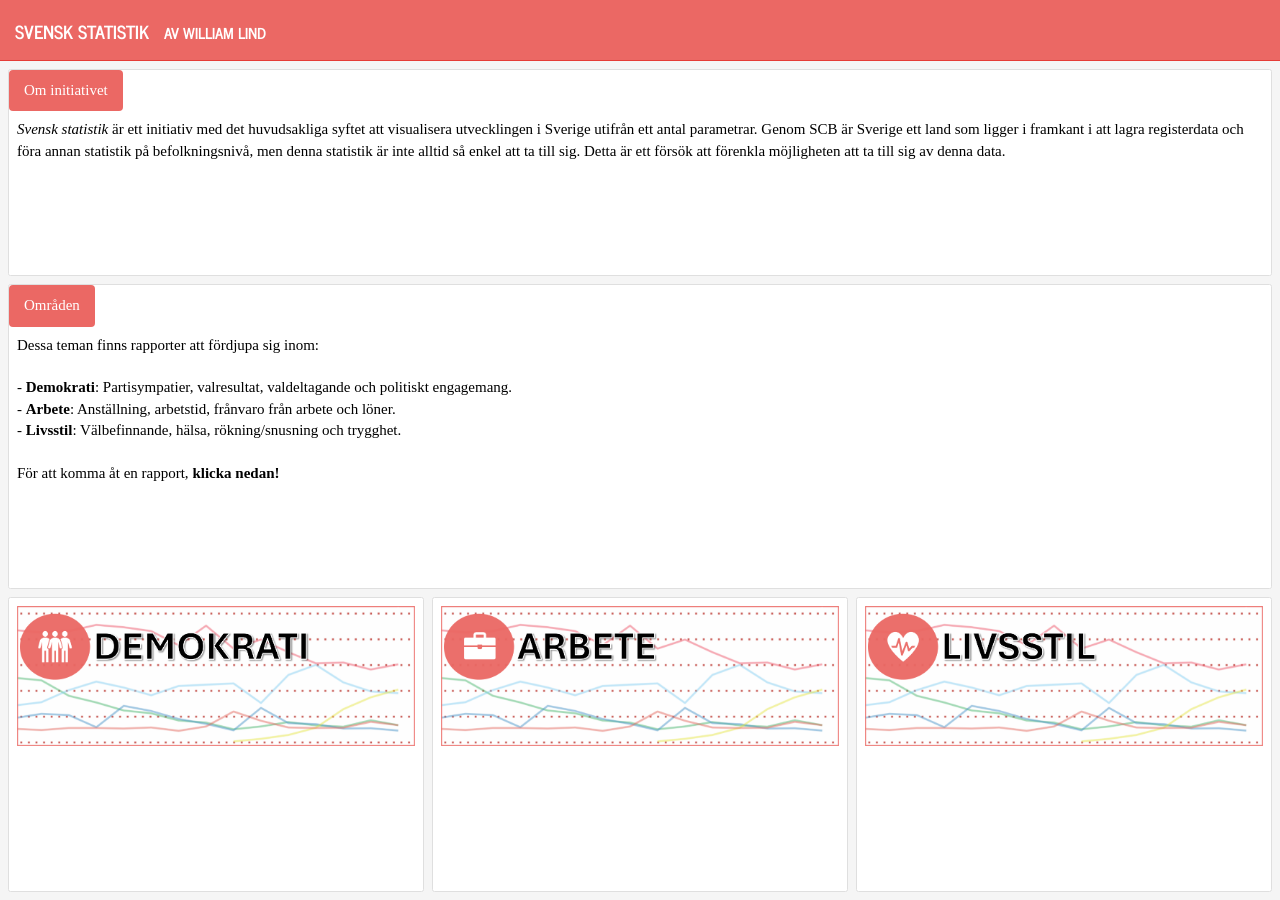
<file: docs/index.html>
<!DOCTYPE html>
<html xmlns="http://www.w3.org/1999/xhtml">
<head>

<meta charset="utf-8">
<meta http-equiv="Content-Type" content="text/html; charset=utf-8" />
<meta name="generator" content="pandoc" />
<meta name="author" content="av William Lind" />



<title>Svensk statistik</title>

<meta property="og:title" content="Svensk statistik" />

<meta name='viewport' content='width=device-width, initial-scale=1.0, maximum-scale=1.0, user-scalable=no' />

<link rel="icon" href="data:image/x-icon;" type="image/x-icon">


<script type="text/javascript">
window.FlexDashboardComponents = [];
</script>

<script src="site_libs/header-attrs-2.26/header-attrs.js"></script>
<script src="site_libs/jquery-3.6.0/jquery-3.6.0.min.js"></script>
<meta name="viewport" content="width=device-width, initial-scale=1" />
<link href="site_libs/bootstrap-3.3.5/css/journal.min.css" rel="stylesheet" />
<script src="site_libs/bootstrap-3.3.5/js/bootstrap.min.js"></script>
<script src="site_libs/bootstrap-3.3.5/shim/html5shiv.min.js"></script>
<script src="site_libs/bootstrap-3.3.5/shim/respond.min.js"></script>
<style>h1 {font-size: 34px;}
       h1.title {font-size: 38px;}
       h2 {font-size: 30px;}
       h3 {font-size: 24px;}
       h4 {font-size: 18px;}
       h5 {font-size: 16px;}
       h6 {font-size: 12px;}
       code {color: inherit; background-color: rgba(0, 0, 0, 0.04);}
       pre:not([class]) { background-color: white }</style>
<script src="site_libs/stickytableheaders-0.1.19/jquery.stickytableheaders.min.js"></script>
<link href="site_libs/value-box-accent-static-0.6.2/theme-journal-value-box.css" rel="stylesheet" />
<link href="site_libs/flexdashboard-css-0.6.2/flexdashboard.min.css" rel="stylesheet" />
<link href="site_libs/flexdashboard-css-0.6.2/theme-journal.css" rel="stylesheet" />
<style type="text/css">
/*
  CSS for flexdashboard.js' use of Sly(). The sizing/position of this CSS needs to be
  applied _before_ flexdashboard.js initializes, which is why this CSS has been pulled
  out from flexdashboard.scss and inlined in the document's head.
*/

.storyboard-nav button {
  background: transparent;
  border: 0;
  opacity: .3;
  outline: none;
  padding: 0;
}

.storyboard-nav button:hover,
.storyboard-nav button:hover {
  opacity: .5;
}

.storyboard-nav button:disabled,
.storyboard-nav button:disabled {
  opacity: .1;
}

.storyboard-nav .sbnext,
.storyboard-nav .sbprev {
  float: left;
  width: 2%;
  height: 120px;
}

.storyboard-nav .sbprev {
  text-align: left;
  width: 2%;
}

.storyboard-nav .sbnext {
  float: right;
  text-align: right;
  margin-right: 8px;
}

.storyboard-nav .sbframelist {
  margin: 0 auto;
  width: 94%;
  height: 120px;
  overflow: hidden;
  text-shadow: none;
  margin-bottom: 8px;
}

.storyboard-nav .sbframelist ul {
  list-style: none;
  margin: 0;
  padding: 0;
  height: 100%;
}

.storyboard-nav .sbframelist ul li {
  float: left;
  width: 270px;
  height: 100%;
  padding: 10px 10px 10px 10px;
  margin-right: 8px;
  text-align: left;
  cursor: pointer;
}

.storyboard-nav .sbframelist ul li:last-child {
  margin-right: 0px;
}

.sbframe-commentary {
  width: 300px;
}

.sbframe-commentary ul {
  padding-left: 22px;
}

.sbframe.active {
  display: flex;
}

.sbframe:not(.active) {
  display: none;
}
@media only screen and (min-width: 768px) {
html, body {
  height: 100%;
}

#dashboard-container {
  height: 100%;
}
}
</style>


<link rel="stylesheet" href="styles.css" type="text/css" />

</head>

<body>

<div class="navbar navbar-inverse navbar-fixed-top" role="navigation">
<div class="container-fluid">
<div class="navbar-header">

<span class="navbar-logo pull-left">
  
</span>
<span class="navbar-brand">
  Svensk statistik
  <span class="navbar-author">
    av William Lind
    </span>
</span>

<button id="navbar-button" type="button" class="navbar-toggle collapsed pull-right" data-toggle="collapse" data-bs-toggle="collapse" data-target="#navbar" data-bs-target="#navbar">
<span class="icon-bar"></span>
<span class="icon-bar"></span>
<span class="icon-bar"></span>
</button>

</div>
<div id="navbar" class="navbar-collapse collapse">
<ul class="nav navbar-nav navbar-left">
</ul>
<ul class="nav navbar-nav navbar-right">
</ul>
</div><!--/.nav-collapse-->
</div><!--/.container-->
</div><!--/.navbar-->

<script type="text/javascript">


var FlexDashboard = (function () {

  // initialize options
  var _options = {};

  var FlexDashboard = function() {

    // default options
    _options = $.extend(_options, {
      theme: "cosmo",
      fillPage: false,
      orientation: 'columns',
      storyboard: false,
      defaultFigWidth: 576,
      defaultFigHeight: 461,
      defaultFigWidthMobile: 360,
      defaultFigHeightMobile: 461,
      isMobile: false,
      isPortrait: false,
      resize_reload: true
    });
  };

  function init(options) {

    // extend default options
    $.extend(true, _options, options);

    // add ids to sections that don't have them (pandoc won't assign ids
    // to e.g. sections with titles consisting of only chinese characters)
    var nextId = 1;
    $('.level1:not([id]),.level2:not([id]),.level3:not([id])').each(function() {
      $(this).attr('id', 'dashboard-' + nextId++);
    });

    // find navbar items
    var navbarItems = $('#flexdashboard-navbar');
    if (navbarItems.length)
      navbarItems = JSON.parse(navbarItems.html());
    addNavbarItems(navbarItems);

    // find the main dashboard container
    var dashboardContainer = $('#dashboard-container');

    // resolve mobile classes
    resolveMobileClasses(dashboardContainer);

    // one time global initialization for components
    componentsInit(dashboardContainer);

    // look for a global sidebar
    var globalSidebar = dashboardContainer.find(".section.level1.sidebar");
    if (globalSidebar.length > 0) {

      // global layout for fullscreen displays
      if (!isMobilePhone()) {

         // hoist it up to the top level
         globalSidebar.insertBefore(dashboardContainer);

         // lay it out (set width/positions)
         layoutSidebar(globalSidebar, dashboardContainer);

      // tuck sidebar into first page for mobile phones
      } else {

        // convert it into a level3 section
        globalSidebar.removeClass('sidebar');
        globalSidebar.removeClass('level1');
        globalSidebar.addClass('level3');
        var h1 = globalSidebar.children('h1');
        var h3 = $('<h3></h3>');
        h3.append(h1.contents());
        h3.insertBefore(h1);
        h1.detach();

        // move it into the first page
        var page = dashboardContainer.find('.section.level1').first();
        if (page.length > 0)
          page.prepend(globalSidebar);
      }
    }

    // look for pages to layout
    var pages = $('div.section.level1');
    if (pages.length > 0) {

        // find the navbar and collapse on clicked
        var navbar = $('#navbar');
        navbar.on("click", "a[data-toggle!=dropdown]", null, function () {
           navbar.collapse('hide');
        });

        // envelop the dashboard container in a tab content div
        dashboardContainer.wrapInner('<div class="tab-content"></div>');

        pages.each(function(index) {

          // lay it out
          layoutDashboardPage($(this));

          // add it to the navbar
          addToNavbar($(this), index === 0);

        });

    } else {

      // remove the navbar and navbar button if we don't
      // have any navbuttons
      if (navbarItems.length === 0) {
        $('#navbar').remove();
        $('#navbar-button').remove();
      }

      // add the storyboard class if requested
      if (_options.storyboard)
        dashboardContainer.addClass('storyboard');

      // layout the entire page
      layoutDashboardPage(dashboardContainer);
    }

    // if we are in shiny we need to trigger a window resize event to
    // force correct layout of shiny-bound-output elements
    if (isShinyDoc())
      $(window).trigger('resize');

    // make main components visible
    $('.section.sidebar').css('visibility', 'visible');
    dashboardContainer.css('visibility', 'visible');

    // handle location hash
    handleLocationHash();

    // intialize prism highlighting
    initPrismHighlighting();

    // record mobile and orientation state then register a handler
    // to refresh if resize_reload is set to true and it changes
    _options.isMobile = isMobilePhone();
    _options.isPortrait = isPortrait();
    if (_options.resize_reload) {
      $(window).on('resize', function() {
        if (_options.isMobile !== isMobilePhone() ||
            _options.isPortrait !== isPortrait()) {
          window.location.reload();
        }
      });
    } else {
      // if in desktop mode and resizing to mobile, make sure the heights are 100%
      // This enforces what `fillpage.css` does for "wider" pages.
      // Since we are not reloading once the page becomes small, we need to force the height to 100%
      // This is a new situation introduced when `_options.resize_reload` is `false`
      if (! _options.isMobile) {
        // only add if `fillpage.css` was added in the first place
        if (_options.fillPage) {
          // fillpage.css
          $("html,body,#dashboard").css("height", "100%");
        }
      }
    }
    // trigger layoutcomplete event
    dashboardContainer.trigger('flexdashboard:layoutcomplete');
  }

  function resolveMobileClasses(dashboardContainer) {
     // add top level layout class
    dashboardContainer.addClass(isMobilePhone() ? 'mobile-layout' :
                                                  'desktop-layout');

    // look for .mobile sections and add .no-mobile to their peers
    var mobileSections = $('.section.mobile');
    mobileSections.each(function() {
       var id = $(this).attr('id');
       var nomobileId = id.replace(/-\d+$/, '');
       $('#' + nomobileId).addClass('no-mobile');
    });
  }

  function addNavbarItems(navbarItems) {

    var navbarLeft = $('ul.navbar-left');
    var navbarRight = $('ul.navbar-right');

    for (var i = 0; i<navbarItems.length; i++) {

      // get the item
      var item = navbarItems[i];

      // determine the container
      var container = null;
      if (item.align === "left")
        container = navbarLeft;
      else
        container = navbarRight;

      // navbar menu if we have multiple items
      if (item.items) {
        var menu = navbarMenu(null, item.icon, item.title, container);
        for (var j = 0; j<item.items.length; j++) {
          var subItem = item.items[j];
          var li = $('<li></li>');
          var a = navbarLink(subItem.icon, subItem.title, subItem.href, subItem.target);
          a.removeClass("nav-link").addClass("dropdown-item");
          li.append(a);
          menu.append(li);
        }
      } else {
        var li = $('<li class="nav-item"></li>');
        li.append(navbarLink(item.icon, item.title, item.href, item.target));
        container.append(li);
      }
    }
  }

  // create or get a reference to an existing dropdown menu
  function navbarMenu(id, icon, title, container) {
    var existingMenu = [];
    if (id)
      existingMenu = container.children('#' + id);
    if (existingMenu.length > 0) {
      return existingMenu.children('ul');
    } else {
      var li = $('<li class="nav-item"></li>');
      if (id)
        li.attr('id', id);
      li.addClass('dropdown');
      // auto add "Share" title on mobile if necessary
      if (!title && icon && (icon === "fa-share-alt") && isMobilePhone())
        title = "Share";
      if (title) {
        title = title + ' <span class="caret"></span>';
      }
      var a = navbarLink(icon, title, "#");
      a.addClass('dropdown-toggle');
      a.attr('data-toggle', 'dropdown');
      a.attr('data-bs-toggle', 'dropdown');
      a.attr('role', 'button');
      a.attr('aria-expanded', 'false');
      li.append(a);
      var ul = $('<ul class="dropdown-menu"></ul>');
      ul.attr('role', 'menu');
      li.append(ul);
      container.append(li);
      return ul;
    }
  }

  function addToNavbar(page, active) {

    // capture the id and data-icon attribute (if any)
    var id = page.attr('id');
    var icon = page.attr('data-icon');
    var navmenu = page.attr('data-navmenu');
    var navmenuIcon = page.attr('data-navmenu-icon');

    // get hidden state (transfer this to navbar)
    var hidden = page.hasClass('hidden');
    page.removeClass('hidden');

    // sanitize the id for use with bootstrap tabs
    id = id.replace(/[.\/?&!#<>]/g, '').replace(/\s/g, '_');
    page.attr('id', id);

    // get the wrapper
    var wrapper = page.closest('.dashboard-page-wrapper');

    // move the id to the wrapper
    page.removeAttr('id');
    wrapper.attr('id', id);

    // add the tab-pane class to the wrapper
    wrapper.addClass('tab-pane');

    // get a reference to the h1, discover its inner contens, then detach it
    var h1 = wrapper.find('h1').first();
    var title = h1.contents();
    h1.detach();

    // create a navbar item
    var li = $('<li></li>');
    var a = navbarLink(icon, title, '#' + id);
    a.attr('data-toggle', 'tab');
    a.attr('data-bs-toggle', 'tab');
    li.append(a);

    // add it to the navbar (or navbar menu if specified)
    var container = $('ul.navbar-left');
    if (navmenu) {
      var menuId = navmenu.replace(/\s+/g, '');
      var menu = navbarMenu(menuId, navmenuIcon, navmenu, container);
      li.find("> a").removeClass("nav-link").addClass("dropdown-item");
      menu.append(li);
    } else {
      li.addClass("nav-item")
      container.append(li);
    }

    // mark active tab and corresponding nav menu item
    if (active)
      $(a).tab("show");

    // hide it if requested
    if (hidden)
      li.addClass('hidden');
  }

  function navbarLink(icon, title, href, target) {

    var a = $('<a class="nav-link"></a>');
    if (icon) {

      // get the name of the icon set and icon
      var dashPos = icon.indexOf("-");
      var iconSet = null;
      var iconSplit = icon.split(" ");
      if (iconSplit.length > 1) {
        iconSet = iconSplit[0];
        icon = iconSplit.slice(1).join(" ");
      } else {
        iconSet = icon.substring(0, dashPos);
      }
      var iconName = icon.substring(dashPos + 1);

      // create the icon
      var iconElement = $('<span class="' + iconSet + ' ' + icon + '"></span>');
      if (title)
        iconElement.css('margin-right', '7px');
      a.append(iconElement);
      // if href is null see if we can auto-generate based on icon (e.g. social)
      if (!href)
        maybeGenerateLinkFromIcon(iconName, a);
    }
    if (title)
      a.append(title);

    // add the href.
    if (href) {
      if (href === "source_embed") {
        a.attr('href', '#');
        a.attr('data-featherlight', "#flexdashboard-source-code");
        a.featherlight({
            beforeOpen: function(event){
              $('body').addClass('unselectable');
            },
            afterClose: function(event){
              $('body').removeClass('unselectable');
            }
        });
      } else {
        a.attr('href', href);
      }
    }

    // add the arget
    if (target)
      a.attr('target', target);

    return a;
  }

  // auto generate a link from an icon name (e.g. twitter) when possible
  function maybeGenerateLinkFromIcon(iconName, a) {

     var serviceLinks = {
      "twitter": "https://twitter.com/share?text=" + encodeURIComponent(document.title) + "&url="+encodeURIComponent(location.href),
      "facebook": "https://www.facebook.com/sharer/sharer.php?u="+encodeURIComponent(location.href),
      "linkedin": "https://www.linkedin.com/shareArticle?mini=true&url="+encodeURIComponent(location.href) + "&title=" + encodeURIComponent(document.title),
      "pinterest": "https://pinterest.com/pin/create/link/?url="+encodeURIComponent(location.href) + "&description=" + encodeURIComponent(document.title)
    };

    var makeSocialLink = function(a, href) {
      a.attr('href', '#');
      a.on('click', function(e) {
        e.preventDefault();
        window.open(href);
      });
    };

    $.each(serviceLinks, function(key, value) {
      if (iconName.indexOf(key) !== -1)
        makeSocialLink(a, value);
    });
  }

  // layout a dashboard page
  function layoutDashboardPage(page) {

    // use a page wrapper so that free form content above the
    // dashboard appears at the top rather than the side (as it
    // would without the wrapper in a column orientation)
    var wrapper = $('<div class="dashboard-page-wrapper"></div>');
    page.wrap(wrapper);

    // if there are no level2 or level3 headers synthesize a level3
    // header to contain the (e.g. frame it, scroll container, etc.)
    var headers = page.find('h2,h3');
    if (headers.length === 0)
      page.wrapInner('<div class="section level3"></div>');

    // hoist up any content before level 2 or level 3 headers
    var children = page.children();
    children.each(function(index) {
      if ($(this).hasClass('level2') || $(this).hasClass('level3'))
        return false;
      $(this).insertBefore(page);
    });

    // determine orientation and fillPage behavior for distinct media
    var orientation, fillPage, storyboard;

    // media: mobile phone
    if (isMobilePhone()) {

      // if there is a sidebar we need to ensure it's content
      // is properly framed as an h3
      var sidebar = page.find('.section.sidebar');
      sidebar.removeClass('sidebar');
      sidebar.wrapInner('<div class="section level3"></div>');
      var h2 = sidebar.find('h2');
      var h3 = $('<h3></h3>');
      h3.append(h2.contents());
      h3.insertBefore(h2);
      h2.detach();

      // wipeout h2 elements then enclose them in a single h2
      var level2 = page.find('div.section.level2');
      level2.each(function() {
        level2.children('h2').remove();
        level2.children().unwrap();
      });
      page.wrapInner('<div class="section level2"></div>');

      // substitute mobile images
      if (isPortrait()) {
        var mobileFigures = $('img.mobile-figure');
        mobileFigures.each(function() {
          // get the src (might be base64 encoded)
          var src = $(this).attr('src');

          // find it's peer
          var id = $(this).attr('data-mobile-figure-id');
          var img = $('img[data-figure-id=' + id + "]");
          img.attr('src', src)
             .attr('width', _options.defaultFigWidthMobile)
             .attr('height', _options.defaultFigHeightMobile);
        });
      }

      // hoist storyboard commentary into it's own section
      if (page.hasClass('storyboard')) {
        var commentaryHR = page.find('div.section.level3 hr');
        commentaryHR.each(function() {
          var commentary = $(this).nextAll().detach();
          var commentarySection = $('<div class="section level3"></div>');
          commentarySection.append(commentary);
          commentarySection.insertAfter($(this).closest('div.section.level3'));
          $(this).remove();
        });
      }

      // force a non full screen layout by columns
      orientation = _options.orientation = 'columns';
      fillPage = _options.fillPage = false;
      storyboard = _options.storyboard = false;

    // media: desktop
    } else {

      // determine orientation
      orientation = page.attr('data-orientation');
      if (orientation !== 'rows' && orientation != 'columns')
        orientation = _options.orientation;

      // determine storyboard mode
      storyboard = page.hasClass('storyboard');

      // fillPage based on options (force for storyboard)
      fillPage = _options.fillPage || storyboard;

      // handle sidebar
      var sidebar = page.find('.section.level2.sidebar');
      if (sidebar.length > 0)
        layoutSidebar(sidebar, page);
    }

    // give it and it's parent divs height: 100% if we are in fillPage mode
    if (fillPage) {
      page.addClass('vertical-layout-fill');
      page.css('height', '100%');
      page.parents('div').css('height', '100%');
    } else {
      page.addClass('vertical-layout-scroll');
    }

    // perform the layout
    if (storyboard)
      layoutPageAsStoryboard(page);
    else if (orientation === 'rows')
      layoutPageByRows(page, fillPage);
    else if (orientation === 'columns')
      layoutPageByColumns(page, fillPage);
  }

  function layoutSidebar(sidebar, content) {

    // get it out of the header hierarchy
    sidebar = sidebar.first();
    if (sidebar.hasClass('level1')) {
      sidebar.removeClass('level1');
      sidebar.children('h1').remove();
    } else if (sidebar.hasClass('level2')) {
      sidebar.removeClass('level2');
      sidebar.children('h2').remove();
    }

    // determine width
    var sidebarWidth = isTablet() ? 220 : 250;
    var dataWidth = parseInt(sidebar.attr('data-width'));
    if (dataWidth)
      sidebarWidth = dataWidth;

    // set the width and shift the page right to accomodate the sidebar
    sidebar.css('width', sidebarWidth + 'px');
    content.css('padding-left', sidebarWidth + 'px');

    // wrap it's contents in a form
    sidebar.wrapInner($('<form></form>'));
  }

  function layoutPageAsStoryboard(page) {

    // create storyboard navigation
    var nav = $('<div class="storyboard-nav"></div>');

    // add navigation buttons
    var prev = $('<button class="sbprev"><i class="fa fa-angle-left"></i></button>');
    nav.append(prev);
    var next= $('<button class="sbnext"><i class="fa fa-angle-right"></i></button>');
    nav.append(next);

    // add navigation frame
    var frameList = $('<div class="sbframelist"></div>');
    nav.append(frameList);
    var ul = $('<ul></ul>');
    frameList.append(ul);

     // find all the level3 sections (those are the storyboard frames)
    var frames = page.find('div.section.level3');
    frames.each(function() {

      // mark it
      $(this).addClass('sbframe');

      // divide it into chart content and (optional) commentary
      $(this).addClass('dashboard-column-orientation');

      // stuff the chart into it's own div w/ flex
      $(this).wrapInner('<div class="sbframe-component"></div>');
      setFlex($(this), 1);
      var frame = $(this).children('.sbframe-component');

      // extract the title from the h3
      var li = $('<li></li>');
      var h3 = frame.children('h3');
      li.append(h3.contents());
      h3.detach();
      ul.append(li);

      // extract commentary
      var hr = frame.children('hr');
      if (hr.length) {
        var commentary = hr.nextAll().detach();
        hr.remove();
        var commentaryFrame = $('<div class="sbframe-commentary"></div>');
        commentaryFrame.addClass('flowing-content-shim');
        commentaryFrame.addClass('flowing-content-container');
        commentaryFrame.append(commentary);
        $(this).append(commentaryFrame);

        // look for a data-commentary-width attribute
        var commentaryWidth = $(this).attr('data-commentary-width');
        if (commentaryWidth)
          commentaryFrame.css('width', commentaryWidth + 'px');
      }

      // layout the chart (force flex)
      var result = layoutChart(frame, true);

      // ice the notes if there are none
      if (!result.notes)
        frame.find('.chart-notes').remove();

      // set flex on chart
      setFlex(frame, 1);
    });

    // create a div to hold all the frames
    var frameContent = $('<div class="sbframe-content"></div>');
    frameContent.addClass('dashboard-row-orientation');
    frameContent.append(frames.detach());

    // row orientation to stack nav and frame content
    page.addClass('dashboard-row-orientation');
    page.append(nav);
    page.append(frameContent);
    setFlex(frameContent, 1);

    // initialize sly
    var sly = new Sly(frameList, {
    		horizontal: true,
    		itemNav: 'basic',
    		smart: true,
    		activateOn: 'click',
    		startAt: 0,
    		scrollBy: 1,
    		activatePageOn: 'click',
    		speed: 200,
    		moveBy: 600,
    		dragHandle: true,
    		dynamicHandle: true,
    		clickBar: true,
    		keyboardNavBy: 'items',
    		next: next,
    		prev: prev
    	}).init();

    // make first frame active
    frames.removeClass('active');
    frames.first().addClass('active');

    // subscribe to frame changed events
    sly.on('active', function (eventName, itemIndex) {
      frames.removeClass('active');
      frames.eq(itemIndex).addClass('active')
                          .trigger('shown');
    });
  }

  function layoutPageByRows(page, fillPage) {

    // row orientation
    page.addClass('dashboard-row-orientation');

    // find all the level2 sections (those are the rows)
    var rows = page.find('div.section.level2');

    // if there are no level2 sections then treat the
    // entire page as if it's a level 2 section
    if (rows.length === 0) {
      page.wrapInner('<div class="section level2"></div>');
      rows = page.find('div.section.level2');
    }

    rows.each(function () {

      // flags
      var haveNotes = false;
      var haveFlexHeight = true;

      // remove the h2
      $(this).children('h2').remove();

      // check for a tabset
      var isTabset = $(this).hasClass('tabset');
      if (isTabset)
        layoutTabset($(this));

      // give it row layout semantics if it's not a tabset
      if (!isTabset)
        $(this).addClass('dashboard-row');

      // find all of the level 3 subheads
      var columns = $(this).find('div.section.level3');

      // determine figureSizes sizes
      var figureSizes = chartFigureSizes(columns);

      // fixup the columns
      columns.each(function(index) {

        // layout the chart (force flex if we are in a tabset)
        var result = layoutChart($(this), isTabset);

        // update flexHeight state
        if (!result.flex)
          haveFlexHeight = false;

        // update state
        if (result.notes)
          haveNotes = true;

        // set the column flex based on the figure width
        // (value boxes will just get the default figure width)
        var chartWidth = figureSizes[index].width;
        setFlex($(this), chartWidth + ' ' + chartWidth + ' 0px');

      });

      // remove empty chart note divs
      if (isTabset)
        $(this).find('.chart-notes').filter(function() {
            return $(this).html() === "&nbsp;";
        }).remove();
      if (!haveNotes)
        $(this).find('.chart-notes').remove();

       // make it a flexbox row
      if (haveFlexHeight)
        $(this).addClass('dashboard-row-flex');

      // now we can set the height on all the wrappers (based on maximum
      // figure height + room for title and notes, or data-height on the
      // container if specified). However, don't do this if there is
      // no flex on any of the constituent columns
      var flexHeight = null;
      var dataHeight = parseInt($(this).attr('data-height'));
      if (dataHeight)
        flexHeight = adjustedHeight(dataHeight, columns.first());
      else if (haveFlexHeight)
        flexHeight = maxChartHeight(figureSizes, columns);
      if (flexHeight) {
        if (fillPage)
          setFlex($(this), flexHeight + ' ' + flexHeight + ' 0px');
        else {
          $(this).css('height', flexHeight + 'px');
          setFlex($(this), '0 0 ' + flexHeight + 'px');
        }
      }

    });
  }

  function layoutPageByColumns(page, fillPage) {

    // column orientation
    page.addClass('dashboard-column-orientation');

    // find all the level2 sections (those are the columns)
    var columns = page.find('div.section.level2');

    // if there are no level2 sections then treat the
    // entire page as if it's a level 2 section
    if (columns.length === 0) {
      page.wrapInner('<div class="section level2"></div>');
      columns = page.find('div.section.level2');
    }

    // layout each column
    columns.each(function (index) {

      // remove the h2
      $(this).children('h2').remove();

      // make it a flexbox column
      $(this).addClass('dashboard-column');

      // check for a tabset
      var isTabset = $(this).hasClass('tabset');
      if (isTabset)
        layoutTabset($(this));

      // find all the h3 elements
      var rows = $(this).find('div.section.level3');

      // get the figure sizes for the rows
      var figureSizes = chartFigureSizes(rows);

      // column flex is the max row width (or data-width if specified)
      var flexWidth;
      var dataWidth = parseInt($(this).attr('data-width'));
      if (dataWidth)
        flexWidth = dataWidth;
      else
        flexWidth = maxChartWidth(figureSizes);
      setFlex($(this), flexWidth + ' ' + flexWidth + ' 0px');

      // layout each chart
      rows.each(function(index) {

        // perform the layout
        var result = layoutChart($(this), false);

        // ice the notes if there are none
        if (!result.notes)
          $(this).find('.chart-notes').remove();

        // set flex height based on figHeight, then adjust
        if (result.flex) {
          var chartHeight = figureSizes[index].height;
          chartHeight = adjustedHeight(chartHeight, $(this));
          if (fillPage)
            setFlex($(this), chartHeight + ' ' + chartHeight + ' 0px');
          else {
            $(this).css('height', chartHeight + 'px');
            setFlex($(this), chartHeight + ' ' + chartHeight + ' ' + chartHeight + 'px');
          }
        }
      });
    });
  }

  function chartFigureSizes(charts) {

    // sizes
    var figureSizes = new Array(charts.length);

    // check each chart
    charts.each(function(index) {

      // start with default
      figureSizes[index] = {
        width: _options.defaultFigWidth,
        height: _options.defaultFigHeight
      };

      // look for data-height or data-width then knit options
      var dataWidth = parseInt($(this).attr('data-width'));
      var dataHeight = parseInt($(this).attr('data-height'));
      var knitrOptions = $(this).find('.knitr-options:first');
      var knitrWidth, knitrHeight;
      if (knitrOptions) {
        knitrWidth = parseInt(knitrOptions.attr('data-fig-width'));
        knitrHeight =  parseInt(knitrOptions.attr('data-fig-height'));
      }

      // width
      if (dataWidth)
        figureSizes[index].width = dataWidth;
      else if (knitrWidth)
        figureSizes[index].width = knitrWidth;

      // height
      if (dataHeight)
        figureSizes[index].height = dataHeight;
      else if (knitrHeight)
        figureSizes[index].height = knitrHeight;
    });

    // return sizes
    return figureSizes;
  }

  function maxChartHeight(figureSizes, charts) {

    // first compute the maximum height
    var maxHeight = _options.defaultFigHeight;
    for (var i = 0; i<figureSizes.length; i++)
      if (figureSizes[i].height > maxHeight)
        maxHeight = figureSizes[i].height;

    // now add offests for chart title and chart notes
    if (charts.length)
      maxHeight = adjustedHeight(maxHeight, charts.first());

    return maxHeight;
  }

  function adjustedHeight(height, chart) {
    if (chart.length > 0) {
      var chartTitle = chart.find('.chart-title');
      if (chartTitle.length)
        height += chartTitle.first().outerHeight();
      var chartNotes = chart.find('.chart-notes');
      if (chartNotes.length)
        height += chartNotes.first().outerHeight();
    }
    return height;
  }

  function maxChartWidth(figureSizes) {
    var maxWidth = _options.defaultFigWidth;
    for (var i = 0; i<figureSizes.length; i++)
      if (figureSizes[i].width > maxWidth)
        maxWidth = figureSizes[i].width;
    return maxWidth;
  }

  // layout a chart
  function layoutChart(chart, forceFlex) {

    // state to return
    var result = {
      notes: false,
      flex: false
    };

    // extract the title
    var title = extractTitle(chart);

    // find components that apply to this container
    var components = componentsFind(chart);

    // if it's a custom component then call it and return
    var customComponents = componentsCustom(components);
    if (customComponents.length) {
      componentsLayout(customComponents, title, chart);
      result.notes = false;
      result.flex = forceFlex || componentsFlex(customComponents);
      return result;
    }

    // put all the content in a chart wrapper div
    chart.addClass('chart-wrapper');
    chart.wrapInner('<div class="chart-stage"></div>');
    var chartContent = chart.children('.chart-stage');

    // flex the content if appropriate
    result.flex = forceFlex || componentsFlex(components);
    if (result.flex) {
      // add flex classes
      chart.addClass('chart-wrapper-flex');
      chartContent.addClass('chart-stage-flex');

      // additional shim to break out of flexbox sizing
      chartContent.wrapInner('<div class="chart-shim"></div>');
      chartContent = chartContent.children('.chart-shim');
    }

    // set custom data-padding attribute
    var pad = chart.attr('data-padding');
    if (pad) {
      if (pad === "0")
        chart.addClass('no-padding');
      else {
        pad = pad + 'px';
        chartContent.css('left', pad)
                    .css('top', pad)
                    .css('right', pad)
                    .css('bottom', pad)
      }
    }

    // call compoents
    componentsLayout(components, title, chartContent);

    // also activate components on shiny output
    findShinyOutput(chartContent).on('shiny:value',
      function(event) {
        var element = $(event.target);
        setTimeout(function() {

          // see if we opted out of flex based on our output (for shiny
          // we can't tell what type of output we have until after the
          // value is bound)
          var components = componentsFind(element);
          var flex = forceFlex || componentsFlex(components);
          if (!flex) {
            chart.css('height', "");
            setFlex(chart, "");
            chart.removeClass('chart-wrapper-flex');
            chartContent.removeClass('chart-stage-flex');
            chartContent.children().unwrap();
          }

          // perform layout
          componentsLayout(components, title, element.parent());
        }, 10);
      });

    // add the title
    var chartTitle = $('<div class="chart-title"></div>');
    chartTitle.append(title);
    chart.prepend(chartTitle);

    // add the notes section
    var chartNotes = $('<div class="chart-notes"></div>');
    chartNotes.html('&nbsp;');
    chart.append(chartNotes);

    // attempt to extract notes if we have a component
    if (components.length)
      result.notes = extractChartNotes(chartContent, chartNotes);

    // return result
    return result;
  }

  // build a tabset from a section div with the .tabset class
  function layoutTabset(tabset) {

    // check for fade option
    var fade = tabset.hasClass("tabset-fade");
    var pills = tabset.hasClass("tabset-pills");
    var navClass = pills ? "nav-pills" : "nav-tabs";

    // determine the heading level of the tabset and tabs
    var match = tabset.attr('class').match(/level(\d) /);
    if (match === null)
      return;
    var tabsetLevel = Number(match[1]);
    var tabLevel = tabsetLevel + 1;

    // find all subheadings immediately below
    var tabs = tabset.find("div.section.level" + tabLevel);
    if (!tabs.length)
      return;

    // create tablist and tab-content elements
    var tabList = $('<ul class="nav ' + navClass + '" role="tablist"></ul>');
    $(tabs[0]).before(tabList);
    var tabContent = $('<div class="tab-content"></div>');
    $(tabs[0]).before(tabContent);

    // build the tabset
    var activeTab = 0;
    tabs.each(function(i) {

      // get the tab div
      var tab = $(tabs[i]);

      // get the id then sanitize it for use with bootstrap tabs
      var id = tab.attr('id');

      // see if this is marked as the active tab
      if (tab.hasClass('active'))
        activeTab = i;

      // sanitize the id for use with bootstrap tabs
      id = id.replace(/[.\/?&!#<>]/g, '').replace(/\s/g, '_');
      tab.attr('id', id);

      // get the heading element within it and grab it's text
      var heading = tab.find('h' + tabLevel + ':first');
      var headingDom = heading.contents();

      // build and append the tab list item
      var a = $('<a role="tab" data-toggle="tab" data-bs-toggle="tab" class="nav-link"></a>');
      a.append(headingDom);
      a.attr('href', '#' + id);
      a.attr('aria-controls', id);
      var li = $('<li role="presentation" class="nav-item"></li>');
      li.append(a);
      tabList.append(li);

      // set it's attributes
      tab.attr('role', 'tabpanel');
      tab.addClass('tab-pane');
      tab.addClass('tabbed-pane');
      tab.addClass('no-title');
      if (fade)
        tab.addClass('fade');

      // move it into the tab content div
      tab.detach().appendTo(tabContent);
    });

    // set active tab
    $(tabList.children()[activeTab]).tab("show");
    var active = $(tabContent.children('div.section')[activeTab]);
    active.addClass('active');
    if (fade)
      active.addClass('in');

    // add nav-tabs-custom
    tabset.addClass('nav-tabs-custom');

    // internal layout is dashboard-column with tab-content flexing
    tabset.addClass('dashboard-column');
    setFlex(tabContent, 1);
  }

  // one time global initialization for components
  function componentsInit(dashboardContainer) {
    for (var i=0; i<window.FlexDashboardComponents.length; i++) {
      var component = window.FlexDashboardComponents[i];
      if (component.init)
        component.init(dashboardContainer);
    }
  }

  // find components that apply within a container
  function componentsFind(container) {

    // look for components
    var components = [];
    for (var i=0; i<window.FlexDashboardComponents.length; i++) {
      var component = window.FlexDashboardComponents[i];
      if (component.find(container).length)
        components.push(component);
    }

    // if there were none then use a special flowing content component
    // that just adds a scrollbar in fillPage mode
    if (components.length == 0) {
      components.push({
        find: function(container) {
          return container;
        },

        flex: function(fillPage) {
          return fillPage;
        },

        layout: function(title, container, element, fillPage) {
          if (fillPage) {
            container.addClass('flowing-content-shim');
            container.addClass('flowing-content-container');
          }
        }
      });
    }

    return components;
  }

  // if there is a custom component then pick it out
  function componentsCustom(components) {
    var customComponent = [];
    for (var i=0; i<components.length; i++)
      if (components[i].type === "custom") {
        customComponent.push(components[i]);
        break;
      }
    return customComponent;
  }

  // query all components for flex
  function componentsFlex(components) {

    // no components at all means no flex
    if (components.length === 0)
      return false;

    // otherwise query components (assume true unless we see false)
    var isMobile = isMobilePhone();
    for (var i=0; i<components.length; i++)
      if (components[i].flex && !components[i].flex(_options.fillPage))
        return false;
    return true;
  }

  // layout all components
  function componentsLayout(components, title, container) {
    var isMobile = isMobilePhone();
    for (var i=0; i<components.length; i++) {
      var element = components[i].find(container);
      if (components[i].layout) {
        // call layout (don't call other components if it returns false)
        var result = components[i].layout(title, container, element, _options.fillPage);
        if (result === false)
          return;
      }
    }
  }

  // get a reference to the h3, discover it's inner html, and remove it
  function extractTitle(container) {
    var h3 = container.children('h3').first();
    var title = '';
    if (!container.hasClass('no-title'))
      title = h3.contents();
    h3.detach();
    return title;
  }

  // extract chart notes
  function extractChartNotes(chartContent, chartNotes) {
    // look for a terminating blockquote or image caption
    var blockquote = chartContent.children('blockquote:last-child');
    var caption = chartContent.children('div.image-container')
                              .children('p.caption');
    if (blockquote.length) {
      chartNotes.empty().append(blockquote.children('p:first-child').contents());
      blockquote.remove();
      return true;
    } else if (caption.length) {
      chartNotes.empty().append(caption.contents());
      caption.remove();
      return true;
    } else {
      return false;
    }
  }

  function findShinyOutput(chartContent) {
    return chartContent.find('.shiny-text-output, .shiny-html-output');
  }

  // safely detect rendering on a mobile phone
  function isMobilePhone() {
    try
    {
      return ! window.matchMedia("only screen and (min-width: 768px)").matches;
    }
    catch(e) {
      return false;
    }
  }

  function isFillPage() {
    return _options.fillPage;
  }

  // detect portrait mode
  function isPortrait() {
    return ($(window).width() < $(window).height());
  }

  // safely detect rendering on a tablet
  function isTablet() {
    try
    {
      return window.matchMedia("only screen and (min-width: 769px) and (max-width: 992px)").matches;
    }
    catch(e) {
      return false;
    }
  }

  // test whether this is a shiny doc
  function isShinyDoc() {
    return (typeof(window.Shiny) !== "undefined" && !!window.Shiny.outputBindings);
  }

  // set flex using vendor specific prefixes
  function setFlex(el, flex) {
    el.css('-webkit-box-flex', flex)
      .css('-webkit-flex', flex)
      .css('-ms-flex', flex)
      .css('flex', flex);
  }

  // support bookmarking of pages
  function handleLocationHash() {

    // restore tab/page from bookmark
    var hash = window.decodeURIComponent(window.location.hash);
    if (hash.length > 0) {
      // Update the tab without .showPage() so that we don't change page history
      $('ul.nav a[href="' + hash + '"]').tab('show');
    }

    // navigate to a tab when the history changes
    window.addEventListener("popstate", function(e) {
      var hash = window.decodeURIComponent(window.location.hash);
      var activeTab = $('ul.nav a[href="' + hash + '"]');
      if (activeTab.length) {
        activeTab.tab('show');
      } else {
        // returning to the base page URL without a hash activates first tab
        $('ul.nav a:first').tab('show');
      }
    });

    // add a hash to the URL when the user clicks on a tab/page
    $('.navbar-nav a[data-toggle="tab"]').on('click', function(e) {
      var baseUrl = FlexDashboardUtils.urlWithoutHash(window.location.href);
      var hash = FlexDashboardUtils.urlHash($(this).attr('href'));
      var href = baseUrl + hash;
      FlexDashboardUtils.setLocation(href);
    });

    // handle clicks of other links that should activate pages
    var navPages = $('ul.navbar-nav li a[data-toggle=tab]');
    navPages.each(function() {
      var href =  $(this).attr('href');
      var links = $('a[href="' + href + '"][data-toggle!=tab]');
      links.each(function() {
        $(this).on('click', function(e) {
          window.FlexDashboardUtils.showPage(href);
        });
      });
    });
  }

  // tweak Prism highlighting
  function initPrismHighlighting() {

    if (window.Prism) {
      Prism.languages.insertBefore('r', 'comment', {
        'heading': [
          {
            // title 1
        	  // =======

        	  // title 2
        	  // -------
        	  pattern: /\w+.*(?:\r?\n|\r)(?:====+|----+)/,
            alias: 'operator'
          },
          {
            // ### title 3
            pattern: /(^\s*)###[^#].+/m,
            lookbehind: true,
            alias: 'operator'
          }
        ]
      });

      // prism highlight
      Prism.highlightAll();
    }
  }

  FlexDashboard.prototype = {
    constructor: FlexDashboard,
    init: init,
    isMobilePhone: isMobilePhone,
    isFillPage: isFillPage
  };

  return FlexDashboard;

})();

// utils
window.FlexDashboardUtils = {
  resizableImage: function(img) {
    var src = img.attr('src');
    var url = 'url("' + src + '")';
    img.parent().css('background', url)
                .css('background-size', 'contain')
                .css('background-repeat', 'no-repeat')
                .css('background-position', 'center')
                .addClass('image-container');
  },
  setLocation: function(href) {
    if (history && history.pushState) {
      history.pushState(null, null, href);
    } else {
      window.location.replace(href);
    }
    setTimeout(function() {
        window.scrollTo(0, 0);
    }, 10);
  },
  showPage: function(href) {
    $('ul.navbar-nav li a[href="' + href + '"]').tab('show');
    var baseUrl = this.urlWithoutHash(window.location.href);
    var loc = baseUrl + href;
    this.setLocation(loc);
  },
  showLinkedValue: function(href) {
    // check for a page link
    if ($('ul.navbar-nav li a[data-toggle=tab][href="' + href + '"]').length > 0)
      this.showPage(href);
    else
      window.open(href);
  },
  urlWithoutHash: function(url) {
    var hashLoc = url.indexOf('#');
    if (hashLoc != -1)
      return url.substring(0, hashLoc);
    else
      return url;
  },
  urlHash: function(url) {
    var hashLoc = url.indexOf('#');
    if (hashLoc != -1)
      return url.substring(hashLoc);
    else
      return "";
  }
};

window.FlexDashboard = new FlexDashboard();

// empty content
window.FlexDashboardComponents.push({
  find: function(container) {
    if (container.find('p').length == 0)
      return container;
    else
      return $();
  }
})

// plot image
window.FlexDashboardComponents.push({

  find: function(container) {
    return container.children('p')
                    .children('img:only-child');
  },

  layout: function(title, container, element, fillPage) {
    FlexDashboardUtils.resizableImage(element);
  }
});

// plot image (figure style)
window.FlexDashboardComponents.push({

  find: function(container) {
    return container.children('div.figure').children('img');
  },

  layout: function(title, container, element, fillPage) {
    FlexDashboardUtils.resizableImage(element);
  }
});

// htmlwidget
window.FlexDashboardComponents.push({

  init: function(dashboardContainer) {
    // trigger "shown" after initial layout to force static htmlwidgets
    // in runtime: shiny to be resized after the dom has been transformed
    dashboardContainer.on('flexdashboard:layoutcomplete', function(event) {
      setTimeout(function() {
        dashboardContainer.trigger('shown');
      }, 200);
    });
  },

  find: function(container) {
    return container.children('div[id^="htmlwidget-"],div.html-widget');
  }
});

// gauge
window.FlexDashboardComponents.push({

  find: function(container) {
    return container.children('div.html-widget.gauge');
  },

  flex: function(fillPage) {
    return false;
  },

  layout: function(title, container, element, fillPage) {


  }

});

// shiny output
window.FlexDashboardComponents.push({
  find: function(container) {
    return container.children('div[class^="shiny-"]');
  }
});

// bootstrap table
window.FlexDashboardComponents.push({

  find: function(container) {
    var bsTable = container.find('table.table');
    if (bsTable.length !== 0)
      return bsTable;
    else
      return container.find('tr.header').parent('thead').parent('table');
  },

  flex: function(fillPage) {
    return fillPage;
  },

  layout: function(title, container, element, fillPage) {

    // alias variables
    var bsTable = element;

    // fixup xtable generated tables with a proper thead
    var headerRow = bsTable.find('tbody > tr:first-child > th').parent();
    if (headerRow.length > 0) {
      var thead = $('<thead></thead>');
      bsTable.prepend(thead);
      headerRow.detach().appendTo(thead);
    }

    // improve appearance
    container.addClass('bootstrap-table');

    // for fill page provide scrolling w/ sticky headers
    if (fillPage) {
      // force scrollbar on overflow
      container.addClass('flowing-content-shim');

      // stable table headers when scrolling
      bsTable.stickyTableHeaders({
        scrollableArea: container
      });
    }
  }
});

// embedded shiny app
window.FlexDashboardComponents.push({

  find: function(container) {
    return container.find('iframe.shiny-frame');
  },

  flex: function(fillPage) {
    return fillPage;
  },

  layout: function(title, container, element, fillPage) {
    if (fillPage) {
      element.attr('height', '100%');
    } else {
      // provide default height if necessary
      var height = element.get(0).style.height;
      if (!height)
        height = element.attr('height');
      if (!height)
        element.attr('height', 500);
    }
  }
});

// shiny fillRow or fillCol
window.FlexDashboardComponents.push({

  find: function(container) {
    return container.find('.flexfill-container');
  },

  flex: function(fillPage) {
    return fillPage;
  },

  layout: function(title, container, element, fillPage) {
    if (fillPage)
      element.css('height', '100%');
    else {
      // provide default height if necessary
      var height = element.get(0).style.height;
      if (height === "100%" || height === "auto" || height === "initial" ||
          height === "inherit" || !height) {
        element.css('height', 500);
      }
    }
  }
});

// valueBox
window.FlexDashboardComponents.push({

  type: "custom",

  find: function(container) {
    if (container.find('span.value-output, .shiny-valuebox-output').length)
      return container;
    else
      return $();
  },

  flex: function(fillPage) {
    return false;
  },

  layout: function(title, container, element, fillPage) {

    // alias variables
    var chartTitle = title;
    var valueBox = element;

    // add value-box class to container
    container.addClass('value-box');

    // value paragraph
    var value = $('<p class="value"></p>');

    // if we have shiny-text-output then just move it in
    var valueOutputSpan = [];
    var shinyOutput = valueBox.find('.shiny-valuebox-output').detach();
    if (shinyOutput.length) {
      valueBox.children().remove();
      shinyOutput.html("&mdash;");
      value.append(shinyOutput);
    } else {
      // extract the value (remove leading vector index)
      var chartValue = valueBox.text().trim();
      chartValue = chartValue.replace("[1] ", "");
      valueOutputSpan = valueBox.find('span.value-output').detach();
      valueBox.children().remove();
      value.text(chartValue);
    }

    // caption
    var caption = $('<p class="caption"></p>');
    caption.append(chartTitle);

    // build inner div for value box and add it
    var inner = $('<div class="inner"></div>');
    inner.append(value);
    inner.append(caption);
    valueBox.append(inner);

    // add icon if specified
    var icon = $('<div class="icon"><i></i></div>');
    valueBox.append(icon);
    function setIcon(chartIcon) {
      var iconLib = "";
      var iconSplit = chartIcon.split(" ");
      if (iconSplit.length > 1) {
        iconLib = iconSplit[0];
        chartIcon = iconSplit.slice(1).join(" ");
      } else {
        var components = chartIcon.split("-");
        if (components.length > 1)
          iconLib = components[0];
      }
      icon.children('i').attr('class', iconLib + ' ' + chartIcon);
    }
    var chartIcon = valueBox.attr('data-icon');
    if (chartIcon)
      setIcon(chartIcon);

    // handle data attributes in valueOutputSpan
    function handleValueOutput(valueOutput) {

      // caption
      var dataCaption = valueOutput.attr('data-caption');
      if (dataCaption)
        caption.html(dataCaption);

      // icon
      var dataIcon = valueOutput.attr('data-icon');
      if (dataIcon)
        setIcon(dataIcon);

      // If valueBox(color=) was an accent color, this attr should
      // be populated with the accent color and the relevant CSS comes
      // in through HTML dependencies
      var dataColorAccent = valueOutput.attr('data-color-accent');
      var valueBoxClasses = "value-box-" + (["primary", "info", "danger", "warning", "success"].join(" value-box-"));
      if (dataColorAccent) {
        valueBox.removeClass(valueBoxClasses);
        valueBox.addClass('value-box-' + dataColorAccent);
      }

      // If valueBox(color=) was a CSS color, these other data-color-*
      // attrs will be populated
      var dataColor = valueOutput.attr('data-color');
      if (dataColor) {
        valueBox.removeClass(valueBoxClasses);
        valueBox.css('background-color', dataColor);
      }
      var dataColorText = valueOutput.attr('data-color-text');
      if (dataColorText) {
        valueBox.find(".inner").css('color', dataColorText);
      }
      var dataColorIcon = valueOutput.attr('data-color-icon');
      if (dataColorIcon) {
        valueBox.find(".icon").css('color', dataColorIcon);
      }

      // url
      var dataHref = valueOutput.attr('data-href');
      if (dataHref) {
        valueBox.addClass('linked-value');
        valueBox.off('click.value-box');
        valueBox.on('click.value-box', function(e) {
          window.FlexDashboardUtils.showLinkedValue(dataHref);
        });
      }
    }

    // check for a valueOutputSpan
    if (valueOutputSpan.length > 0) {
      handleValueOutput(valueOutputSpan);
    }

    // if we have a shinyOutput then bind a listener to handle
    // new valueOutputSpan values
    shinyOutput.on('shiny:value',
      function(event) {
        var element = $(event.target);
        setTimeout(function() {
          var valueOutputSpan = element.find('span.value-output');
          if (valueOutputSpan.length > 0)
            handleValueOutput(valueOutputSpan);
        }, 10);
      }
    );
  }
});
</script>

<div id="dashboard-container">

<div id="section" class="section level2 tabset tabset-pills"
data-height="250">
<h2 class="tabset tabset-pills"></h2>
<div id="om-initiativet" class="section level3">
<h3>Om initiativet</h3>
<p><em>Svensk statistik</em> är ett initiativ med det huvudsakliga
syftet att visualisera utvecklingen i Sverige utifrån ett antal
parametrar. Genom SCB är Sverige ett land som ligger i framkant i att
lagra registerdata och föra annan statistik på befolkningsnivå, men
denna statistik är inte alltid så enkel att ta till sig. Detta är ett
försök att förenkla möjligheten att ta till sig av denna data.</p>
</div>
</div>
<div id="section-1" class="section level2 tabset tabset-pills"
data-height="375">
<h2 class="tabset tabset-pills"></h2>
<div id="områden" class="section level3">
<h3>Områden</h3>
<p>Dessa teman finns rapporter att fördjupa sig inom: <br> <br> -
<strong>Demokrati</strong>: Partisympatier, valresultat, valdeltagande
och politiskt engagemang. <br> - <strong>Arbete</strong>: Anställning,
arbetstid, frånvaro från arbete och löner. <br> -
<strong>Livsstil</strong>: Välbefinnande, hälsa, rökning/snusning och
trygghet. <br> <br> För att komma åt en rapport, <strong>klicka
nedan!</strong></p>
</div>
</div>
<div id="section-2" class="section level2" data-height="375">
<h2></h2>
<div id="section-3" class="section level3">
<h3></h3>
<a href="https://lindw3.github.io/svenskstatistik-demokrati/">
<div class="knitr-options" data-fig-width="576" data-fig-height="460">

</div>
<p><img src="bilder/demokrati.png" width="100%" height="100%" data-figure-id=fig1 />
</a></p>
</div>
<div id="section-4" class="section level3">
<h3></h3>
<a href="https://lindw3.github.io/svenskstatistik-arbete/">
<div class="knitr-options" data-fig-width="576" data-fig-height="460">

</div>
<p><img src="bilder/arbete.png" width="100%" height="100%" data-figure-id=fig1 />
</a></p>
</div>
<div id="section-5" class="section level3">
<h3></h3>
<a href="https://lindw3.github.io/svenskstatistik-livsstil/">
<div class="knitr-options" data-fig-width="576" data-fig-height="460">

</div>
<p><img src="bilder/livsstil.png" width="100%" height="100%" data-figure-id=fig1 />
</a></p>
</div>
</div>

</div>

<script>
$(document).ready(function() {
  // add bootstrap table styles to pandoc tables
  $('tr.header').parent('thead').parent('table').addClass('table table-condensed table-sm');

  // initialize mathjax
  var script = document.createElement("script");
  script.type = "text/javascript";
  script.src  = "https://mathjax.rstudio.com/latest/MathJax.js?config=TeX-AMS-MML_HTMLorMML";
  document.getElementsByTagName("head")[0].appendChild(script);

});
</script>

<script type="text/javascript">
$(document).ready(function () {
  FlexDashboard.init({
    fillPage: true,
    orientation: "rows",
    storyboard: false,
    defaultFigWidth: 576,
    defaultFigHeight: 460,
    defaultFigWidthMobile: 360,
    defaultFigHeightMobile: 460,
    resize_reload: true
  });
  var navbar = $(".navbar").first();
  var body = $("body").first();
  var sidebar = $(".section.sidebar").first();
  function addNavbarPadding() {
    var navHeight = navbar.outerHeight();
    body.css("padding-top", (navHeight + 8) + "px");
    sidebar.css("top", navHeight + "px");
    var resizeEvent = window.document.createEvent("UIEvents");
    resizeEvent.initUIEvent("resize", true, false, window, 0);
    window.dispatchEvent(resizeEvent);
  }
  if (!window.Shiny) setTimeout(addNavbarPadding, 100);
  $(document).on("shiny:idle", function() {
    setTimeout(addNavbarPadding, 50);
  });
});
</script>

</body>
</html>
</file>
<file: docs/site_libs/value-box-accent-static-0.6.2/theme-journal-value-box.css>
.value-box-primary, .bg-primary {
  background-color: rgba(235, 104, 100, 0.7);
}

.value-box-info, .bg-info {
  background-color: #d9edf7;
}

.value-box-success, .bg-success {
  background-color: #dff0d8;
}

.value-box-warning, .bg-warning {
  background-color: #fcf8e3;
}

.value-box-danger, .bg-danger {
  background-color: #f2dede;
}
</file>
<file: docs/site_libs/flexdashboard-css-0.6.2/theme-journal.css>
body {
  padding-top: 70px;
}

.section.sidebar {
  top: 61px;
  background-color: rgba(235, 104, 100, 0.15);
}

.storyboard-nav .sbframelist ul li.active {
  background-color: rgba(235, 104, 100, 0.7);
}


.nav-tabs-custom > .nav-tabs > li.active {
  border-top-color: rgba(235, 104, 100, 0.7);
}
</file>
<file: docs/styles.css>
body {
  color: black;
}


img:hover {
   filter: brightness(1.2);
   transform: scale(1.02);
   transition: transform 0.3s, filter 0.3s;
  }
</file>
<file: docs/site_libs/bootstrap-3.3.5/css/journal.min.css>
@font-face {
  font-family: 'News Cycle';
  font-style: normal;
  font-weight: 400;
  src: url(fonts/NewsCycle.ttf) format('truetype');
}
@font-face {
  font-family: 'News Cycle';
  font-style: normal;
  font-weight: 700;
  src: url(fonts/NewsCycleBold.ttf) format('truetype');
}

/*!
 * bootswatch v3.3.6
 * Homepage: http://bootswatch.com
 * Copyright 2012-2015 Thomas Park
 * Licensed under MIT
 * Based on Bootstrap
*//*!
 * Bootstrap v3.3.6 (http://getbootstrap.com)
 * Copyright 2011-2015 Twitter, Inc.
 * Licensed under MIT (https://github.com/twbs/bootstrap/blob/master/LICENSE)
 *//*! normalize.css v3.0.3 | MIT License | github.com/necolas/normalize.css */html{font-family:sans-serif;-ms-text-size-adjust:100%;-webkit-text-size-adjust:100%}body{margin:0}article,aside,details,figcaption,figure,footer,header,hgroup,main,menu,nav,section,summary{display:block}audio,canvas,progress,video{display:inline-block;vertical-align:baseline}audio:not([controls]){display:none;height:0}[hidden],template{display:none}a{background-color:transparent}a:active,a:hover{outline:0}abbr[title]{border-bottom:1px dotted}b,strong{font-weight:bold}dfn{font-style:italic}h1{font-size:2em;margin:0.67em 0}mark{background:#ff0;color:#000}small{font-size:80%}sub,sup{font-size:75%;line-height:0;position:relative;vertical-align:baseline}sup{top:-0.5em}sub{bottom:-0.25em}img{border:0}svg:not(:root){overflow:hidden}figure{margin:1em 40px}hr{-webkit-box-sizing:content-box;-moz-box-sizing:content-box;box-sizing:content-box;height:0}pre{overflow:auto}code,kbd,pre,samp{font-family:monospace, monospace;font-size:1em}button,input,optgroup,select,textarea{color:inherit;font:inherit;margin:0}button{overflow:visible}button,select{text-transform:none}button,html input[type="button"],input[type="reset"],input[type="submit"]{-webkit-appearance:button;cursor:pointer}button[disabled],html input[disabled]{cursor:default}button::-moz-focus-inner,input::-moz-focus-inner{border:0;padding:0}input{line-height:normal}input[type="checkbox"],input[type="radio"]{-webkit-box-sizing:border-box;-moz-box-sizing:border-box;box-sizing:border-box;padding:0}input[type="number"]::-webkit-inner-spin-button,input[type="number"]::-webkit-outer-spin-button{height:auto}input[type="search"]{-webkit-appearance:textfield;-webkit-box-sizing:content-box;-moz-box-sizing:content-box;box-sizing:content-box}input[type="search"]::-webkit-search-cancel-button,input[type="search"]::-webkit-search-decoration{-webkit-appearance:none}fieldset{border:1px solid #c0c0c0;margin:0 2px;padding:0.35em 0.625em 0.75em}legend{border:0;padding:0}textarea{overflow:auto}optgroup{font-weight:bold}table{border-collapse:collapse;border-spacing:0}td,th{padding:0}/*! Source: https://github.com/h5bp/html5-boilerplate/blob/master/src/css/main.css */@media print{*,*:before,*:after{background:transparent !important;color:#000 !important;-webkit-box-shadow:none !important;box-shadow:none !important;text-shadow:none !important}a,a:visited{text-decoration:underline}a[href]:after{content:" (" attr(href) ")"}abbr[title]:after{content:" (" attr(title) ")"}a[href^="#"]:after,a[href^="javascript:"]:after{content:""}pre,blockquote{border:1px solid #999;page-break-inside:avoid}thead{display:table-header-group}tr,img{page-break-inside:avoid}img{max-width:100% !important}p,h2,h3{orphans:3;widows:3}h2,h3{page-break-after:avoid}.navbar{display:none}.btn>.caret,.dropup>.btn>.caret{border-top-color:#000 !important}.label{border:1px solid #000}.table{border-collapse:collapse !important}.table td,.table th{background-color:#fff !important}.table-bordered th,.table-bordered td{border:1px solid #ddd !important}}@font-face{font-family:'Glyphicons Halflings';src:url('../fonts/glyphicons-halflings-regular.eot');src:url('../fonts/glyphicons-halflings-regular.eot?#iefix') format('embedded-opentype'),url('../fonts/glyphicons-halflings-regular.woff') format('woff'),url('../fonts/glyphicons-halflings-regular.ttf') format('truetype'),url('../fonts/glyphicons-halflings-regular.svg#glyphicons_halflingsregular') format('svg')}.glyphicon{position:relative;top:1px;display:inline-block;font-family:'Glyphicons Halflings';font-style:normal;font-weight:normal;line-height:1;-webkit-font-smoothing:antialiased;-moz-osx-font-smoothing:grayscale}.glyphicon-asterisk:before{content:"\002a"}.glyphicon-plus:before{content:"\002b"}.glyphicon-euro:before,.glyphicon-eur:before{content:"\20ac"}.glyphicon-minus:before{content:"\2212"}.glyphicon-cloud:before{content:"\2601"}.glyphicon-envelope:before{content:"\2709"}.glyphicon-pencil:before{content:"\270f"}.glyphicon-glass:before{content:"\e001"}.glyphicon-music:before{content:"\e002"}.glyphicon-search:before{content:"\e003"}.glyphicon-heart:before{content:"\e005"}.glyphicon-star:before{content:"\e006"}.glyphicon-star-empty:before{content:"\e007"}.glyphicon-user:before{content:"\e008"}.glyphicon-film:before{content:"\e009"}.glyphicon-th-large:before{content:"\e010"}.glyphicon-th:before{content:"\e011"}.glyphicon-th-list:before{content:"\e012"}.glyphicon-ok:before{content:"\e013"}.glyphicon-remove:before{content:"\e014"}.glyphicon-zoom-in:before{content:"\e015"}.glyphicon-zoom-out:before{content:"\e016"}.glyphicon-off:before{content:"\e017"}.glyphicon-signal:before{content:"\e018"}.glyphicon-cog:before{content:"\e019"}.glyphicon-trash:before{content:"\e020"}.glyphicon-home:before{content:"\e021"}.glyphicon-file:before{content:"\e022"}.glyphicon-time:before{content:"\e023"}.glyphicon-road:before{content:"\e024"}.glyphicon-download-alt:before{content:"\e025"}.glyphicon-download:before{content:"\e026"}.glyphicon-upload:before{content:"\e027"}.glyphicon-inbox:before{content:"\e028"}.glyphicon-play-circle:before{content:"\e029"}.glyphicon-repeat:before{content:"\e030"}.glyphicon-refresh:before{content:"\e031"}.glyphicon-list-alt:before{content:"\e032"}.glyphicon-lock:before{content:"\e033"}.glyphicon-flag:before{content:"\e034"}.glyphicon-headphones:before{content:"\e035"}.glyphicon-volume-off:before{content:"\e036"}.glyphicon-volume-down:before{content:"\e037"}.glyphicon-volume-up:before{content:"\e038"}.glyphicon-qrcode:before{content:"\e039"}.glyphicon-barcode:before{content:"\e040"}.glyphicon-tag:before{content:"\e041"}.glyphicon-tags:before{content:"\e042"}.glyphicon-book:before{content:"\e043"}.glyphicon-bookmark:before{content:"\e044"}.glyphicon-print:before{content:"\e045"}.glyphicon-camera:before{content:"\e046"}.glyphicon-font:before{content:"\e047"}.glyphicon-bold:before{content:"\e048"}.glyphicon-italic:before{content:"\e049"}.glyphicon-text-height:before{content:"\e050"}.glyphicon-text-width:before{content:"\e051"}.glyphicon-align-left:before{content:"\e052"}.glyphicon-align-center:before{content:"\e053"}.glyphicon-align-right:before{content:"\e054"}.glyphicon-align-justify:before{content:"\e055"}.glyphicon-list:before{content:"\e056"}.glyphicon-indent-left:before{content:"\e057"}.glyphicon-indent-right:before{content:"\e058"}.glyphicon-facetime-video:before{content:"\e059"}.glyphicon-picture:before{content:"\e060"}.glyphicon-map-marker:before{content:"\e062"}.glyphicon-adjust:before{content:"\e063"}.glyphicon-tint:before{content:"\e064"}.glyphicon-edit:before{content:"\e065"}.glyphicon-share:before{content:"\e066"}.glyphicon-check:before{content:"\e067"}.glyphicon-move:before{content:"\e068"}.glyphicon-step-backward:before{content:"\e069"}.glyphicon-fast-backward:before{content:"\e070"}.glyphicon-backward:before{content:"\e071"}.glyphicon-play:before{content:"\e072"}.glyphicon-pause:before{content:"\e073"}.glyphicon-stop:before{content:"\e074"}.glyphicon-forward:before{content:"\e075"}.glyphicon-fast-forward:before{content:"\e076"}.glyphicon-step-forward:before{content:"\e077"}.glyphicon-eject:before{content:"\e078"}.glyphicon-chevron-left:before{content:"\e079"}.glyphicon-chevron-right:before{content:"\e080"}.glyphicon-plus-sign:before{content:"\e081"}.glyphicon-minus-sign:before{content:"\e082"}.glyphicon-remove-sign:before{content:"\e083"}.glyphicon-ok-sign:before{content:"\e084"}.glyphicon-question-sign:before{content:"\e085"}.glyphicon-info-sign:before{content:"\e086"}.glyphicon-screenshot:before{content:"\e087"}.glyphicon-remove-circle:before{content:"\e088"}.glyphicon-ok-circle:before{content:"\e089"}.glyphicon-ban-circle:before{content:"\e090"}.glyphicon-arrow-left:before{content:"\e091"}.glyphicon-arrow-right:before{content:"\e092"}.glyphicon-arrow-up:before{content:"\e093"}.glyphicon-arrow-down:before{content:"\e094"}.glyphicon-share-alt:before{content:"\e095"}.glyphicon-resize-full:before{content:"\e096"}.glyphicon-resize-small:before{content:"\e097"}.glyphicon-exclamation-sign:before{content:"\e101"}.glyphicon-gift:before{content:"\e102"}.glyphicon-leaf:before{content:"\e103"}.glyphicon-fire:before{content:"\e104"}.glyphicon-eye-open:before{content:"\e105"}.glyphicon-eye-close:before{content:"\e106"}.glyphicon-warning-sign:before{content:"\e107"}.glyphicon-plane:before{content:"\e108"}.glyphicon-calendar:before{content:"\e109"}.glyphicon-random:before{content:"\e110"}.glyphicon-comment:before{content:"\e111"}.glyphicon-magnet:before{content:"\e112"}.glyphicon-chevron-up:before{content:"\e113"}.glyphicon-chevron-down:before{content:"\e114"}.glyphicon-retweet:before{content:"\e115"}.glyphicon-shopping-cart:before{content:"\e116"}.glyphicon-folder-close:before{content:"\e117"}.glyphicon-folder-open:before{content:"\e118"}.glyphicon-resize-vertical:before{content:"\e119"}.glyphicon-resize-horizontal:before{content:"\e120"}.glyphicon-hdd:before{content:"\e121"}.glyphicon-bullhorn:before{content:"\e122"}.glyphicon-bell:before{content:"\e123"}.glyphicon-certificate:before{content:"\e124"}.glyphicon-thumbs-up:before{content:"\e125"}.glyphicon-thumbs-down:before{content:"\e126"}.glyphicon-hand-right:before{content:"\e127"}.glyphicon-hand-left:before{content:"\e128"}.glyphicon-hand-up:before{content:"\e129"}.glyphicon-hand-down:before{content:"\e130"}.glyphicon-circle-arrow-right:before{content:"\e131"}.glyphicon-circle-arrow-left:before{content:"\e132"}.glyphicon-circle-arrow-up:before{content:"\e133"}.glyphicon-circle-arrow-down:before{content:"\e134"}.glyphicon-globe:before{content:"\e135"}.glyphicon-wrench:before{content:"\e136"}.glyphicon-tasks:before{content:"\e137"}.glyphicon-filter:before{content:"\e138"}.glyphicon-briefcase:before{content:"\e139"}.glyphicon-fullscreen:before{content:"\e140"}.glyphicon-dashboard:before{content:"\e141"}.glyphicon-paperclip:before{content:"\e142"}.glyphicon-heart-empty:before{content:"\e143"}.glyphicon-link:before{content:"\e144"}.glyphicon-phone:before{content:"\e145"}.glyphicon-pushpin:before{content:"\e146"}.glyphicon-usd:before{content:"\e148"}.glyphicon-gbp:before{content:"\e149"}.glyphicon-sort:before{content:"\e150"}.glyphicon-sort-by-alphabet:before{content:"\e151"}.glyphicon-sort-by-alphabet-alt:before{content:"\e152"}.glyphicon-sort-by-order:before{content:"\e153"}.glyphicon-sort-by-order-alt:before{content:"\e154"}.glyphicon-sort-by-attributes:before{content:"\e155"}.glyphicon-sort-by-attributes-alt:before{content:"\e156"}.glyphicon-unchecked:before{content:"\e157"}.glyphicon-expand:before{content:"\e158"}.glyphicon-collapse-down:before{content:"\e159"}.glyphicon-collapse-up:before{content:"\e160"}.glyphicon-log-in:before{content:"\e161"}.glyphicon-flash:before{content:"\e162"}.glyphicon-log-out:before{content:"\e163"}.glyphicon-new-window:before{content:"\e164"}.glyphicon-record:before{content:"\e165"}.glyphicon-save:before{content:"\e166"}.glyphicon-open:before{content:"\e167"}.glyphicon-saved:before{content:"\e168"}.glyphicon-import:before{content:"\e169"}.glyphicon-export:before{content:"\e170"}.glyphicon-send:before{content:"\e171"}.glyphicon-floppy-disk:before{content:"\e172"}.glyphicon-floppy-saved:before{content:"\e173"}.glyphicon-floppy-remove:before{content:"\e174"}.glyphicon-floppy-save:before{content:"\e175"}.glyphicon-floppy-open:before{content:"\e176"}.glyphicon-credit-card:before{content:"\e177"}.glyphicon-transfer:before{content:"\e178"}.glyphicon-cutlery:before{content:"\e179"}.glyphicon-header:before{content:"\e180"}.glyphicon-compressed:before{content:"\e181"}.glyphicon-earphone:before{content:"\e182"}.glyphicon-phone-alt:before{content:"\e183"}.glyphicon-tower:before{content:"\e184"}.glyphicon-stats:before{content:"\e185"}.glyphicon-sd-video:before{content:"\e186"}.glyphicon-hd-video:before{content:"\e187"}.glyphicon-subtitles:before{content:"\e188"}.glyphicon-sound-stereo:before{content:"\e189"}.glyphicon-sound-dolby:before{content:"\e190"}.glyphicon-sound-5-1:before{content:"\e191"}.glyphicon-sound-6-1:before{content:"\e192"}.glyphicon-sound-7-1:before{content:"\e193"}.glyphicon-copyright-mark:before{content:"\e194"}.glyphicon-registration-mark:before{content:"\e195"}.glyphicon-cloud-download:before{content:"\e197"}.glyphicon-cloud-upload:before{content:"\e198"}.glyphicon-tree-conifer:before{content:"\e199"}.glyphicon-tree-deciduous:before{content:"\e200"}.glyphicon-cd:before{content:"\e201"}.glyphicon-save-file:before{content:"\e202"}.glyphicon-open-file:before{content:"\e203"}.glyphicon-level-up:before{content:"\e204"}.glyphicon-copy:before{content:"\e205"}.glyphicon-paste:before{content:"\e206"}.glyphicon-alert:before{content:"\e209"}.glyphicon-equalizer:before{content:"\e210"}.glyphicon-king:before{content:"\e211"}.glyphicon-queen:before{content:"\e212"}.glyphicon-pawn:before{content:"\e213"}.glyphicon-bishop:before{content:"\e214"}.glyphicon-knight:before{content:"\e215"}.glyphicon-baby-formula:before{content:"\e216"}.glyphicon-tent:before{content:"\26fa"}.glyphicon-blackboard:before{content:"\e218"}.glyphicon-bed:before{content:"\e219"}.glyphicon-apple:before{content:"\f8ff"}.glyphicon-erase:before{content:"\e221"}.glyphicon-hourglass:before{content:"\231b"}.glyphicon-lamp:before{content:"\e223"}.glyphicon-duplicate:before{content:"\e224"}.glyphicon-piggy-bank:before{content:"\e225"}.glyphicon-scissors:before{content:"\e226"}.glyphicon-bitcoin:before{content:"\e227"}.glyphicon-btc:before{content:"\e227"}.glyphicon-xbt:before{content:"\e227"}.glyphicon-yen:before{content:"\00a5"}.glyphicon-jpy:before{content:"\00a5"}.glyphicon-ruble:before{content:"\20bd"}.glyphicon-rub:before{content:"\20bd"}.glyphicon-scale:before{content:"\e230"}.glyphicon-ice-lolly:before{content:"\e231"}.glyphicon-ice-lolly-tasted:before{content:"\e232"}.glyphicon-education:before{content:"\e233"}.glyphicon-option-horizontal:before{content:"\e234"}.glyphicon-option-vertical:before{content:"\e235"}.glyphicon-menu-hamburger:before{content:"\e236"}.glyphicon-modal-window:before{content:"\e237"}.glyphicon-oil:before{content:"\e238"}.glyphicon-grain:before{content:"\e239"}.glyphicon-sunglasses:before{content:"\e240"}.glyphicon-text-size:before{content:"\e241"}.glyphicon-text-color:before{content:"\e242"}.glyphicon-text-background:before{content:"\e243"}.glyphicon-object-align-top:before{content:"\e244"}.glyphicon-object-align-bottom:before{content:"\e245"}.glyphicon-object-align-horizontal:before{content:"\e246"}.glyphicon-object-align-left:before{content:"\e247"}.glyphicon-object-align-vertical:before{content:"\e248"}.glyphicon-object-align-right:before{content:"\e249"}.glyphicon-triangle-right:before{content:"\e250"}.glyphicon-triangle-left:before{content:"\e251"}.glyphicon-triangle-bottom:before{content:"\e252"}.glyphicon-triangle-top:before{content:"\e253"}.glyphicon-console:before{content:"\e254"}.glyphicon-superscript:before{content:"\e255"}.glyphicon-subscript:before{content:"\e256"}.glyphicon-menu-left:before{content:"\e257"}.glyphicon-menu-right:before{content:"\e258"}.glyphicon-menu-down:before{content:"\e259"}.glyphicon-menu-up:before{content:"\e260"}*{-webkit-box-sizing:border-box;-moz-box-sizing:border-box;box-sizing:border-box}*:before,*:after{-webkit-box-sizing:border-box;-moz-box-sizing:border-box;box-sizing:border-box}html{font-size:10px;-webkit-tap-highlight-color:rgba(0,0,0,0)}body{font-family:Georgia,"Times New Roman",Times,serif;font-size:15px;line-height:1.42857143;color:#777777;background-color:#ffffff}input,button,select,textarea{font-family:inherit;font-size:inherit;line-height:inherit}a{color:#eb6864;text-decoration:none}a:hover,a:focus{color:#e22620;text-decoration:underline}a:focus{outline:thin dotted;outline:5px auto -webkit-focus-ring-color;outline-offset:-2px}figure{margin:0}img{vertical-align:middle}.img-responsive,.thumbnail>img,.thumbnail a>img,.carousel-inner>.item>img,.carousel-inner>.item>a>img{display:block;max-width:100%;height:auto}.img-rounded{border-radius:6px}.img-thumbnail{padding:4px;line-height:1.42857143;background-color:#ffffff;border:1px solid #dddddd;border-radius:4px;-webkit-transition:all .2s ease-in-out;-o-transition:all .2s ease-in-out;transition:all .2s ease-in-out;display:inline-block;max-width:100%;height:auto}.img-circle{border-radius:50%}hr{margin-top:21px;margin-bottom:21px;border:0;border-top:1px solid #eeeeee}.sr-only{position:absolute;width:1px;height:1px;margin:-1px;padding:0;overflow:hidden;clip:rect(0, 0, 0, 0);border:0}.sr-only-focusable:active,.sr-only-focusable:focus{position:static;width:auto;height:auto;margin:0;overflow:visible;clip:auto}[role="button"]{cursor:pointer}h1,h2,h3,h4,h5,h6,.h1,.h2,.h3,.h4,.h5,.h6{font-family:"News Cycle","Arial Narrow Bold",sans-serif;font-weight:700;line-height:1.1;color:#000000}h1 small,h2 small,h3 small,h4 small,h5 small,h6 small,.h1 small,.h2 small,.h3 small,.h4 small,.h5 small,.h6 small,h1 .small,h2 .small,h3 .small,h4 .small,h5 .small,h6 .small,.h1 .small,.h2 .small,.h3 .small,.h4 .small,.h5 .small,.h6 .small{font-weight:normal;line-height:1;color:#999999}h1,.h1,h2,.h2,h3,.h3{margin-top:21px;margin-bottom:10.5px}h1 small,.h1 small,h2 small,.h2 small,h3 small,.h3 small,h1 .small,.h1 .small,h2 .small,.h2 .small,h3 .small,.h3 .small{font-size:65%}h4,.h4,h5,.h5,h6,.h6{margin-top:10.5px;margin-bottom:10.5px}h4 small,.h4 small,h5 small,.h5 small,h6 small,.h6 small,h4 .small,.h4 .small,h5 .small,.h5 .small,h6 .small,.h6 .small{font-size:75%}h1,.h1{font-size:39px}h2,.h2{font-size:32px}h3,.h3{font-size:26px}h4,.h4{font-size:19px}h5,.h5{font-size:15px}h6,.h6{font-size:13px}p{margin:0 0 10.5px}.lead{margin-bottom:21px;font-size:17px;font-weight:300;line-height:1.4}@media (min-width:768px){.lead{font-size:22.5px}}small,.small{font-size:86%}mark,.mark{background-color:#fcf8e3;padding:.2em}.text-left{text-align:left}.text-right{text-align:right}.text-center{text-align:center}.text-justify{text-align:justify}.text-nowrap{white-space:nowrap}.text-lowercase{text-transform:lowercase}.text-uppercase{text-transform:uppercase}.text-capitalize{text-transform:capitalize}.text-muted{color:#999999}.text-primary{color:#eb6864}a.text-primary:hover,a.text-primary:focus{color:#e53c37}.text-success{color:#468847}a.text-success:hover,a.text-success:focus{color:#356635}.text-info{color:#3a87ad}a.text-info:hover,a.text-info:focus{color:#2d6987}.text-warning{color:#c09853}a.text-warning:hover,a.text-warning:focus{color:#a47e3c}.text-danger{color:#b94a48}a.text-danger:hover,a.text-danger:focus{color:#953b39}.bg-primary{color:#fff;background-color:#eb6864}a.bg-primary:hover,a.bg-primary:focus{background-color:#e53c37}.bg-success{background-color:#dff0d8}a.bg-success:hover,a.bg-success:focus{background-color:#c1e2b3}.bg-info{background-color:#d9edf7}a.bg-info:hover,a.bg-info:focus{background-color:#afd9ee}.bg-warning{background-color:#fcf8e3}a.bg-warning:hover,a.bg-warning:focus{background-color:#f7ecb5}.bg-danger{background-color:#f2dede}a.bg-danger:hover,a.bg-danger:focus{background-color:#e4b9b9}.page-header{padding-bottom:9.5px;margin:42px 0 21px;border-bottom:1px solid #eeeeee}ul,ol{margin-top:0;margin-bottom:10.5px}ul ul,ol ul,ul ol,ol ol{margin-bottom:0}.list-unstyled{padding-left:0;list-style:none}.list-inline{padding-left:0;list-style:none;margin-left:-5px}.list-inline>li{display:inline-block;padding-left:5px;padding-right:5px}dl{margin-top:0;margin-bottom:21px}dt,dd{line-height:1.42857143}dt{font-weight:bold}dd{margin-left:0}@media (min-width:768px){.dl-horizontal dt{float:left;width:160px;clear:left;text-align:right;overflow:hidden;text-overflow:ellipsis;white-space:nowrap}.dl-horizontal dd{margin-left:180px}}abbr[title],abbr[data-original-title]{cursor:help;border-bottom:1px dotted #999999}.initialism{font-size:90%;text-transform:uppercase}blockquote{padding:10.5px 21px;margin:0 0 21px;font-size:18.75px;border-left:5px solid #eeeeee}blockquote p:last-child,blockquote ul:last-child,blockquote ol:last-child{margin-bottom:0}blockquote footer,blockquote small,blockquote .small{display:block;font-size:80%;line-height:1.42857143;color:#999999}blockquote footer:before,blockquote small:before,blockquote .small:before{content:'\2014 \00A0'}.blockquote-reverse,blockquote.pull-right{padding-right:15px;padding-left:0;border-right:5px solid #eeeeee;border-left:0;text-align:right}.blockquote-reverse footer:before,blockquote.pull-right footer:before,.blockquote-reverse small:before,blockquote.pull-right small:before,.blockquote-reverse .small:before,blockquote.pull-right .small:before{content:''}.blockquote-reverse footer:after,blockquote.pull-right footer:after,.blockquote-reverse small:after,blockquote.pull-right small:after,.blockquote-reverse .small:after,blockquote.pull-right .small:after{content:'\00A0 \2014'}address{margin-bottom:21px;font-style:normal;line-height:1.42857143}code,kbd,pre,samp{font-family:monospace}code{padding:2px 4px;font-size:90%;color:#c7254e;background-color:#f9f2f4;border-radius:4px}kbd{padding:2px 4px;font-size:90%;color:#ffffff;background-color:#333333;border-radius:3px;-webkit-box-shadow:inset 0 -1px 0 rgba(0,0,0,0.25);box-shadow:inset 0 -1px 0 rgba(0,0,0,0.25)}kbd kbd{padding:0;font-size:100%;font-weight:bold;-webkit-box-shadow:none;box-shadow:none}pre{display:block;padding:10px;margin:0 0 10.5px;font-size:14px;line-height:1.42857143;word-break:break-all;word-wrap:break-word;color:#333333;background-color:#f5f5f5;border:1px solid #cccccc;border-radius:4px}pre code{padding:0;font-size:inherit;color:inherit;white-space:pre-wrap;background-color:transparent;border-radius:0}.pre-scrollable{max-height:340px;overflow-y:scroll}.container{margin-right:auto;margin-left:auto;padding-left:15px;padding-right:15px}@media (min-width:768px){.container{width:750px}}@media (min-width:992px){.container{width:970px}}@media (min-width:1200px){.container{width:1170px}}.container-fluid{margin-right:auto;margin-left:auto;padding-left:15px;padding-right:15px}.row{margin-left:-15px;margin-right:-15px}.col-xs-1,.col-sm-1,.col-md-1,.col-lg-1,.col-xs-2,.col-sm-2,.col-md-2,.col-lg-2,.col-xs-3,.col-sm-3,.col-md-3,.col-lg-3,.col-xs-4,.col-sm-4,.col-md-4,.col-lg-4,.col-xs-5,.col-sm-5,.col-md-5,.col-lg-5,.col-xs-6,.col-sm-6,.col-md-6,.col-lg-6,.col-xs-7,.col-sm-7,.col-md-7,.col-lg-7,.col-xs-8,.col-sm-8,.col-md-8,.col-lg-8,.col-xs-9,.col-sm-9,.col-md-9,.col-lg-9,.col-xs-10,.col-sm-10,.col-md-10,.col-lg-10,.col-xs-11,.col-sm-11,.col-md-11,.col-lg-11,.col-xs-12,.col-sm-12,.col-md-12,.col-lg-12{position:relative;min-height:1px;padding-left:15px;padding-right:15px}.col-xs-1,.col-xs-2,.col-xs-3,.col-xs-4,.col-xs-5,.col-xs-6,.col-xs-7,.col-xs-8,.col-xs-9,.col-xs-10,.col-xs-11,.col-xs-12{float:left}.col-xs-12{width:100%}.col-xs-11{width:91.66666667%}.col-xs-10{width:83.33333333%}.col-xs-9{width:75%}.col-xs-8{width:66.66666667%}.col-xs-7{width:58.33333333%}.col-xs-6{width:50%}.col-xs-5{width:41.66666667%}.col-xs-4{width:33.33333333%}.col-xs-3{width:25%}.col-xs-2{width:16.66666667%}.col-xs-1{width:8.33333333%}.col-xs-pull-12{right:100%}.col-xs-pull-11{right:91.66666667%}.col-xs-pull-10{right:83.33333333%}.col-xs-pull-9{right:75%}.col-xs-pull-8{right:66.66666667%}.col-xs-pull-7{right:58.33333333%}.col-xs-pull-6{right:50%}.col-xs-pull-5{right:41.66666667%}.col-xs-pull-4{right:33.33333333%}.col-xs-pull-3{right:25%}.col-xs-pull-2{right:16.66666667%}.col-xs-pull-1{right:8.33333333%}.col-xs-pull-0{right:auto}.col-xs-push-12{left:100%}.col-xs-push-11{left:91.66666667%}.col-xs-push-10{left:83.33333333%}.col-xs-push-9{left:75%}.col-xs-push-8{left:66.66666667%}.col-xs-push-7{left:58.33333333%}.col-xs-push-6{left:50%}.col-xs-push-5{left:41.66666667%}.col-xs-push-4{left:33.33333333%}.col-xs-push-3{left:25%}.col-xs-push-2{left:16.66666667%}.col-xs-push-1{left:8.33333333%}.col-xs-push-0{left:auto}.col-xs-offset-12{margin-left:100%}.col-xs-offset-11{margin-left:91.66666667%}.col-xs-offset-10{margin-left:83.33333333%}.col-xs-offset-9{margin-left:75%}.col-xs-offset-8{margin-left:66.66666667%}.col-xs-offset-7{margin-left:58.33333333%}.col-xs-offset-6{margin-left:50%}.col-xs-offset-5{margin-left:41.66666667%}.col-xs-offset-4{margin-left:33.33333333%}.col-xs-offset-3{margin-left:25%}.col-xs-offset-2{margin-left:16.66666667%}.col-xs-offset-1{margin-left:8.33333333%}.col-xs-offset-0{margin-left:0%}@media (min-width:768px){.col-sm-1,.col-sm-2,.col-sm-3,.col-sm-4,.col-sm-5,.col-sm-6,.col-sm-7,.col-sm-8,.col-sm-9,.col-sm-10,.col-sm-11,.col-sm-12{float:left}.col-sm-12{width:100%}.col-sm-11{width:91.66666667%}.col-sm-10{width:83.33333333%}.col-sm-9{width:75%}.col-sm-8{width:66.66666667%}.col-sm-7{width:58.33333333%}.col-sm-6{width:50%}.col-sm-5{width:41.66666667%}.col-sm-4{width:33.33333333%}.col-sm-3{width:25%}.col-sm-2{width:16.66666667%}.col-sm-1{width:8.33333333%}.col-sm-pull-12{right:100%}.col-sm-pull-11{right:91.66666667%}.col-sm-pull-10{right:83.33333333%}.col-sm-pull-9{right:75%}.col-sm-pull-8{right:66.66666667%}.col-sm-pull-7{right:58.33333333%}.col-sm-pull-6{right:50%}.col-sm-pull-5{right:41.66666667%}.col-sm-pull-4{right:33.33333333%}.col-sm-pull-3{right:25%}.col-sm-pull-2{right:16.66666667%}.col-sm-pull-1{right:8.33333333%}.col-sm-pull-0{right:auto}.col-sm-push-12{left:100%}.col-sm-push-11{left:91.66666667%}.col-sm-push-10{left:83.33333333%}.col-sm-push-9{left:75%}.col-sm-push-8{left:66.66666667%}.col-sm-push-7{left:58.33333333%}.col-sm-push-6{left:50%}.col-sm-push-5{left:41.66666667%}.col-sm-push-4{left:33.33333333%}.col-sm-push-3{left:25%}.col-sm-push-2{left:16.66666667%}.col-sm-push-1{left:8.33333333%}.col-sm-push-0{left:auto}.col-sm-offset-12{margin-left:100%}.col-sm-offset-11{margin-left:91.66666667%}.col-sm-offset-10{margin-left:83.33333333%}.col-sm-offset-9{margin-left:75%}.col-sm-offset-8{margin-left:66.66666667%}.col-sm-offset-7{margin-left:58.33333333%}.col-sm-offset-6{margin-left:50%}.col-sm-offset-5{margin-left:41.66666667%}.col-sm-offset-4{margin-left:33.33333333%}.col-sm-offset-3{margin-left:25%}.col-sm-offset-2{margin-left:16.66666667%}.col-sm-offset-1{margin-left:8.33333333%}.col-sm-offset-0{margin-left:0%}}@media (min-width:992px){.col-md-1,.col-md-2,.col-md-3,.col-md-4,.col-md-5,.col-md-6,.col-md-7,.col-md-8,.col-md-9,.col-md-10,.col-md-11,.col-md-12{float:left}.col-md-12{width:100%}.col-md-11{width:91.66666667%}.col-md-10{width:83.33333333%}.col-md-9{width:75%}.col-md-8{width:66.66666667%}.col-md-7{width:58.33333333%}.col-md-6{width:50%}.col-md-5{width:41.66666667%}.col-md-4{width:33.33333333%}.col-md-3{width:25%}.col-md-2{width:16.66666667%}.col-md-1{width:8.33333333%}.col-md-pull-12{right:100%}.col-md-pull-11{right:91.66666667%}.col-md-pull-10{right:83.33333333%}.col-md-pull-9{right:75%}.col-md-pull-8{right:66.66666667%}.col-md-pull-7{right:58.33333333%}.col-md-pull-6{right:50%}.col-md-pull-5{right:41.66666667%}.col-md-pull-4{right:33.33333333%}.col-md-pull-3{right:25%}.col-md-pull-2{right:16.66666667%}.col-md-pull-1{right:8.33333333%}.col-md-pull-0{right:auto}.col-md-push-12{left:100%}.col-md-push-11{left:91.66666667%}.col-md-push-10{left:83.33333333%}.col-md-push-9{left:75%}.col-md-push-8{left:66.66666667%}.col-md-push-7{left:58.33333333%}.col-md-push-6{left:50%}.col-md-push-5{left:41.66666667%}.col-md-push-4{left:33.33333333%}.col-md-push-3{left:25%}.col-md-push-2{left:16.66666667%}.col-md-push-1{left:8.33333333%}.col-md-push-0{left:auto}.col-md-offset-12{margin-left:100%}.col-md-offset-11{margin-left:91.66666667%}.col-md-offset-10{margin-left:83.33333333%}.col-md-offset-9{margin-left:75%}.col-md-offset-8{margin-left:66.66666667%}.col-md-offset-7{margin-left:58.33333333%}.col-md-offset-6{margin-left:50%}.col-md-offset-5{margin-left:41.66666667%}.col-md-offset-4{margin-left:33.33333333%}.col-md-offset-3{margin-left:25%}.col-md-offset-2{margin-left:16.66666667%}.col-md-offset-1{margin-left:8.33333333%}.col-md-offset-0{margin-left:0%}}@media (min-width:1200px){.col-lg-1,.col-lg-2,.col-lg-3,.col-lg-4,.col-lg-5,.col-lg-6,.col-lg-7,.col-lg-8,.col-lg-9,.col-lg-10,.col-lg-11,.col-lg-12{float:left}.col-lg-12{width:100%}.col-lg-11{width:91.66666667%}.col-lg-10{width:83.33333333%}.col-lg-9{width:75%}.col-lg-8{width:66.66666667%}.col-lg-7{width:58.33333333%}.col-lg-6{width:50%}.col-lg-5{width:41.66666667%}.col-lg-4{width:33.33333333%}.col-lg-3{width:25%}.col-lg-2{width:16.66666667%}.col-lg-1{width:8.33333333%}.col-lg-pull-12{right:100%}.col-lg-pull-11{right:91.66666667%}.col-lg-pull-10{right:83.33333333%}.col-lg-pull-9{right:75%}.col-lg-pull-8{right:66.66666667%}.col-lg-pull-7{right:58.33333333%}.col-lg-pull-6{right:50%}.col-lg-pull-5{right:41.66666667%}.col-lg-pull-4{right:33.33333333%}.col-lg-pull-3{right:25%}.col-lg-pull-2{right:16.66666667%}.col-lg-pull-1{right:8.33333333%}.col-lg-pull-0{right:auto}.col-lg-push-12{left:100%}.col-lg-push-11{left:91.66666667%}.col-lg-push-10{left:83.33333333%}.col-lg-push-9{left:75%}.col-lg-push-8{left:66.66666667%}.col-lg-push-7{left:58.33333333%}.col-lg-push-6{left:50%}.col-lg-push-5{left:41.66666667%}.col-lg-push-4{left:33.33333333%}.col-lg-push-3{left:25%}.col-lg-push-2{left:16.66666667%}.col-lg-push-1{left:8.33333333%}.col-lg-push-0{left:auto}.col-lg-offset-12{margin-left:100%}.col-lg-offset-11{margin-left:91.66666667%}.col-lg-offset-10{margin-left:83.33333333%}.col-lg-offset-9{margin-left:75%}.col-lg-offset-8{margin-left:66.66666667%}.col-lg-offset-7{margin-left:58.33333333%}.col-lg-offset-6{margin-left:50%}.col-lg-offset-5{margin-left:41.66666667%}.col-lg-offset-4{margin-left:33.33333333%}.col-lg-offset-3{margin-left:25%}.col-lg-offset-2{margin-left:16.66666667%}.col-lg-offset-1{margin-left:8.33333333%}.col-lg-offset-0{margin-left:0%}}table{background-color:transparent}caption{padding-top:8px;padding-bottom:8px;color:#999999;text-align:left}th{}.table{width:100%;max-width:100%;margin-bottom:21px}.table>thead>tr>th,.table>tbody>tr>th,.table>tfoot>tr>th,.table>thead>tr>td,.table>tbody>tr>td,.table>tfoot>tr>td{padding:8px;line-height:1.42857143;vertical-align:top;border-top:1px solid #dddddd}.table>thead>tr>th{vertical-align:bottom;border-bottom:2px solid #dddddd}.table>caption+thead>tr:first-child>th,.table>colgroup+thead>tr:first-child>th,.table>thead:first-child>tr:first-child>th,.table>caption+thead>tr:first-child>td,.table>colgroup+thead>tr:first-child>td,.table>thead:first-child>tr:first-child>td{border-top:0}.table>tbody+tbody{border-top:2px solid #dddddd}.table .table{background-color:#ffffff}.table-condensed>thead>tr>th,.table-condensed>tbody>tr>th,.table-condensed>tfoot>tr>th,.table-condensed>thead>tr>td,.table-condensed>tbody>tr>td,.table-condensed>tfoot>tr>td{padding:5px}.table-bordered{border:1px solid #dddddd}.table-bordered>thead>tr>th,.table-bordered>tbody>tr>th,.table-bordered>tfoot>tr>th,.table-bordered>thead>tr>td,.table-bordered>tbody>tr>td,.table-bordered>tfoot>tr>td{border:1px solid #dddddd}.table-bordered>thead>tr>th,.table-bordered>thead>tr>td{border-bottom-width:2px}.table-striped>tbody>tr:nth-of-type(odd){background-color:#f9f9f9}.table-hover>tbody>tr:hover{background-color:#f5f5f5}table col[class*="col-"]{position:static;float:none;display:table-column}table td[class*="col-"],table th[class*="col-"]{position:static;float:none;display:table-cell}.table>thead>tr>td.active,.table>tbody>tr>td.active,.table>tfoot>tr>td.active,.table>thead>tr>th.active,.table>tbody>tr>th.active,.table>tfoot>tr>th.active,.table>thead>tr.active>td,.table>tbody>tr.active>td,.table>tfoot>tr.active>td,.table>thead>tr.active>th,.table>tbody>tr.active>th,.table>tfoot>tr.active>th{background-color:#f5f5f5}.table-hover>tbody>tr>td.active:hover,.table-hover>tbody>tr>th.active:hover,.table-hover>tbody>tr.active:hover>td,.table-hover>tbody>tr:hover>.active,.table-hover>tbody>tr.active:hover>th{background-color:#e8e8e8}.table>thead>tr>td.success,.table>tbody>tr>td.success,.table>tfoot>tr>td.success,.table>thead>tr>th.success,.table>tbody>tr>th.success,.table>tfoot>tr>th.success,.table>thead>tr.success>td,.table>tbody>tr.success>td,.table>tfoot>tr.success>td,.table>thead>tr.success>th,.table>tbody>tr.success>th,.table>tfoot>tr.success>th{background-color:#dff0d8}.table-hover>tbody>tr>td.success:hover,.table-hover>tbody>tr>th.success:hover,.table-hover>tbody>tr.success:hover>td,.table-hover>tbody>tr:hover>.success,.table-hover>tbody>tr.success:hover>th{background-color:#d0e9c6}.table>thead>tr>td.info,.table>tbody>tr>td.info,.table>tfoot>tr>td.info,.table>thead>tr>th.info,.table>tbody>tr>th.info,.table>tfoot>tr>th.info,.table>thead>tr.info>td,.table>tbody>tr.info>td,.table>tfoot>tr.info>td,.table>thead>tr.info>th,.table>tbody>tr.info>th,.table>tfoot>tr.info>th{background-color:#d9edf7}.table-hover>tbody>tr>td.info:hover,.table-hover>tbody>tr>th.info:hover,.table-hover>tbody>tr.info:hover>td,.table-hover>tbody>tr:hover>.info,.table-hover>tbody>tr.info:hover>th{background-color:#c4e3f3}.table>thead>tr>td.warning,.table>tbody>tr>td.warning,.table>tfoot>tr>td.warning,.table>thead>tr>th.warning,.table>tbody>tr>th.warning,.table>tfoot>tr>th.warning,.table>thead>tr.warning>td,.table>tbody>tr.warning>td,.table>tfoot>tr.warning>td,.table>thead>tr.warning>th,.table>tbody>tr.warning>th,.table>tfoot>tr.warning>th{background-color:#fcf8e3}.table-hover>tbody>tr>td.warning:hover,.table-hover>tbody>tr>th.warning:hover,.table-hover>tbody>tr.warning:hover>td,.table-hover>tbody>tr:hover>.warning,.table-hover>tbody>tr.warning:hover>th{background-color:#faf2cc}.table>thead>tr>td.danger,.table>tbody>tr>td.danger,.table>tfoot>tr>td.danger,.table>thead>tr>th.danger,.table>tbody>tr>th.danger,.table>tfoot>tr>th.danger,.table>thead>tr.danger>td,.table>tbody>tr.danger>td,.table>tfoot>tr.danger>td,.table>thead>tr.danger>th,.table>tbody>tr.danger>th,.table>tfoot>tr.danger>th{background-color:#f2dede}.table-hover>tbody>tr>td.danger:hover,.table-hover>tbody>tr>th.danger:hover,.table-hover>tbody>tr.danger:hover>td,.table-hover>tbody>tr:hover>.danger,.table-hover>tbody>tr.danger:hover>th{background-color:#ebcccc}.table-responsive{overflow-x:auto;min-height:0.01%}@media screen and (max-width:767px){.table-responsive{width:100%;margin-bottom:15.75px;overflow-y:hidden;-ms-overflow-style:-ms-autohiding-scrollbar;border:1px solid #dddddd}.table-responsive>.table{margin-bottom:0}.table-responsive>.table>thead>tr>th,.table-responsive>.table>tbody>tr>th,.table-responsive>.table>tfoot>tr>th,.table-responsive>.table>thead>tr>td,.table-responsive>.table>tbody>tr>td,.table-responsive>.table>tfoot>tr>td{white-space:nowrap}.table-responsive>.table-bordered{border:0}.table-responsive>.table-bordered>thead>tr>th:first-child,.table-responsive>.table-bordered>tbody>tr>th:first-child,.table-responsive>.table-bordered>tfoot>tr>th:first-child,.table-responsive>.table-bordered>thead>tr>td:first-child,.table-responsive>.table-bordered>tbody>tr>td:first-child,.table-responsive>.table-bordered>tfoot>tr>td:first-child{border-left:0}.table-responsive>.table-bordered>thead>tr>th:last-child,.table-responsive>.table-bordered>tbody>tr>th:last-child,.table-responsive>.table-bordered>tfoot>tr>th:last-child,.table-responsive>.table-bordered>thead>tr>td:last-child,.table-responsive>.table-bordered>tbody>tr>td:last-child,.table-responsive>.table-bordered>tfoot>tr>td:last-child{border-right:0}.table-responsive>.table-bordered>tbody>tr:last-child>th,.table-responsive>.table-bordered>tfoot>tr:last-child>th,.table-responsive>.table-bordered>tbody>tr:last-child>td,.table-responsive>.table-bordered>tfoot>tr:last-child>td{border-bottom:0}}fieldset{padding:0;margin:0;border:0;min-width:0}legend{display:block;width:100%;padding:0;margin-bottom:21px;font-size:22.5px;line-height:inherit;color:#777777;border:0;border-bottom:1px solid #e5e5e5}label{display:inline-block;max-width:100%;margin-bottom:5px;font-weight:bold}input[type="search"]{-webkit-box-sizing:border-box;-moz-box-sizing:border-box;box-sizing:border-box}input[type="radio"],input[type="checkbox"]{margin:4px 0 0;margin-top:1px \9;line-height:normal}input[type="file"]{display:block}input[type="range"]{display:block;width:100%}select[multiple],select[size]{height:auto}input[type="file"]:focus,input[type="radio"]:focus,input[type="checkbox"]:focus{outline:thin dotted;outline:5px auto -webkit-focus-ring-color;outline-offset:-2px}output{display:block;padding-top:9px;font-size:15px;line-height:1.42857143;color:#777777}.form-control{display:block;width:100%;height:39px;padding:8px 12px;font-size:15px;line-height:1.42857143;color:#777777;background-color:#ffffff;background-image:none;border:1px solid #cccccc;border-radius:4px;-webkit-box-shadow:inset 0 1px 1px rgba(0,0,0,0.075);box-shadow:inset 0 1px 1px rgba(0,0,0,0.075);-webkit-transition:border-color ease-in-out .15s,-webkit-box-shadow ease-in-out .15s;-o-transition:border-color ease-in-out .15s,box-shadow ease-in-out .15s;transition:border-color ease-in-out .15s,box-shadow ease-in-out .15s}.form-control:focus{border-color:#66afe9;outline:0;-webkit-box-shadow:inset 0 1px 1px rgba(0,0,0,0.075),0 0 8px rgba(102,175,233,0.6);box-shadow:inset 0 1px 1px rgba(0,0,0,0.075),0 0 8px rgba(102,175,233,0.6)}.form-control::-moz-placeholder{color:#999999;opacity:1}.form-control:-ms-input-placeholder{color:#999999}.form-control::-webkit-input-placeholder{color:#999999}.form-control::-ms-expand{border:0;background-color:transparent}.form-control[disabled],.form-control[readonly],fieldset[disabled] .form-control{background-color:#eeeeee;opacity:1}.form-control[disabled],fieldset[disabled] .form-control{cursor:not-allowed}textarea.form-control{height:auto}input[type="search"]{-webkit-appearance:none}@media screen and (-webkit-min-device-pixel-ratio:0){input[type="date"].form-control,input[type="time"].form-control,input[type="datetime-local"].form-control,input[type="month"].form-control{line-height:39px}input[type="date"].input-sm,input[type="time"].input-sm,input[type="datetime-local"].input-sm,input[type="month"].input-sm,.input-group-sm input[type="date"],.input-group-sm input[type="time"],.input-group-sm input[type="datetime-local"],.input-group-sm input[type="month"]{line-height:31px}input[type="date"].input-lg,input[type="time"].input-lg,input[type="datetime-local"].input-lg,input[type="month"].input-lg,.input-group-lg input[type="date"],.input-group-lg input[type="time"],.input-group-lg input[type="datetime-local"],.input-group-lg input[type="month"]{line-height:56px}}.form-group{margin-bottom:15px}.radio,.checkbox{position:relative;display:block;margin-top:10px;margin-bottom:10px}.radio label,.checkbox label{min-height:21px;padding-left:20px;margin-bottom:0;font-weight:normal;cursor:pointer}.radio input[type="radio"],.radio-inline input[type="radio"],.checkbox input[type="checkbox"],.checkbox-inline input[type="checkbox"]{position:absolute;margin-left:-20px;margin-top:4px \9}.radio+.radio,.checkbox+.checkbox{margin-top:-5px}.radio-inline,.checkbox-inline{position:relative;display:inline-block;padding-left:20px;margin-bottom:0;vertical-align:middle;font-weight:normal;cursor:pointer}.radio-inline+.radio-inline,.checkbox-inline+.checkbox-inline{margin-top:0;margin-left:10px}input[type="radio"][disabled],input[type="checkbox"][disabled],input[type="radio"].disabled,input[type="checkbox"].disabled,fieldset[disabled] input[type="radio"],fieldset[disabled] input[type="checkbox"]{cursor:not-allowed}.radio-inline.disabled,.checkbox-inline.disabled,fieldset[disabled] .radio-inline,fieldset[disabled] .checkbox-inline{cursor:not-allowed}.radio.disabled label,.checkbox.disabled label,fieldset[disabled] .radio label,fieldset[disabled] .checkbox label{cursor:not-allowed}.form-control-static{padding-top:9px;padding-bottom:9px;margin-bottom:0;min-height:36px}.form-control-static.input-lg,.form-control-static.input-sm{padding-left:0;padding-right:0}.input-sm{height:31px;padding:5px 10px;font-size:13px;line-height:1.5;border-radius:3px}select.input-sm{height:31px;line-height:31px}textarea.input-sm,select[multiple].input-sm{height:auto}.form-group-sm .form-control{height:31px;padding:5px 10px;font-size:13px;line-height:1.5;border-radius:3px}.form-group-sm select.form-control{height:31px;line-height:31px}.form-group-sm textarea.form-control,.form-group-sm select[multiple].form-control{height:auto}.form-group-sm .form-control-static{height:31px;min-height:34px;padding:6px 10px;font-size:13px;line-height:1.5}.input-lg{height:56px;padding:14px 16px;font-size:19px;line-height:1.3333333;border-radius:6px}select.input-lg{height:56px;line-height:56px}textarea.input-lg,select[multiple].input-lg{height:auto}.form-group-lg .form-control{height:56px;padding:14px 16px;font-size:19px;line-height:1.3333333;border-radius:6px}.form-group-lg select.form-control{height:56px;line-height:56px}.form-group-lg textarea.form-control,.form-group-lg select[multiple].form-control{height:auto}.form-group-lg .form-control-static{height:56px;min-height:40px;padding:15px 16px;font-size:19px;line-height:1.3333333}.has-feedback{position:relative}.has-feedback .form-control{padding-right:48.75px}.form-control-feedback{position:absolute;top:0;right:0;z-index:2;display:block;width:39px;height:39px;line-height:39px;text-align:center;pointer-events:none}.input-lg+.form-control-feedback,.input-group-lg+.form-control-feedback,.form-group-lg .form-control+.form-control-feedback{width:56px;height:56px;line-height:56px}.input-sm+.form-control-feedback,.input-group-sm+.form-control-feedback,.form-group-sm .form-control+.form-control-feedback{width:31px;height:31px;line-height:31px}.has-success .help-block,.has-success .control-label,.has-success .radio,.has-success .checkbox,.has-success .radio-inline,.has-success .checkbox-inline,.has-success.radio label,.has-success.checkbox label,.has-success.radio-inline label,.has-success.checkbox-inline label{color:#468847}.has-success .form-control{border-color:#468847;-webkit-box-shadow:inset 0 1px 1px rgba(0,0,0,0.075);box-shadow:inset 0 1px 1px rgba(0,0,0,0.075)}.has-success .form-control:focus{border-color:#356635;-webkit-box-shadow:inset 0 1px 1px rgba(0,0,0,0.075),0 0 6px #7aba7b;box-shadow:inset 0 1px 1px rgba(0,0,0,0.075),0 0 6px #7aba7b}.has-success .input-group-addon{color:#468847;border-color:#468847;background-color:#dff0d8}.has-success .form-control-feedback{color:#468847}.has-warning .help-block,.has-warning .control-label,.has-warning .radio,.has-warning .checkbox,.has-warning .radio-inline,.has-warning .checkbox-inline,.has-warning.radio label,.has-warning.checkbox label,.has-warning.radio-inline label,.has-warning.checkbox-inline label{color:#c09853}.has-warning .form-control{border-color:#c09853;-webkit-box-shadow:inset 0 1px 1px rgba(0,0,0,0.075);box-shadow:inset 0 1px 1px rgba(0,0,0,0.075)}.has-warning .form-control:focus{border-color:#a47e3c;-webkit-box-shadow:inset 0 1px 1px rgba(0,0,0,0.075),0 0 6px #dbc59e;box-shadow:inset 0 1px 1px rgba(0,0,0,0.075),0 0 6px #dbc59e}.has-warning .input-group-addon{color:#c09853;border-color:#c09853;background-color:#fcf8e3}.has-warning .form-control-feedback{color:#c09853}.has-error .help-block,.has-error .control-label,.has-error .radio,.has-error .checkbox,.has-error .radio-inline,.has-error .checkbox-inline,.has-error.radio label,.has-error.checkbox label,.has-error.radio-inline label,.has-error.checkbox-inline label{color:#b94a48}.has-error .form-control{border-color:#b94a48;-webkit-box-shadow:inset 0 1px 1px rgba(0,0,0,0.075);box-shadow:inset 0 1px 1px rgba(0,0,0,0.075)}.has-error .form-control:focus{border-color:#953b39;-webkit-box-shadow:inset 0 1px 1px rgba(0,0,0,0.075),0 0 6px #d59392;box-shadow:inset 0 1px 1px rgba(0,0,0,0.075),0 0 6px #d59392}.has-error .input-group-addon{color:#b94a48;border-color:#b94a48;background-color:#f2dede}.has-error .form-control-feedback{color:#b94a48}.has-feedback label~.form-control-feedback{top:26px}.has-feedback label.sr-only~.form-control-feedback{top:0}.help-block{display:block;margin-top:5px;margin-bottom:10px;color:#b7b7b7}@media (min-width:768px){.form-inline .form-group{display:inline-block;margin-bottom:0;vertical-align:middle}.form-inline .form-control{display:inline-block;width:auto;vertical-align:middle}.form-inline .form-control-static{display:inline-block}.form-inline .input-group{display:inline-table;vertical-align:middle}.form-inline .input-group .input-group-addon,.form-inline .input-group .input-group-btn,.form-inline .input-group .form-control{width:auto}.form-inline .input-group>.form-control{width:100%}.form-inline .control-label{margin-bottom:0;vertical-align:middle}.form-inline .radio,.form-inline .checkbox{display:inline-block;margin-top:0;margin-bottom:0;vertical-align:middle}.form-inline .radio label,.form-inline .checkbox label{padding-left:0}.form-inline .radio input[type="radio"],.form-inline .checkbox input[type="checkbox"]{position:relative;margin-left:0}.form-inline .has-feedback .form-control-feedback{top:0}}.form-horizontal .radio,.form-horizontal .checkbox,.form-horizontal .radio-inline,.form-horizontal .checkbox-inline{margin-top:0;margin-bottom:0;padding-top:9px}.form-horizontal .radio,.form-horizontal .checkbox{min-height:30px}.form-horizontal .form-group{margin-left:-15px;margin-right:-15px}@media (min-width:768px){.form-horizontal .control-label{text-align:right;margin-bottom:0;padding-top:9px}}.form-horizontal .has-feedback .form-control-feedback{right:15px}@media (min-width:768px){.form-horizontal .form-group-lg .control-label{padding-top:15px;font-size:19px}}@media (min-width:768px){.form-horizontal .form-group-sm .control-label{padding-top:6px;font-size:13px}}.btn{display:inline-block;margin-bottom:0;font-weight:normal;text-align:center;vertical-align:middle;-ms-touch-action:manipulation;touch-action:manipulation;cursor:pointer;background-image:none;border:1px solid transparent;white-space:nowrap;padding:8px 12px;font-size:15px;line-height:1.42857143;border-radius:4px;-webkit-user-select:none;-moz-user-select:none;-ms-user-select:none;user-select:none}.btn:focus,.btn:active:focus,.btn.active:focus,.btn.focus,.btn:active.focus,.btn.active.focus{outline:thin dotted;outline:5px auto -webkit-focus-ring-color;outline-offset:-2px}.btn:hover,.btn:focus,.btn.focus{color:#ffffff;text-decoration:none}.btn:active,.btn.active{outline:0;background-image:none;-webkit-box-shadow:inset 0 3px 5px rgba(0,0,0,0.125);box-shadow:inset 0 3px 5px rgba(0,0,0,0.125)}.btn.disabled,.btn[disabled],fieldset[disabled] .btn{cursor:not-allowed;opacity:0.65;filter:alpha(opacity=65);-webkit-box-shadow:none;box-shadow:none}a.btn.disabled,fieldset[disabled] a.btn{pointer-events:none}.btn-default{color:#ffffff;background-color:#999999;border-color:#999999}.btn-default:focus,.btn-default.focus{color:#ffffff;background-color:#808080;border-color:#595959}.btn-default:hover{color:#ffffff;background-color:#808080;border-color:#7a7a7a}.btn-default:active,.btn-default.active,.open>.dropdown-toggle.btn-default{color:#ffffff;background-color:#808080;border-color:#7a7a7a}.btn-default:active:hover,.btn-default.active:hover,.open>.dropdown-toggle.btn-default:hover,.btn-default:active:focus,.btn-default.active:focus,.open>.dropdown-toggle.btn-default:focus,.btn-default:active.focus,.btn-default.active.focus,.open>.dropdown-toggle.btn-default.focus{color:#ffffff;background-color:#6e6e6e;border-color:#595959}.btn-default:active,.btn-default.active,.open>.dropdown-toggle.btn-default{background-image:none}.btn-default.disabled:hover,.btn-default[disabled]:hover,fieldset[disabled] .btn-default:hover,.btn-default.disabled:focus,.btn-default[disabled]:focus,fieldset[disabled] .btn-default:focus,.btn-default.disabled.focus,.btn-default[disabled].focus,fieldset[disabled] .btn-default.focus{background-color:#999999;border-color:#999999}.btn-default .badge{color:#999999;background-color:#ffffff}.btn-primary{color:#ffffff;background-color:#eb6864;border-color:#eb6864}.btn-primary:focus,.btn-primary.focus{color:#ffffff;background-color:#e53c37;border-color:#b81c18}.btn-primary:hover{color:#ffffff;background-color:#e53c37;border-color:#e4332e}.btn-primary:active,.btn-primary.active,.open>.dropdown-toggle.btn-primary{color:#ffffff;background-color:#e53c37;border-color:#e4332e}.btn-primary:active:hover,.btn-primary.active:hover,.open>.dropdown-toggle.btn-primary:hover,.btn-primary:active:focus,.btn-primary.active:focus,.open>.dropdown-toggle.btn-primary:focus,.btn-primary:active.focus,.btn-primary.active.focus,.open>.dropdown-toggle.btn-primary.focus{color:#ffffff;background-color:#dc221c;border-color:#b81c18}.btn-primary:active,.btn-primary.active,.open>.dropdown-toggle.btn-primary{background-image:none}.btn-primary.disabled:hover,.btn-primary[disabled]:hover,fieldset[disabled] .btn-primary:hover,.btn-primary.disabled:focus,.btn-primary[disabled]:focus,fieldset[disabled] .btn-primary:focus,.btn-primary.disabled.focus,.btn-primary[disabled].focus,fieldset[disabled] .btn-primary.focus{background-color:#eb6864;border-color:#eb6864}.btn-primary .badge{color:#eb6864;background-color:#ffffff}.btn-success{color:#ffffff;background-color:#22b24c;border-color:#22b24c}.btn-success:focus,.btn-success.focus{color:#ffffff;background-color:#1a873a;border-color:#0e471e}.btn-success:hover{color:#ffffff;background-color:#1a873a;border-color:#187f36}.btn-success:active,.btn-success.active,.open>.dropdown-toggle.btn-success{color:#ffffff;background-color:#1a873a;border-color:#187f36}.btn-success:active:hover,.btn-success.active:hover,.open>.dropdown-toggle.btn-success:hover,.btn-success:active:focus,.btn-success.active:focus,.open>.dropdown-toggle.btn-success:focus,.btn-success:active.focus,.btn-success.active.focus,.open>.dropdown-toggle.btn-success.focus{color:#ffffff;background-color:#14692d;border-color:#0e471e}.btn-success:active,.btn-success.active,.open>.dropdown-toggle.btn-success{background-image:none}.btn-success.disabled:hover,.btn-success[disabled]:hover,fieldset[disabled] .btn-success:hover,.btn-success.disabled:focus,.btn-success[disabled]:focus,fieldset[disabled] .btn-success:focus,.btn-success.disabled.focus,.btn-success[disabled].focus,fieldset[disabled] .btn-success.focus{background-color:#22b24c;border-color:#22b24c}.btn-success .badge{color:#22b24c;background-color:#ffffff}.btn-info{color:#ffffff;background-color:#336699;border-color:#336699}.btn-info:focus,.btn-info.focus{color:#ffffff;background-color:#264c73;border-color:#132639}.btn-info:hover{color:#ffffff;background-color:#264c73;border-color:#24476b}.btn-info:active,.btn-info.active,.open>.dropdown-toggle.btn-info{color:#ffffff;background-color:#264c73;border-color:#24476b}.btn-info:active:hover,.btn-info.active:hover,.open>.dropdown-toggle.btn-info:hover,.btn-info:active:focus,.btn-info.active:focus,.open>.dropdown-toggle.btn-info:focus,.btn-info:active.focus,.btn-info.active.focus,.open>.dropdown-toggle.btn-info.focus{color:#ffffff;background-color:#1d3b58;border-color:#132639}.btn-info:active,.btn-info.active,.open>.dropdown-toggle.btn-info{background-image:none}.btn-info.disabled:hover,.btn-info[disabled]:hover,fieldset[disabled] .btn-info:hover,.btn-info.disabled:focus,.btn-info[disabled]:focus,fieldset[disabled] .btn-info:focus,.btn-info.disabled.focus,.btn-info[disabled].focus,fieldset[disabled] .btn-info.focus{background-color:#336699;border-color:#336699}.btn-info .badge{color:#336699;background-color:#ffffff}.btn-warning{color:#ffffff;background-color:#f5e625;border-color:#f5e625}.btn-warning:focus,.btn-warning.focus{color:#ffffff;background-color:#ddce0a;border-color:#948a07}.btn-warning:hover{color:#ffffff;background-color:#ddce0a;border-color:#d3c50a}.btn-warning:active,.btn-warning.active,.open>.dropdown-toggle.btn-warning{color:#ffffff;background-color:#ddce0a;border-color:#d3c50a}.btn-warning:active:hover,.btn-warning.active:hover,.open>.dropdown-toggle.btn-warning:hover,.btn-warning:active:focus,.btn-warning.active:focus,.open>.dropdown-toggle.btn-warning:focus,.btn-warning:active.focus,.btn-warning.active.focus,.open>.dropdown-toggle.btn-warning.focus{color:#ffffff;background-color:#bbae09;border-color:#948a07}.btn-warning:active,.btn-warning.active,.open>.dropdown-toggle.btn-warning{background-image:none}.btn-warning.disabled:hover,.btn-warning[disabled]:hover,fieldset[disabled] .btn-warning:hover,.btn-warning.disabled:focus,.btn-warning[disabled]:focus,fieldset[disabled] .btn-warning:focus,.btn-warning.disabled.focus,.btn-warning[disabled].focus,fieldset[disabled] .btn-warning.focus{background-color:#f5e625;border-color:#f5e625}.btn-warning .badge{color:#f5e625;background-color:#ffffff}.btn-danger{color:#ffffff;background-color:#f57a00;border-color:#f57a00}.btn-danger:focus,.btn-danger.focus{color:#ffffff;background-color:#c26100;border-color:#763b00}.btn-danger:hover{color:#ffffff;background-color:#c26100;border-color:#b85c00}.btn-danger:active,.btn-danger.active,.open>.dropdown-toggle.btn-danger{color:#ffffff;background-color:#c26100;border-color:#b85c00}.btn-danger:active:hover,.btn-danger.active:hover,.open>.dropdown-toggle.btn-danger:hover,.btn-danger:active:focus,.btn-danger.active:focus,.open>.dropdown-toggle.btn-danger:focus,.btn-danger:active.focus,.btn-danger.active.focus,.open>.dropdown-toggle.btn-danger.focus{color:#ffffff;background-color:#9e4f00;border-color:#763b00}.btn-danger:active,.btn-danger.active,.open>.dropdown-toggle.btn-danger{background-image:none}.btn-danger.disabled:hover,.btn-danger[disabled]:hover,fieldset[disabled] .btn-danger:hover,.btn-danger.disabled:focus,.btn-danger[disabled]:focus,fieldset[disabled] .btn-danger:focus,.btn-danger.disabled.focus,.btn-danger[disabled].focus,fieldset[disabled] .btn-danger.focus{background-color:#f57a00;border-color:#f57a00}.btn-danger .badge{color:#f57a00;background-color:#ffffff}.btn-link{color:#eb6864;font-weight:normal;border-radius:0}.btn-link,.btn-link:active,.btn-link.active,.btn-link[disabled],fieldset[disabled] .btn-link{background-color:transparent;-webkit-box-shadow:none;box-shadow:none}.btn-link,.btn-link:hover,.btn-link:focus,.btn-link:active{border-color:transparent}.btn-link:hover,.btn-link:focus{color:#e22620;text-decoration:underline;background-color:transparent}.btn-link[disabled]:hover,fieldset[disabled] .btn-link:hover,.btn-link[disabled]:focus,fieldset[disabled] .btn-link:focus{color:#999999;text-decoration:none}.btn-lg,.btn-group-lg>.btn{padding:14px 16px;font-size:19px;line-height:1.3333333;border-radius:6px}.btn-sm,.btn-group-sm>.btn{padding:5px 10px;font-size:13px;line-height:1.5;border-radius:3px}.btn-xs,.btn-group-xs>.btn{padding:1px 5px;font-size:13px;line-height:1.5;border-radius:3px}.btn-block{display:block;width:100%}.btn-block+.btn-block{margin-top:5px}input[type="submit"].btn-block,input[type="reset"].btn-block,input[type="button"].btn-block{width:100%}.fade{opacity:0;-webkit-transition:opacity 0.15s linear;-o-transition:opacity 0.15s linear;transition:opacity 0.15s linear}.fade.in{opacity:1}.collapse{display:none}.collapse.in{display:block}tr.collapse.in{display:table-row}tbody.collapse.in{display:table-row-group}.collapsing{position:relative;height:0;overflow:hidden;-webkit-transition-property:height, visibility;-o-transition-property:height, visibility;transition-property:height, visibility;-webkit-transition-duration:0.35s;-o-transition-duration:0.35s;transition-duration:0.35s;-webkit-transition-timing-function:ease;-o-transition-timing-function:ease;transition-timing-function:ease}.caret{display:inline-block;width:0;height:0;margin-left:2px;vertical-align:middle;border-top:4px dashed;border-top:4px solid \9;border-right:4px solid transparent;border-left:4px solid transparent}.dropup,.dropdown{position:relative}.dropdown-toggle:focus{outline:0}.dropdown-menu{position:absolute;top:100%;left:0;z-index:1000;display:none;float:left;min-width:160px;padding:5px 0;margin:2px 0 0;list-style:none;font-size:15px;text-align:left;background-color:#ffffff;border:1px solid #cccccc;border:1px solid rgba(0,0,0,0.15);border-radius:4px;-webkit-box-shadow:0 6px 12px rgba(0,0,0,0.175);box-shadow:0 6px 12px rgba(0,0,0,0.175);-webkit-background-clip:padding-box;background-clip:padding-box}.dropdown-menu.pull-right{right:0;left:auto}.dropdown-menu .divider{height:1px;margin:9.5px 0;overflow:hidden;background-color:#e5e5e5}.dropdown-menu>li>a{display:block;padding:3px 20px;clear:both;font-weight:normal;line-height:1.42857143;color:#333333;white-space:nowrap}.dropdown-menu>li>a:hover,.dropdown-menu>li>a:focus{text-decoration:none;color:#ffffff;background-color:#eb6864}.dropdown-menu>.active>a,.dropdown-menu>.active>a:hover,.dropdown-menu>.active>a:focus{color:#ffffff;text-decoration:none;outline:0;background-color:#eb6864}.dropdown-menu>.disabled>a,.dropdown-menu>.disabled>a:hover,.dropdown-menu>.disabled>a:focus{color:#999999}.dropdown-menu>.disabled>a:hover,.dropdown-menu>.disabled>a:focus{text-decoration:none;background-color:transparent;background-image:none;filter:progid:DXImageTransform.Microsoft.gradient(enabled=false);cursor:not-allowed}.open>.dropdown-menu{display:block}.open>a{outline:0}.dropdown-menu-right{left:auto;right:0}.dropdown-menu-left{left:0;right:auto}.dropdown-header{display:block;padding:3px 20px;font-size:13px;line-height:1.42857143;color:#999999;white-space:nowrap}.dropdown-backdrop{position:fixed;left:0;right:0;bottom:0;top:0;z-index:990}.pull-right>.dropdown-menu{right:0;left:auto}.dropup .caret,.navbar-fixed-bottom .dropdown .caret{border-top:0;border-bottom:4px dashed;border-bottom:4px solid \9;content:""}.dropup .dropdown-menu,.navbar-fixed-bottom .dropdown .dropdown-menu{top:auto;bottom:100%;margin-bottom:2px}@media (min-width:768px){.navbar-right .dropdown-menu{left:auto;right:0}.navbar-right .dropdown-menu-left{left:0;right:auto}}.btn-group,.btn-group-vertical{position:relative;display:inline-block;vertical-align:middle}.btn-group>.btn,.btn-group-vertical>.btn{position:relative;float:left}.btn-group>.btn:hover,.btn-group-vertical>.btn:hover,.btn-group>.btn:focus,.btn-group-vertical>.btn:focus,.btn-group>.btn:active,.btn-group-vertical>.btn:active,.btn-group>.btn.active,.btn-group-vertical>.btn.active{z-index:2}.btn-group .btn+.btn,.btn-group .btn+.btn-group,.btn-group .btn-group+.btn,.btn-group .btn-group+.btn-group{margin-left:-1px}.btn-toolbar{margin-left:-5px}.btn-toolbar .btn,.btn-toolbar .btn-group,.btn-toolbar .input-group{float:left}.btn-toolbar>.btn,.btn-toolbar>.btn-group,.btn-toolbar>.input-group{margin-left:5px}.btn-group>.btn:not(:first-child):not(:last-child):not(.dropdown-toggle){border-radius:0}.btn-group>.btn:first-child{margin-left:0}.btn-group>.btn:first-child:not(:last-child):not(.dropdown-toggle){border-bottom-right-radius:0;border-top-right-radius:0}.btn-group>.btn:last-child:not(:first-child),.btn-group>.dropdown-toggle:not(:first-child){border-bottom-left-radius:0;border-top-left-radius:0}.btn-group>.btn-group{float:left}.btn-group>.btn-group:not(:first-child):not(:last-child)>.btn{border-radius:0}.btn-group>.btn-group:first-child:not(:last-child)>.btn:last-child,.btn-group>.btn-group:first-child:not(:last-child)>.dropdown-toggle{border-bottom-right-radius:0;border-top-right-radius:0}.btn-group>.btn-group:last-child:not(:first-child)>.btn:first-child{border-bottom-left-radius:0;border-top-left-radius:0}.btn-group .dropdown-toggle:active,.btn-group.open .dropdown-toggle{outline:0}.btn-group>.btn+.dropdown-toggle{padding-left:8px;padding-right:8px}.btn-group>.btn-lg+.dropdown-toggle{padding-left:12px;padding-right:12px}.btn-group.open .dropdown-toggle{-webkit-box-shadow:inset 0 3px 5px rgba(0,0,0,0.125);box-shadow:inset 0 3px 5px rgba(0,0,0,0.125)}.btn-group.open .dropdown-toggle.btn-link{-webkit-box-shadow:none;box-shadow:none}.btn .caret{margin-left:0}.btn-lg .caret{border-width:5px 5px 0;border-bottom-width:0}.dropup .btn-lg .caret{border-width:0 5px 5px}.btn-group-vertical>.btn,.btn-group-vertical>.btn-group,.btn-group-vertical>.btn-group>.btn{display:block;float:none;width:100%;max-width:100%}.btn-group-vertical>.btn-group>.btn{float:none}.btn-group-vertical>.btn+.btn,.btn-group-vertical>.btn+.btn-group,.btn-group-vertical>.btn-group+.btn,.btn-group-vertical>.btn-group+.btn-group{margin-top:-1px;margin-left:0}.btn-group-vertical>.btn:not(:first-child):not(:last-child){border-radius:0}.btn-group-vertical>.btn:first-child:not(:last-child){border-top-right-radius:4px;border-top-left-radius:4px;border-bottom-right-radius:0;border-bottom-left-radius:0}.btn-group-vertical>.btn:last-child:not(:first-child){border-top-right-radius:0;border-top-left-radius:0;border-bottom-right-radius:4px;border-bottom-left-radius:4px}.btn-group-vertical>.btn-group:not(:first-child):not(:last-child)>.btn{border-radius:0}.btn-group-vertical>.btn-group:first-child:not(:last-child)>.btn:last-child,.btn-group-vertical>.btn-group:first-child:not(:last-child)>.dropdown-toggle{border-bottom-right-radius:0;border-bottom-left-radius:0}.btn-group-vertical>.btn-group:last-child:not(:first-child)>.btn:first-child{border-top-right-radius:0;border-top-left-radius:0}.btn-group-justified{display:table;width:100%;table-layout:fixed;border-collapse:separate}.btn-group-justified>.btn,.btn-group-justified>.btn-group{float:none;display:table-cell;width:1%}.btn-group-justified>.btn-group .btn{width:100%}.btn-group-justified>.btn-group .dropdown-menu{left:auto}[data-toggle="buttons"]>.btn input[type="radio"],[data-toggle="buttons"]>.btn-group>.btn input[type="radio"],[data-toggle="buttons"]>.btn input[type="checkbox"],[data-toggle="buttons"]>.btn-group>.btn input[type="checkbox"]{position:absolute;clip:rect(0, 0, 0, 0);pointer-events:none}.input-group{position:relative;display:table;border-collapse:separate}.input-group[class*="col-"]{float:none;padding-left:0;padding-right:0}.input-group .form-control{position:relative;z-index:2;float:left;width:100%;margin-bottom:0}.input-group .form-control:focus{z-index:3}.input-group-lg>.form-control,.input-group-lg>.input-group-addon,.input-group-lg>.input-group-btn>.btn{height:56px;padding:14px 16px;font-size:19px;line-height:1.3333333;border-radius:6px}select.input-group-lg>.form-control,select.input-group-lg>.input-group-addon,select.input-group-lg>.input-group-btn>.btn{height:56px;line-height:56px}textarea.input-group-lg>.form-control,textarea.input-group-lg>.input-group-addon,textarea.input-group-lg>.input-group-btn>.btn,select[multiple].input-group-lg>.form-control,select[multiple].input-group-lg>.input-group-addon,select[multiple].input-group-lg>.input-group-btn>.btn{height:auto}.input-group-sm>.form-control,.input-group-sm>.input-group-addon,.input-group-sm>.input-group-btn>.btn{height:31px;padding:5px 10px;font-size:13px;line-height:1.5;border-radius:3px}select.input-group-sm>.form-control,select.input-group-sm>.input-group-addon,select.input-group-sm>.input-group-btn>.btn{height:31px;line-height:31px}textarea.input-group-sm>.form-control,textarea.input-group-sm>.input-group-addon,textarea.input-group-sm>.input-group-btn>.btn,select[multiple].input-group-sm>.form-control,select[multiple].input-group-sm>.input-group-addon,select[multiple].input-group-sm>.input-group-btn>.btn{height:auto}.input-group-addon,.input-group-btn,.input-group .form-control{display:table-cell}.input-group-addon:not(:first-child):not(:last-child),.input-group-btn:not(:first-child):not(:last-child),.input-group .form-control:not(:first-child):not(:last-child){border-radius:0}.input-group-addon,.input-group-btn{width:1%;white-space:nowrap;vertical-align:middle}.input-group-addon{padding:8px 12px;font-size:15px;font-weight:normal;line-height:1;color:#777777;text-align:center;background-color:#eeeeee;border:1px solid #cccccc;border-radius:4px}.input-group-addon.input-sm{padding:5px 10px;font-size:13px;border-radius:3px}.input-group-addon.input-lg{padding:14px 16px;font-size:19px;border-radius:6px}.input-group-addon input[type="radio"],.input-group-addon input[type="checkbox"]{margin-top:0}.input-group .form-control:first-child,.input-group-addon:first-child,.input-group-btn:first-child>.btn,.input-group-btn:first-child>.btn-group>.btn,.input-group-btn:first-child>.dropdown-toggle,.input-group-btn:last-child>.btn:not(:last-child):not(.dropdown-toggle),.input-group-btn:last-child>.btn-group:not(:last-child)>.btn{border-bottom-right-radius:0;border-top-right-radius:0}.input-group-addon:first-child{border-right:0}.input-group .form-control:last-child,.input-group-addon:last-child,.input-group-btn:last-child>.btn,.input-group-btn:last-child>.btn-group>.btn,.input-group-btn:last-child>.dropdown-toggle,.input-group-btn:first-child>.btn:not(:first-child),.input-group-btn:first-child>.btn-group:not(:first-child)>.btn{border-bottom-left-radius:0;border-top-left-radius:0}.input-group-addon:last-child{border-left:0}.input-group-btn{position:relative;font-size:0;white-space:nowrap}.input-group-btn>.btn{position:relative}.input-group-btn>.btn+.btn{margin-left:-1px}.input-group-btn>.btn:hover,.input-group-btn>.btn:focus,.input-group-btn>.btn:active{z-index:2}.input-group-btn:first-child>.btn,.input-group-btn:first-child>.btn-group{margin-right:-1px}.input-group-btn:last-child>.btn,.input-group-btn:last-child>.btn-group{z-index:2;margin-left:-1px}.nav{margin-bottom:0;padding-left:0;list-style:none}.nav>li{position:relative;display:block}.nav>li>a{position:relative;display:block;padding:10px 15px}.nav>li>a:hover,.nav>li>a:focus{text-decoration:none;background-color:#eeeeee}.nav>li.disabled>a{color:#999999}.nav>li.disabled>a:hover,.nav>li.disabled>a:focus{color:#999999;text-decoration:none;background-color:transparent;cursor:not-allowed}.nav .open>a,.nav .open>a:hover,.nav .open>a:focus{background-color:#eeeeee;border-color:#eb6864}.nav .nav-divider{height:1px;margin:9.5px 0;overflow:hidden;background-color:#e5e5e5}.nav>li>a>img{max-width:none}.nav-tabs{border-bottom:1px solid #dddddd}.nav-tabs>li{float:left;margin-bottom:-1px}.nav-tabs>li>a{margin-right:2px;line-height:1.42857143;border:1px solid transparent;border-radius:4px 4px 0 0}.nav-tabs>li>a:hover{border-color:#eeeeee #eeeeee #dddddd}.nav-tabs>li.active>a,.nav-tabs>li.active>a:hover,.nav-tabs>li.active>a:focus{color:#777777;background-color:#ffffff;border:1px solid #dddddd;border-bottom-color:transparent;cursor:default}.nav-tabs.nav-justified{width:100%;border-bottom:0}.nav-tabs.nav-justified>li{float:none}.nav-tabs.nav-justified>li>a{text-align:center;margin-bottom:5px}.nav-tabs.nav-justified>.dropdown .dropdown-menu{top:auto;left:auto}@media (min-width:768px){.nav-tabs.nav-justified>li{display:table-cell;width:1%}.nav-tabs.nav-justified>li>a{margin-bottom:0}}.nav-tabs.nav-justified>li>a{margin-right:0;border-radius:4px}.nav-tabs.nav-justified>.active>a,.nav-tabs.nav-justified>.active>a:hover,.nav-tabs.nav-justified>.active>a:focus{border:1px solid #dddddd}@media (min-width:768px){.nav-tabs.nav-justified>li>a{border-bottom:1px solid #dddddd;border-radius:4px 4px 0 0}.nav-tabs.nav-justified>.active>a,.nav-tabs.nav-justified>.active>a:hover,.nav-tabs.nav-justified>.active>a:focus{border-bottom-color:#ffffff}}.nav-pills>li{float:left}.nav-pills>li>a{border-radius:4px}.nav-pills>li+li{margin-left:2px}.nav-pills>li.active>a,.nav-pills>li.active>a:hover,.nav-pills>li.active>a:focus{color:#ffffff;background-color:#eb6864}.nav-stacked>li{float:none}.nav-stacked>li+li{margin-top:2px;margin-left:0}.nav-justified{width:100%}.nav-justified>li{float:none}.nav-justified>li>a{text-align:center;margin-bottom:5px}.nav-justified>.dropdown .dropdown-menu{top:auto;left:auto}@media (min-width:768px){.nav-justified>li{display:table-cell;width:1%}.nav-justified>li>a{margin-bottom:0}}.nav-tabs-justified{border-bottom:0}.nav-tabs-justified>li>a{margin-right:0;border-radius:4px}.nav-tabs-justified>.active>a,.nav-tabs-justified>.active>a:hover,.nav-tabs-justified>.active>a:focus{border:1px solid #dddddd}@media (min-width:768px){.nav-tabs-justified>li>a{border-bottom:1px solid #dddddd;border-radius:4px 4px 0 0}.nav-tabs-justified>.active>a,.nav-tabs-justified>.active>a:hover,.nav-tabs-justified>.active>a:focus{border-bottom-color:#ffffff}}.tab-content>.tab-pane{display:none}.tab-content>.active{display:block}.nav-tabs .dropdown-menu{margin-top:-1px;border-top-right-radius:0;border-top-left-radius:0}.navbar{position:relative;min-height:60px;margin-bottom:21px;border:1px solid transparent}@media (min-width:768px){.navbar{border-radius:4px}}@media (min-width:768px){.navbar-header{float:left}}.navbar-collapse{overflow-x:visible;padding-right:15px;padding-left:15px;border-top:1px solid transparent;-webkit-box-shadow:inset 0 1px 0 rgba(255,255,255,0.1);box-shadow:inset 0 1px 0 rgba(255,255,255,0.1);-webkit-overflow-scrolling:touch}.navbar-collapse.in{overflow-y:auto}@media (min-width:768px){.navbar-collapse{width:auto;border-top:0;-webkit-box-shadow:none;box-shadow:none}.navbar-collapse.collapse{display:block !important;height:auto !important;padding-bottom:0;overflow:visible !important}.navbar-collapse.in{overflow-y:visible}.navbar-fixed-top .navbar-collapse,.navbar-static-top .navbar-collapse,.navbar-fixed-bottom .navbar-collapse{padding-left:0;padding-right:0}}.navbar-fixed-top .navbar-collapse,.navbar-fixed-bottom .navbar-collapse{max-height:340px}@media (max-device-width:480px) and (orientation:landscape){.navbar-fixed-top .navbar-collapse,.navbar-fixed-bottom .navbar-collapse{max-height:200px}}.container>.navbar-header,.container-fluid>.navbar-header,.container>.navbar-collapse,.container-fluid>.navbar-collapse{margin-right:-15px;margin-left:-15px}@media (min-width:768px){.container>.navbar-header,.container-fluid>.navbar-header,.container>.navbar-collapse,.container-fluid>.navbar-collapse{margin-right:0;margin-left:0}}.navbar-static-top{z-index:1000;border-width:0 0 1px}@media (min-width:768px){.navbar-static-top{border-radius:0}}.navbar-fixed-top,.navbar-fixed-bottom{position:fixed;right:0;left:0;z-index:1030}@media (min-width:768px){.navbar-fixed-top,.navbar-fixed-bottom{border-radius:0}}.navbar-fixed-top{top:0;border-width:0 0 1px}.navbar-fixed-bottom{bottom:0;margin-bottom:0;border-width:1px 0 0}.navbar-brand{float:left;padding:19.5px 15px;font-size:19px;line-height:21px;height:60px}.navbar-brand:hover,.navbar-brand:focus{text-decoration:none}.navbar-brand>img{display:block}@media (min-width:768px){.navbar>.container .navbar-brand,.navbar>.container-fluid .navbar-brand{margin-left:-15px}}.navbar-toggle{position:relative;float:right;margin-right:15px;padding:9px 10px;margin-top:13px;margin-bottom:13px;background-color:transparent;background-image:none;border:1px solid transparent;border-radius:4px}.navbar-toggle:focus{outline:0}.navbar-toggle .icon-bar{display:block;width:22px;height:2px;border-radius:1px}.navbar-toggle .icon-bar+.icon-bar{margin-top:4px}@media (min-width:768px){.navbar-toggle{display:none}}.navbar-nav{margin:9.75px -15px}.navbar-nav>li>a{padding-top:10px;padding-bottom:10px;line-height:21px}@media (max-width:767px){.navbar-nav .open .dropdown-menu{position:static;float:none;width:auto;margin-top:0;background-color:transparent;border:0;-webkit-box-shadow:none;box-shadow:none}.navbar-nav .open .dropdown-menu>li>a,.navbar-nav .open .dropdown-menu .dropdown-header{padding:5px 15px 5px 25px}.navbar-nav .open .dropdown-menu>li>a{line-height:21px}.navbar-nav .open .dropdown-menu>li>a:hover,.navbar-nav .open .dropdown-menu>li>a:focus{background-image:none}}@media (min-width:768px){.navbar-nav{float:left;margin:0}.navbar-nav>li{float:left}.navbar-nav>li>a{padding-top:19.5px;padding-bottom:19.5px}}.navbar-form{margin-left:-15px;margin-right:-15px;padding:10px 15px;border-top:1px solid transparent;border-bottom:1px solid transparent;-webkit-box-shadow:inset 0 1px 0 rgba(255,255,255,0.1),0 1px 0 rgba(255,255,255,0.1);box-shadow:inset 0 1px 0 rgba(255,255,255,0.1),0 1px 0 rgba(255,255,255,0.1);margin-top:10.5px;margin-bottom:10.5px}@media (min-width:768px){.navbar-form .form-group{display:inline-block;margin-bottom:0;vertical-align:middle}.navbar-form .form-control{display:inline-block;width:auto;vertical-align:middle}.navbar-form .form-control-static{display:inline-block}.navbar-form .input-group{display:inline-table;vertical-align:middle}.navbar-form .input-group .input-group-addon,.navbar-form .input-group .input-group-btn,.navbar-form .input-group .form-control{width:auto}.navbar-form .input-group>.form-control{width:100%}.navbar-form .control-label{margin-bottom:0;vertical-align:middle}.navbar-form .radio,.navbar-form .checkbox{display:inline-block;margin-top:0;margin-bottom:0;vertical-align:middle}.navbar-form .radio label,.navbar-form .checkbox label{padding-left:0}.navbar-form .radio input[type="radio"],.navbar-form .checkbox input[type="checkbox"]{position:relative;margin-left:0}.navbar-form .has-feedback .form-control-feedback{top:0}}@media (max-width:767px){.navbar-form .form-group{margin-bottom:5px}.navbar-form .form-group:last-child{margin-bottom:0}}@media (min-width:768px){.navbar-form{width:auto;border:0;margin-left:0;margin-right:0;padding-top:0;padding-bottom:0;-webkit-box-shadow:none;box-shadow:none}}.navbar-nav>li>.dropdown-menu{margin-top:0;border-top-right-radius:0;border-top-left-radius:0}.navbar-fixed-bottom .navbar-nav>li>.dropdown-menu{margin-bottom:0;border-top-right-radius:4px;border-top-left-radius:4px;border-bottom-right-radius:0;border-bottom-left-radius:0}.navbar-btn{margin-top:10.5px;margin-bottom:10.5px}.navbar-btn.btn-sm{margin-top:14.5px;margin-bottom:14.5px}.navbar-btn.btn-xs{margin-top:19px;margin-bottom:19px}.navbar-text{margin-top:19.5px;margin-bottom:19.5px}@media (min-width:768px){.navbar-text{float:left;margin-left:15px;margin-right:15px}}@media (min-width:768px){.navbar-left{float:left !important}.navbar-right{float:right !important;margin-right:-15px}.navbar-right~.navbar-right{margin-right:0}}.navbar-default{background-color:#ffffff;border-color:#eeeeee}.navbar-default .navbar-brand{color:#000000}.navbar-default .navbar-brand:hover,.navbar-default .navbar-brand:focus{color:#000000;background-color:#eeeeee}.navbar-default .navbar-text{color:#000000}.navbar-default .navbar-nav>li>a{color:#000000}.navbar-default .navbar-nav>li>a:hover,.navbar-default .navbar-nav>li>a:focus{color:#000000;background-color:#eeeeee}.navbar-default .navbar-nav>.active>a,.navbar-default .navbar-nav>.active>a:hover,.navbar-default .navbar-nav>.active>a:focus{color:#000000;background-color:#eeeeee}.navbar-default .navbar-nav>.disabled>a,.navbar-default .navbar-nav>.disabled>a:hover,.navbar-default .navbar-nav>.disabled>a:focus{color:#cccccc;background-color:transparent}.navbar-default .navbar-toggle{border-color:#dddddd}.navbar-default .navbar-toggle:hover,.navbar-default .navbar-toggle:focus{background-color:#dddddd}.navbar-default .navbar-toggle .icon-bar{background-color:#cccccc}.navbar-default .navbar-collapse,.navbar-default .navbar-form{border-color:#eeeeee}.navbar-default .navbar-nav>.open>a,.navbar-default .navbar-nav>.open>a:hover,.navbar-default .navbar-nav>.open>a:focus{background-color:#eeeeee;color:#000000}@media (max-width:767px){.navbar-default .navbar-nav .open .dropdown-menu>li>a{color:#000000}.navbar-default .navbar-nav .open .dropdown-menu>li>a:hover,.navbar-default .navbar-nav .open .dropdown-menu>li>a:focus{color:#000000;background-color:#eeeeee}.navbar-default .navbar-nav .open .dropdown-menu>.active>a,.navbar-default .navbar-nav .open .dropdown-menu>.active>a:hover,.navbar-default .navbar-nav .open .dropdown-menu>.active>a:focus{color:#000000;background-color:#eeeeee}.navbar-default .navbar-nav .open .dropdown-menu>.disabled>a,.navbar-default .navbar-nav .open .dropdown-menu>.disabled>a:hover,.navbar-default .navbar-nav .open .dropdown-menu>.disabled>a:focus{color:#cccccc;background-color:transparent}}.navbar-default .navbar-link{color:#000000}.navbar-default .navbar-link:hover{color:#000000}.navbar-default .btn-link{color:#000000}.navbar-default .btn-link:hover,.navbar-default .btn-link:focus{color:#000000}.navbar-default .btn-link[disabled]:hover,fieldset[disabled] .navbar-default .btn-link:hover,.navbar-default .btn-link[disabled]:focus,fieldset[disabled] .navbar-default .btn-link:focus{color:#cccccc}.navbar-inverse{background-color:#eb6864;border-color:#e53c37}.navbar-inverse .navbar-brand{color:#ffffff}.navbar-inverse .navbar-brand:hover,.navbar-inverse .navbar-brand:focus{color:#ffffff;background-color:#e74b47}.navbar-inverse .navbar-text{color:#ffffff}.navbar-inverse .navbar-nav>li>a{color:#ffffff}.navbar-inverse .navbar-nav>li>a:hover,.navbar-inverse .navbar-nav>li>a:focus{color:#ffffff;background-color:#e74b47}.navbar-inverse .navbar-nav>.active>a,.navbar-inverse .navbar-nav>.active>a:hover,.navbar-inverse .navbar-nav>.active>a:focus{color:#ffffff;background-color:#e74b47}.navbar-inverse .navbar-nav>.disabled>a,.navbar-inverse .navbar-nav>.disabled>a:hover,.navbar-inverse .navbar-nav>.disabled>a:focus{color:#444444;background-color:transparent}.navbar-inverse .navbar-toggle{border-color:#e53c37}.navbar-inverse .navbar-toggle:hover,.navbar-inverse .navbar-toggle:focus{background-color:#e53c37}.navbar-inverse .navbar-toggle .icon-bar{background-color:#ffffff}.navbar-inverse .navbar-collapse,.navbar-inverse .navbar-form{border-color:#e74944}.navbar-inverse .navbar-nav>.open>a,.navbar-inverse .navbar-nav>.open>a:hover,.navbar-inverse .navbar-nav>.open>a:focus{background-color:#e74b47;color:#ffffff}@media (max-width:767px){.navbar-inverse .navbar-nav .open .dropdown-menu>.dropdown-header{border-color:#e53c37}.navbar-inverse .navbar-nav .open .dropdown-menu .divider{background-color:#e53c37}.navbar-inverse .navbar-nav .open .dropdown-menu>li>a{color:#ffffff}.navbar-inverse .navbar-nav .open .dropdown-menu>li>a:hover,.navbar-inverse .navbar-nav .open .dropdown-menu>li>a:focus{color:#ffffff;background-color:#e74b47}.navbar-inverse .navbar-nav .open .dropdown-menu>.active>a,.navbar-inverse .navbar-nav .open .dropdown-menu>.active>a:hover,.navbar-inverse .navbar-nav .open .dropdown-menu>.active>a:focus{color:#ffffff;background-color:#e74b47}.navbar-inverse .navbar-nav .open .dropdown-menu>.disabled>a,.navbar-inverse .navbar-nav .open .dropdown-menu>.disabled>a:hover,.navbar-inverse .navbar-nav .open .dropdown-menu>.disabled>a:focus{color:#444444;background-color:transparent}}.navbar-inverse .navbar-link{color:#ffffff}.navbar-inverse .navbar-link:hover{color:#ffffff}.navbar-inverse .btn-link{color:#ffffff}.navbar-inverse .btn-link:hover,.navbar-inverse .btn-link:focus{color:#ffffff}.navbar-inverse .btn-link[disabled]:hover,fieldset[disabled] .navbar-inverse .btn-link:hover,.navbar-inverse .btn-link[disabled]:focus,fieldset[disabled] .navbar-inverse .btn-link:focus{color:#444444}.breadcrumb{padding:8px 15px;margin-bottom:21px;list-style:none;background-color:#f5f5f5;border-radius:4px}.breadcrumb>li{display:inline-block}.breadcrumb>li+li:before{content:"/\00a0";padding:0 5px;color:#cccccc}.breadcrumb>.active{color:#999999}.pagination{display:inline-block;padding-left:0;margin:21px 0;border-radius:4px}.pagination>li{display:inline}.pagination>li>a,.pagination>li>span{position:relative;float:left;padding:8px 12px;line-height:1.42857143;text-decoration:none;color:#eb6864;background-color:#ffffff;border:1px solid #dddddd;margin-left:-1px}.pagination>li:first-child>a,.pagination>li:first-child>span{margin-left:0;border-bottom-left-radius:4px;border-top-left-radius:4px}.pagination>li:last-child>a,.pagination>li:last-child>span{border-bottom-right-radius:4px;border-top-right-radius:4px}.pagination>li>a:hover,.pagination>li>span:hover,.pagination>li>a:focus,.pagination>li>span:focus{z-index:2;color:#e22620;background-color:#eeeeee;border-color:#dddddd}.pagination>.active>a,.pagination>.active>span,.pagination>.active>a:hover,.pagination>.active>span:hover,.pagination>.active>a:focus,.pagination>.active>span:focus{z-index:3;color:#999999;background-color:#f5f5f5;border-color:#dddddd;cursor:default}.pagination>.disabled>span,.pagination>.disabled>span:hover,.pagination>.disabled>span:focus,.pagination>.disabled>a,.pagination>.disabled>a:hover,.pagination>.disabled>a:focus{color:#999999;background-color:#ffffff;border-color:#dddddd;cursor:not-allowed}.pagination-lg>li>a,.pagination-lg>li>span{padding:14px 16px;font-size:19px;line-height:1.3333333}.pagination-lg>li:first-child>a,.pagination-lg>li:first-child>span{border-bottom-left-radius:6px;border-top-left-radius:6px}.pagination-lg>li:last-child>a,.pagination-lg>li:last-child>span{border-bottom-right-radius:6px;border-top-right-radius:6px}.pagination-sm>li>a,.pagination-sm>li>span{padding:5px 10px;font-size:13px;line-height:1.5}.pagination-sm>li:first-child>a,.pagination-sm>li:first-child>span{border-bottom-left-radius:3px;border-top-left-radius:3px}.pagination-sm>li:last-child>a,.pagination-sm>li:last-child>span{border-bottom-right-radius:3px;border-top-right-radius:3px}.pager{padding-left:0;margin:21px 0;list-style:none;text-align:center}.pager li{display:inline}.pager li>a,.pager li>span{display:inline-block;padding:5px 14px;background-color:#ffffff;border:1px solid #dddddd;border-radius:15px}.pager li>a:hover,.pager li>a:focus{text-decoration:none;background-color:#eeeeee}.pager .next>a,.pager .next>span{float:right}.pager .previous>a,.pager .previous>span{float:left}.pager .disabled>a,.pager .disabled>a:hover,.pager .disabled>a:focus,.pager .disabled>span{color:#999999;background-color:#ffffff;cursor:not-allowed}.label{display:inline;padding:.2em .6em .3em;font-size:75%;font-weight:bold;line-height:1;color:#ffffff;text-align:center;white-space:nowrap;vertical-align:baseline;border-radius:.25em}a.label:hover,a.label:focus{color:#ffffff;text-decoration:none;cursor:pointer}.label:empty{display:none}.btn .label{position:relative;top:-1px}.label-default{background-color:#999999}.label-default[href]:hover,.label-default[href]:focus{background-color:#808080}.label-primary{background-color:#eb6864}.label-primary[href]:hover,.label-primary[href]:focus{background-color:#e53c37}.label-success{background-color:#22b24c}.label-success[href]:hover,.label-success[href]:focus{background-color:#1a873a}.label-info{background-color:#336699}.label-info[href]:hover,.label-info[href]:focus{background-color:#264c73}.label-warning{background-color:#f5e625}.label-warning[href]:hover,.label-warning[href]:focus{background-color:#ddce0a}.label-danger{background-color:#f57a00}.label-danger[href]:hover,.label-danger[href]:focus{background-color:#c26100}.badge{display:inline-block;min-width:10px;padding:3px 7px;font-size:13px;font-weight:bold;color:#ffffff;line-height:1;vertical-align:middle;white-space:nowrap;text-align:center;background-color:#eb6864;border-radius:10px}.badge:empty{display:none}.btn .badge{position:relative;top:-1px}.btn-xs .badge,.btn-group-xs>.btn .badge{top:0;padding:1px 5px}a.badge:hover,a.badge:focus{color:#ffffff;text-decoration:none;cursor:pointer}.list-group-item.active>.badge,.nav-pills>.active>a>.badge{color:#eb6864;background-color:#ffffff}.list-group-item>.badge{float:right}.list-group-item>.badge+.badge{margin-right:5px}.nav-pills>li>a>.badge{margin-left:3px}.jumbotron{padding-top:30px;padding-bottom:30px;margin-bottom:30px;color:inherit;background-color:#eeeeee}.jumbotron h1,.jumbotron .h1{color:inherit}.jumbotron p{margin-bottom:15px;font-size:23px;font-weight:200}.jumbotron>hr{border-top-color:#d5d5d5}.container .jumbotron,.container-fluid .jumbotron{border-radius:6px;padding-left:15px;padding-right:15px}.jumbotron .container{max-width:100%}@media screen and (min-width:768px){.jumbotron{padding-top:48px;padding-bottom:48px}.container .jumbotron,.container-fluid .jumbotron{padding-left:60px;padding-right:60px}.jumbotron h1,.jumbotron .h1{font-size:68px}}.thumbnail{display:block;padding:4px;margin-bottom:21px;line-height:1.42857143;background-color:#ffffff;border:1px solid #dddddd;border-radius:4px;-webkit-transition:border .2s ease-in-out;-o-transition:border .2s ease-in-out;transition:border .2s ease-in-out}.thumbnail>img,.thumbnail a>img{margin-left:auto;margin-right:auto}a.thumbnail:hover,a.thumbnail:focus,a.thumbnail.active{border-color:#eb6864}.thumbnail .caption{padding:9px;color:#777777}.alert{padding:15px;margin-bottom:21px;border:1px solid transparent;border-radius:4px}.alert h4{margin-top:0;color:inherit}.alert .alert-link{font-weight:bold}.alert>p,.alert>ul{margin-bottom:0}.alert>p+p{margin-top:5px}.alert-dismissable,.alert-dismissible{padding-right:35px}.alert-dismissable .close,.alert-dismissible .close{position:relative;top:-2px;right:-21px;color:inherit}.alert-success{background-color:#dff0d8;border-color:#d6e9c6;color:#468847}.alert-success hr{border-top-color:#c9e2b3}.alert-success .alert-link{color:#356635}.alert-info{background-color:#d9edf7;border-color:#bce8f1;color:#3a87ad}.alert-info hr{border-top-color:#a6e1ec}.alert-info .alert-link{color:#2d6987}.alert-warning{background-color:#fcf8e3;border-color:#fbeed5;color:#c09853}.alert-warning hr{border-top-color:#f8e5be}.alert-warning .alert-link{color:#a47e3c}.alert-danger{background-color:#f2dede;border-color:#eed3d7;color:#b94a48}.alert-danger hr{border-top-color:#e6c1c7}.alert-danger .alert-link{color:#953b39}@-webkit-keyframes progress-bar-stripes{from{background-position:40px 0}to{background-position:0 0}}@-o-keyframes progress-bar-stripes{from{background-position:40px 0}to{background-position:0 0}}@keyframes progress-bar-stripes{from{background-position:40px 0}to{background-position:0 0}}.progress{overflow:hidden;height:21px;margin-bottom:21px;background-color:#f5f5f5;border-radius:4px;-webkit-box-shadow:inset 0 1px 2px rgba(0,0,0,0.1);box-shadow:inset 0 1px 2px rgba(0,0,0,0.1)}.progress-bar{float:left;width:0%;height:100%;font-size:13px;line-height:21px;color:#ffffff;text-align:center;background-color:#eb6864;-webkit-box-shadow:inset 0 -1px 0 rgba(0,0,0,0.15);box-shadow:inset 0 -1px 0 rgba(0,0,0,0.15);-webkit-transition:width 0.6s ease;-o-transition:width 0.6s ease;transition:width 0.6s ease}.progress-striped .progress-bar,.progress-bar-striped{background-image:-webkit-linear-gradient(45deg, rgba(255,255,255,0.15) 25%, transparent 25%, transparent 50%, rgba(255,255,255,0.15) 50%, rgba(255,255,255,0.15) 75%, transparent 75%, transparent);background-image:-o-linear-gradient(45deg, rgba(255,255,255,0.15) 25%, transparent 25%, transparent 50%, rgba(255,255,255,0.15) 50%, rgba(255,255,255,0.15) 75%, transparent 75%, transparent);background-image:linear-gradient(45deg, rgba(255,255,255,0.15) 25%, transparent 25%, transparent 50%, rgba(255,255,255,0.15) 50%, rgba(255,255,255,0.15) 75%, transparent 75%, transparent);-webkit-background-size:40px 40px;background-size:40px 40px}.progress.active .progress-bar,.progress-bar.active{-webkit-animation:progress-bar-stripes 2s linear infinite;-o-animation:progress-bar-stripes 2s linear infinite;animation:progress-bar-stripes 2s linear infinite}.progress-bar-success{background-color:#22b24c}.progress-striped .progress-bar-success{background-image:-webkit-linear-gradient(45deg, rgba(255,255,255,0.15) 25%, transparent 25%, transparent 50%, rgba(255,255,255,0.15) 50%, rgba(255,255,255,0.15) 75%, transparent 75%, transparent);background-image:-o-linear-gradient(45deg, rgba(255,255,255,0.15) 25%, transparent 25%, transparent 50%, rgba(255,255,255,0.15) 50%, rgba(255,255,255,0.15) 75%, transparent 75%, transparent);background-image:linear-gradient(45deg, rgba(255,255,255,0.15) 25%, transparent 25%, transparent 50%, rgba(255,255,255,0.15) 50%, rgba(255,255,255,0.15) 75%, transparent 75%, transparent)}.progress-bar-info{background-color:#336699}.progress-striped .progress-bar-info{background-image:-webkit-linear-gradient(45deg, rgba(255,255,255,0.15) 25%, transparent 25%, transparent 50%, rgba(255,255,255,0.15) 50%, rgba(255,255,255,0.15) 75%, transparent 75%, transparent);background-image:-o-linear-gradient(45deg, rgba(255,255,255,0.15) 25%, transparent 25%, transparent 50%, rgba(255,255,255,0.15) 50%, rgba(255,255,255,0.15) 75%, transparent 75%, transparent);background-image:linear-gradient(45deg, rgba(255,255,255,0.15) 25%, transparent 25%, transparent 50%, rgba(255,255,255,0.15) 50%, rgba(255,255,255,0.15) 75%, transparent 75%, transparent)}.progress-bar-warning{background-color:#f5e625}.progress-striped .progress-bar-warning{background-image:-webkit-linear-gradient(45deg, rgba(255,255,255,0.15) 25%, transparent 25%, transparent 50%, rgba(255,255,255,0.15) 50%, rgba(255,255,255,0.15) 75%, transparent 75%, transparent);background-image:-o-linear-gradient(45deg, rgba(255,255,255,0.15) 25%, transparent 25%, transparent 50%, rgba(255,255,255,0.15) 50%, rgba(255,255,255,0.15) 75%, transparent 75%, transparent);background-image:linear-gradient(45deg, rgba(255,255,255,0.15) 25%, transparent 25%, transparent 50%, rgba(255,255,255,0.15) 50%, rgba(255,255,255,0.15) 75%, transparent 75%, transparent)}.progress-bar-danger{background-color:#f57a00}.progress-striped .progress-bar-danger{background-image:-webkit-linear-gradient(45deg, rgba(255,255,255,0.15) 25%, transparent 25%, transparent 50%, rgba(255,255,255,0.15) 50%, rgba(255,255,255,0.15) 75%, transparent 75%, transparent);background-image:-o-linear-gradient(45deg, rgba(255,255,255,0.15) 25%, transparent 25%, transparent 50%, rgba(255,255,255,0.15) 50%, rgba(255,255,255,0.15) 75%, transparent 75%, transparent);background-image:linear-gradient(45deg, rgba(255,255,255,0.15) 25%, transparent 25%, transparent 50%, rgba(255,255,255,0.15) 50%, rgba(255,255,255,0.15) 75%, transparent 75%, transparent)}.media{margin-top:15px}.media:first-child{margin-top:0}.media,.media-body{zoom:1;overflow:hidden}.media-body{width:10000px}.media-object{display:block}.media-object.img-thumbnail{max-width:none}.media-right,.media>.pull-right{padding-left:10px}.media-left,.media>.pull-left{padding-right:10px}.media-left,.media-right,.media-body{display:table-cell;vertical-align:top}.media-middle{vertical-align:middle}.media-bottom{vertical-align:bottom}.media-heading{margin-top:0;margin-bottom:5px}.media-list{padding-left:0;list-style:none}.list-group{margin-bottom:20px;padding-left:0}.list-group-item{position:relative;display:block;padding:10px 15px;margin-bottom:-1px;background-color:#ffffff;border:1px solid #dddddd}.list-group-item:first-child{border-top-right-radius:4px;border-top-left-radius:4px}.list-group-item:last-child{margin-bottom:0;border-bottom-right-radius:4px;border-bottom-left-radius:4px}a.list-group-item,button.list-group-item{color:#555555}a.list-group-item .list-group-item-heading,button.list-group-item .list-group-item-heading{color:#333333}a.list-group-item:hover,button.list-group-item:hover,a.list-group-item:focus,button.list-group-item:focus{text-decoration:none;color:#555555;background-color:#f5f5f5}button.list-group-item{width:100%;text-align:left}.list-group-item.disabled,.list-group-item.disabled:hover,.list-group-item.disabled:focus{background-color:#eeeeee;color:#999999;cursor:not-allowed}.list-group-item.disabled .list-group-item-heading,.list-group-item.disabled:hover .list-group-item-heading,.list-group-item.disabled:focus .list-group-item-heading{color:inherit}.list-group-item.disabled .list-group-item-text,.list-group-item.disabled:hover .list-group-item-text,.list-group-item.disabled:focus .list-group-item-text{color:#999999}.list-group-item.active,.list-group-item.active:hover,.list-group-item.active:focus{z-index:2;color:#ffffff;background-color:#eb6864;border-color:#eb6864}.list-group-item.active .list-group-item-heading,.list-group-item.active:hover .list-group-item-heading,.list-group-item.active:focus .list-group-item-heading,.list-group-item.active .list-group-item-heading>small,.list-group-item.active:hover .list-group-item-heading>small,.list-group-item.active:focus .list-group-item-heading>small,.list-group-item.active .list-group-item-heading>.small,.list-group-item.active:hover .list-group-item-heading>.small,.list-group-item.active:focus .list-group-item-heading>.small{color:inherit}.list-group-item.active .list-group-item-text,.list-group-item.active:hover .list-group-item-text,.list-group-item.active:focus .list-group-item-text{color:#ffffff}.list-group-item-success{color:#468847;background-color:#dff0d8}a.list-group-item-success,button.list-group-item-success{color:#468847}a.list-group-item-success .list-group-item-heading,button.list-group-item-success .list-group-item-heading{color:inherit}a.list-group-item-success:hover,button.list-group-item-success:hover,a.list-group-item-success:focus,button.list-group-item-success:focus{color:#468847;background-color:#d0e9c6}a.list-group-item-success.active,button.list-group-item-success.active,a.list-group-item-success.active:hover,button.list-group-item-success.active:hover,a.list-group-item-success.active:focus,button.list-group-item-success.active:focus{color:#fff;background-color:#468847;border-color:#468847}.list-group-item-info{color:#3a87ad;background-color:#d9edf7}a.list-group-item-info,button.list-group-item-info{color:#3a87ad}a.list-group-item-info .list-group-item-heading,button.list-group-item-info .list-group-item-heading{color:inherit}a.list-group-item-info:hover,button.list-group-item-info:hover,a.list-group-item-info:focus,button.list-group-item-info:focus{color:#3a87ad;background-color:#c4e3f3}a.list-group-item-info.active,button.list-group-item-info.active,a.list-group-item-info.active:hover,button.list-group-item-info.active:hover,a.list-group-item-info.active:focus,button.list-group-item-info.active:focus{color:#fff;background-color:#3a87ad;border-color:#3a87ad}.list-group-item-warning{color:#c09853;background-color:#fcf8e3}a.list-group-item-warning,button.list-group-item-warning{color:#c09853}a.list-group-item-warning .list-group-item-heading,button.list-group-item-warning .list-group-item-heading{color:inherit}a.list-group-item-warning:hover,button.list-group-item-warning:hover,a.list-group-item-warning:focus,button.list-group-item-warning:focus{color:#c09853;background-color:#faf2cc}a.list-group-item-warning.active,button.list-group-item-warning.active,a.list-group-item-warning.active:hover,button.list-group-item-warning.active:hover,a.list-group-item-warning.active:focus,button.list-group-item-warning.active:focus{color:#fff;background-color:#c09853;border-color:#c09853}.list-group-item-danger{color:#b94a48;background-color:#f2dede}a.list-group-item-danger,button.list-group-item-danger{color:#b94a48}a.list-group-item-danger .list-group-item-heading,button.list-group-item-danger .list-group-item-heading{color:inherit}a.list-group-item-danger:hover,button.list-group-item-danger:hover,a.list-group-item-danger:focus,button.list-group-item-danger:focus{color:#b94a48;background-color:#ebcccc}a.list-group-item-danger.active,button.list-group-item-danger.active,a.list-group-item-danger.active:hover,button.list-group-item-danger.active:hover,a.list-group-item-danger.active:focus,button.list-group-item-danger.active:focus{color:#fff;background-color:#b94a48;border-color:#b94a48}.list-group-item-heading{margin-top:0;margin-bottom:5px}.list-group-item-text{margin-bottom:0;line-height:1.3}.panel{margin-bottom:21px;background-color:#ffffff;border:1px solid transparent;border-radius:4px;-webkit-box-shadow:0 1px 1px rgba(0,0,0,0.05);box-shadow:0 1px 1px rgba(0,0,0,0.05)}.panel-body{padding:15px}.panel-heading{padding:10px 15px;border-bottom:1px solid transparent;border-top-right-radius:3px;border-top-left-radius:3px}.panel-heading>.dropdown .dropdown-toggle{color:inherit}.panel-title{margin-top:0;margin-bottom:0;font-size:17px;color:inherit}.panel-title>a,.panel-title>small,.panel-title>.small,.panel-title>small>a,.panel-title>.small>a{color:inherit}.panel-footer{padding:10px 15px;background-color:#f5f5f5;border-top:1px solid #dddddd;border-bottom-right-radius:3px;border-bottom-left-radius:3px}.panel>.list-group,.panel>.panel-collapse>.list-group{margin-bottom:0}.panel>.list-group .list-group-item,.panel>.panel-collapse>.list-group .list-group-item{border-width:1px 0;border-radius:0}.panel>.list-group:first-child .list-group-item:first-child,.panel>.panel-collapse>.list-group:first-child .list-group-item:first-child{border-top:0;border-top-right-radius:3px;border-top-left-radius:3px}.panel>.list-group:last-child .list-group-item:last-child,.panel>.panel-collapse>.list-group:last-child .list-group-item:last-child{border-bottom:0;border-bottom-right-radius:3px;border-bottom-left-radius:3px}.panel>.panel-heading+.panel-collapse>.list-group .list-group-item:first-child{border-top-right-radius:0;border-top-left-radius:0}.panel-heading+.list-group .list-group-item:first-child{border-top-width:0}.list-group+.panel-footer{border-top-width:0}.panel>.table,.panel>.table-responsive>.table,.panel>.panel-collapse>.table{margin-bottom:0}.panel>.table caption,.panel>.table-responsive>.table caption,.panel>.panel-collapse>.table caption{padding-left:15px;padding-right:15px}.panel>.table:first-child,.panel>.table-responsive:first-child>.table:first-child{border-top-right-radius:3px;border-top-left-radius:3px}.panel>.table:first-child>thead:first-child>tr:first-child,.panel>.table-responsive:first-child>.table:first-child>thead:first-child>tr:first-child,.panel>.table:first-child>tbody:first-child>tr:first-child,.panel>.table-responsive:first-child>.table:first-child>tbody:first-child>tr:first-child{border-top-left-radius:3px;border-top-right-radius:3px}.panel>.table:first-child>thead:first-child>tr:first-child td:first-child,.panel>.table-responsive:first-child>.table:first-child>thead:first-child>tr:first-child td:first-child,.panel>.table:first-child>tbody:first-child>tr:first-child td:first-child,.panel>.table-responsive:first-child>.table:first-child>tbody:first-child>tr:first-child td:first-child,.panel>.table:first-child>thead:first-child>tr:first-child th:first-child,.panel>.table-responsive:first-child>.table:first-child>thead:first-child>tr:first-child th:first-child,.panel>.table:first-child>tbody:first-child>tr:first-child th:first-child,.panel>.table-responsive:first-child>.table:first-child>tbody:first-child>tr:first-child th:first-child{border-top-left-radius:3px}.panel>.table:first-child>thead:first-child>tr:first-child td:last-child,.panel>.table-responsive:first-child>.table:first-child>thead:first-child>tr:first-child td:last-child,.panel>.table:first-child>tbody:first-child>tr:first-child td:last-child,.panel>.table-responsive:first-child>.table:first-child>tbody:first-child>tr:first-child td:last-child,.panel>.table:first-child>thead:first-child>tr:first-child th:last-child,.panel>.table-responsive:first-child>.table:first-child>thead:first-child>tr:first-child th:last-child,.panel>.table:first-child>tbody:first-child>tr:first-child th:last-child,.panel>.table-responsive:first-child>.table:first-child>tbody:first-child>tr:first-child th:last-child{border-top-right-radius:3px}.panel>.table:last-child,.panel>.table-responsive:last-child>.table:last-child{border-bottom-right-radius:3px;border-bottom-left-radius:3px}.panel>.table:last-child>tbody:last-child>tr:last-child,.panel>.table-responsive:last-child>.table:last-child>tbody:last-child>tr:last-child,.panel>.table:last-child>tfoot:last-child>tr:last-child,.panel>.table-responsive:last-child>.table:last-child>tfoot:last-child>tr:last-child{border-bottom-left-radius:3px;border-bottom-right-radius:3px}.panel>.table:last-child>tbody:last-child>tr:last-child td:first-child,.panel>.table-responsive:last-child>.table:last-child>tbody:last-child>tr:last-child td:first-child,.panel>.table:last-child>tfoot:last-child>tr:last-child td:first-child,.panel>.table-responsive:last-child>.table:last-child>tfoot:last-child>tr:last-child td:first-child,.panel>.table:last-child>tbody:last-child>tr:last-child th:first-child,.panel>.table-responsive:last-child>.table:last-child>tbody:last-child>tr:last-child th:first-child,.panel>.table:last-child>tfoot:last-child>tr:last-child th:first-child,.panel>.table-responsive:last-child>.table:last-child>tfoot:last-child>tr:last-child th:first-child{border-bottom-left-radius:3px}.panel>.table:last-child>tbody:last-child>tr:last-child td:last-child,.panel>.table-responsive:last-child>.table:last-child>tbody:last-child>tr:last-child td:last-child,.panel>.table:last-child>tfoot:last-child>tr:last-child td:last-child,.panel>.table-responsive:last-child>.table:last-child>tfoot:last-child>tr:last-child td:last-child,.panel>.table:last-child>tbody:last-child>tr:last-child th:last-child,.panel>.table-responsive:last-child>.table:last-child>tbody:last-child>tr:last-child th:last-child,.panel>.table:last-child>tfoot:last-child>tr:last-child th:last-child,.panel>.table-responsive:last-child>.table:last-child>tfoot:last-child>tr:last-child th:last-child{border-bottom-right-radius:3px}.panel>.panel-body+.table,.panel>.panel-body+.table-responsive,.panel>.table+.panel-body,.panel>.table-responsive+.panel-body{border-top:1px solid #dddddd}.panel>.table>tbody:first-child>tr:first-child th,.panel>.table>tbody:first-child>tr:first-child td{border-top:0}.panel>.table-bordered,.panel>.table-responsive>.table-bordered{border:0}.panel>.table-bordered>thead>tr>th:first-child,.panel>.table-responsive>.table-bordered>thead>tr>th:first-child,.panel>.table-bordered>tbody>tr>th:first-child,.panel>.table-responsive>.table-bordered>tbody>tr>th:first-child,.panel>.table-bordered>tfoot>tr>th:first-child,.panel>.table-responsive>.table-bordered>tfoot>tr>th:first-child,.panel>.table-bordered>thead>tr>td:first-child,.panel>.table-responsive>.table-bordered>thead>tr>td:first-child,.panel>.table-bordered>tbody>tr>td:first-child,.panel>.table-responsive>.table-bordered>tbody>tr>td:first-child,.panel>.table-bordered>tfoot>tr>td:first-child,.panel>.table-responsive>.table-bordered>tfoot>tr>td:first-child{border-left:0}.panel>.table-bordered>thead>tr>th:last-child,.panel>.table-responsive>.table-bordered>thead>tr>th:last-child,.panel>.table-bordered>tbody>tr>th:last-child,.panel>.table-responsive>.table-bordered>tbody>tr>th:last-child,.panel>.table-bordered>tfoot>tr>th:last-child,.panel>.table-responsive>.table-bordered>tfoot>tr>th:last-child,.panel>.table-bordered>thead>tr>td:last-child,.panel>.table-responsive>.table-bordered>thead>tr>td:last-child,.panel>.table-bordered>tbody>tr>td:last-child,.panel>.table-responsive>.table-bordered>tbody>tr>td:last-child,.panel>.table-bordered>tfoot>tr>td:last-child,.panel>.table-responsive>.table-bordered>tfoot>tr>td:last-child{border-right:0}.panel>.table-bordered>thead>tr:first-child>td,.panel>.table-responsive>.table-bordered>thead>tr:first-child>td,.panel>.table-bordered>tbody>tr:first-child>td,.panel>.table-responsive>.table-bordered>tbody>tr:first-child>td,.panel>.table-bordered>thead>tr:first-child>th,.panel>.table-responsive>.table-bordered>thead>tr:first-child>th,.panel>.table-bordered>tbody>tr:first-child>th,.panel>.table-responsive>.table-bordered>tbody>tr:first-child>th{border-bottom:0}.panel>.table-bordered>tbody>tr:last-child>td,.panel>.table-responsive>.table-bordered>tbody>tr:last-child>td,.panel>.table-bordered>tfoot>tr:last-child>td,.panel>.table-responsive>.table-bordered>tfoot>tr:last-child>td,.panel>.table-bordered>tbody>tr:last-child>th,.panel>.table-responsive>.table-bordered>tbody>tr:last-child>th,.panel>.table-bordered>tfoot>tr:last-child>th,.panel>.table-responsive>.table-bordered>tfoot>tr:last-child>th{border-bottom:0}.panel>.table-responsive{border:0;margin-bottom:0}.panel-group{margin-bottom:21px}.panel-group .panel{margin-bottom:0;border-radius:4px}.panel-group .panel+.panel{margin-top:5px}.panel-group .panel-heading{border-bottom:0}.panel-group .panel-heading+.panel-collapse>.panel-body,.panel-group .panel-heading+.panel-collapse>.list-group{border-top:1px solid #dddddd}.panel-group .panel-footer{border-top:0}.panel-group .panel-footer+.panel-collapse .panel-body{border-bottom:1px solid #dddddd}.panel-default{border-color:#dddddd}.panel-default>.panel-heading{color:#777777;background-color:#f5f5f5;border-color:#dddddd}.panel-default>.panel-heading+.panel-collapse>.panel-body{border-top-color:#dddddd}.panel-default>.panel-heading .badge{color:#f5f5f5;background-color:#777777}.panel-default>.panel-footer+.panel-collapse>.panel-body{border-bottom-color:#dddddd}.panel-primary{border-color:#eb6864}.panel-primary>.panel-heading{color:#ffffff;background-color:#eb6864;border-color:#eb6864}.panel-primary>.panel-heading+.panel-collapse>.panel-body{border-top-color:#eb6864}.panel-primary>.panel-heading .badge{color:#eb6864;background-color:#ffffff}.panel-primary>.panel-footer+.panel-collapse>.panel-body{border-bottom-color:#eb6864}.panel-success{border-color:#22b24c}.panel-success>.panel-heading{color:#468847;background-color:#22b24c;border-color:#22b24c}.panel-success>.panel-heading+.panel-collapse>.panel-body{border-top-color:#22b24c}.panel-success>.panel-heading .badge{color:#22b24c;background-color:#468847}.panel-success>.panel-footer+.panel-collapse>.panel-body{border-bottom-color:#22b24c}.panel-info{border-color:#336699}.panel-info>.panel-heading{color:#3a87ad;background-color:#336699;border-color:#336699}.panel-info>.panel-heading+.panel-collapse>.panel-body{border-top-color:#336699}.panel-info>.panel-heading .badge{color:#336699;background-color:#3a87ad}.panel-info>.panel-footer+.panel-collapse>.panel-body{border-bottom-color:#336699}.panel-warning{border-color:#f5e625}.panel-warning>.panel-heading{color:#c09853;background-color:#f5e625;border-color:#f5e625}.panel-warning>.panel-heading+.panel-collapse>.panel-body{border-top-color:#f5e625}.panel-warning>.panel-heading .badge{color:#f5e625;background-color:#c09853}.panel-warning>.panel-footer+.panel-collapse>.panel-body{border-bottom-color:#f5e625}.panel-danger{border-color:#f57a00}.panel-danger>.panel-heading{color:#b94a48;background-color:#f57a00;border-color:#f57a00}.panel-danger>.panel-heading+.panel-collapse>.panel-body{border-top-color:#f57a00}.panel-danger>.panel-heading .badge{color:#f57a00;background-color:#b94a48}.panel-danger>.panel-footer+.panel-collapse>.panel-body{border-bottom-color:#f57a00}.embed-responsive{position:relative;display:block;height:0;padding:0;overflow:hidden}.embed-responsive .embed-responsive-item,.embed-responsive iframe,.embed-responsive embed,.embed-responsive object,.embed-responsive video{position:absolute;top:0;left:0;bottom:0;height:100%;width:100%;border:0}.embed-responsive-16by9{padding-bottom:56.25%}.embed-responsive-4by3{padding-bottom:75%}.well{min-height:20px;padding:19px;margin-bottom:20px;background-color:#f5f5f5;border:1px solid #e3e3e3;border-radius:4px;-webkit-box-shadow:inset 0 1px 1px rgba(0,0,0,0.05);box-shadow:inset 0 1px 1px rgba(0,0,0,0.05)}.well blockquote{border-color:#ddd;border-color:rgba(0,0,0,0.15)}.well-lg{padding:24px;border-radius:6px}.well-sm{padding:9px;border-radius:3px}.close{float:right;font-size:22.5px;font-weight:bold;line-height:1;color:#000000;text-shadow:0 1px 0 #ffffff;opacity:0.2;filter:alpha(opacity=20)}.close:hover,.close:focus{color:#000000;text-decoration:none;cursor:pointer;opacity:0.5;filter:alpha(opacity=50)}button.close{padding:0;cursor:pointer;background:transparent;border:0;-webkit-appearance:none}.modal-open{overflow:hidden}.modal{display:none;overflow:hidden;position:fixed;top:0;right:0;bottom:0;left:0;z-index:1050;-webkit-overflow-scrolling:touch;outline:0}.modal.fade .modal-dialog{-webkit-transform:translate(0, -25%);-ms-transform:translate(0, -25%);-o-transform:translate(0, -25%);transform:translate(0, -25%);-webkit-transition:-webkit-transform .3s ease-out;-o-transition:-o-transform .3s ease-out;transition:transform .3s ease-out}.modal.in .modal-dialog{-webkit-transform:translate(0, 0);-ms-transform:translate(0, 0);-o-transform:translate(0, 0);transform:translate(0, 0)}.modal-open .modal{overflow-x:hidden;overflow-y:auto}.modal-dialog{position:relative;width:auto;margin:10px}.modal-content{position:relative;background-color:#ffffff;border:1px solid #999999;border:1px solid rgba(0,0,0,0.2);border-radius:6px;-webkit-box-shadow:0 3px 9px rgba(0,0,0,0.5);box-shadow:0 3px 9px rgba(0,0,0,0.5);-webkit-background-clip:padding-box;background-clip:padding-box;outline:0}.modal-backdrop{position:fixed;top:0;right:0;bottom:0;left:0;z-index:1040;background-color:#000000}.modal-backdrop.fade{opacity:0;filter:alpha(opacity=0)}.modal-backdrop.in{opacity:0.5;filter:alpha(opacity=50)}.modal-header{padding:15px;border-bottom:1px solid #e5e5e5}.modal-header .close{margin-top:-2px}.modal-title{margin:0;line-height:1.42857143}.modal-body{position:relative;padding:20px}.modal-footer{padding:20px;text-align:right;border-top:1px solid #e5e5e5}.modal-footer .btn+.btn{margin-left:5px;margin-bottom:0}.modal-footer .btn-group .btn+.btn{margin-left:-1px}.modal-footer .btn-block+.btn-block{margin-left:0}.modal-scrollbar-measure{position:absolute;top:-9999px;width:50px;height:50px;overflow:scroll}@media (min-width:768px){.modal-dialog{width:600px;margin:30px auto}.modal-content{-webkit-box-shadow:0 5px 15px rgba(0,0,0,0.5);box-shadow:0 5px 15px rgba(0,0,0,0.5)}.modal-sm{width:300px}}@media (min-width:992px){.modal-lg{width:900px}}.tooltip{position:absolute;z-index:1070;display:block;font-family:Georgia,"Times New Roman",Times,serif;font-style:normal;font-weight:normal;letter-spacing:normal;line-break:auto;line-height:1.42857143;text-align:left;text-align:start;text-decoration:none;text-shadow:none;text-transform:none;white-space:normal;word-break:normal;word-spacing:normal;word-wrap:normal;font-size:13px;opacity:0;filter:alpha(opacity=0)}.tooltip.in{opacity:0.9;filter:alpha(opacity=90)}.tooltip.top{margin-top:-3px;padding:5px 0}.tooltip.right{margin-left:3px;padding:0 5px}.tooltip.bottom{margin-top:3px;padding:5px 0}.tooltip.left{margin-left:-3px;padding:0 5px}.tooltip-inner{max-width:200px;padding:3px 8px;color:#ffffff;text-align:center;background-color:#000000;border-radius:4px}.tooltip-arrow{position:absolute;width:0;height:0;border-color:transparent;border-style:solid}.tooltip.top .tooltip-arrow{bottom:0;left:50%;margin-left:-5px;border-width:5px 5px 0;border-top-color:#000000}.tooltip.top-left .tooltip-arrow{bottom:0;right:5px;margin-bottom:-5px;border-width:5px 5px 0;border-top-color:#000000}.tooltip.top-right .tooltip-arrow{bottom:0;left:5px;margin-bottom:-5px;border-width:5px 5px 0;border-top-color:#000000}.tooltip.right .tooltip-arrow{top:50%;left:0;margin-top:-5px;border-width:5px 5px 5px 0;border-right-color:#000000}.tooltip.left .tooltip-arrow{top:50%;right:0;margin-top:-5px;border-width:5px 0 5px 5px;border-left-color:#000000}.tooltip.bottom .tooltip-arrow{top:0;left:50%;margin-left:-5px;border-width:0 5px 5px;border-bottom-color:#000000}.tooltip.bottom-left .tooltip-arrow{top:0;right:5px;margin-top:-5px;border-width:0 5px 5px;border-bottom-color:#000000}.tooltip.bottom-right .tooltip-arrow{top:0;left:5px;margin-top:-5px;border-width:0 5px 5px;border-bottom-color:#000000}.popover{position:absolute;top:0;left:0;z-index:1060;display:none;max-width:276px;padding:1px;font-family:Georgia,"Times New Roman",Times,serif;font-style:normal;font-weight:normal;letter-spacing:normal;line-break:auto;line-height:1.42857143;text-align:left;text-align:start;text-decoration:none;text-shadow:none;text-transform:none;white-space:normal;word-break:normal;word-spacing:normal;word-wrap:normal;font-size:15px;background-color:#ffffff;-webkit-background-clip:padding-box;background-clip:padding-box;border:1px solid #cccccc;border:1px solid rgba(0,0,0,0.2);border-radius:6px;-webkit-box-shadow:0 5px 10px rgba(0,0,0,0.2);box-shadow:0 5px 10px rgba(0,0,0,0.2)}.popover.top{margin-top:-10px}.popover.right{margin-left:10px}.popover.bottom{margin-top:10px}.popover.left{margin-left:-10px}.popover-title{margin:0;padding:8px 14px;font-size:15px;background-color:#f7f7f7;border-bottom:1px solid #ebebeb;border-radius:5px 5px 0 0}.popover-content{padding:9px 14px}.popover>.arrow,.popover>.arrow:after{position:absolute;display:block;width:0;height:0;border-color:transparent;border-style:solid}.popover>.arrow{border-width:11px}.popover>.arrow:after{border-width:10px;content:""}.popover.top>.arrow{left:50%;margin-left:-11px;border-bottom-width:0;border-top-color:#999999;border-top-color:rgba(0,0,0,0.25);bottom:-11px}.popover.top>.arrow:after{content:" ";bottom:1px;margin-left:-10px;border-bottom-width:0;border-top-color:#ffffff}.popover.right>.arrow{top:50%;left:-11px;margin-top:-11px;border-left-width:0;border-right-color:#999999;border-right-color:rgba(0,0,0,0.25)}.popover.right>.arrow:after{content:" ";left:1px;bottom:-10px;border-left-width:0;border-right-color:#ffffff}.popover.bottom>.arrow{left:50%;margin-left:-11px;border-top-width:0;border-bottom-color:#999999;border-bottom-color:rgba(0,0,0,0.25);top:-11px}.popover.bottom>.arrow:after{content:" ";top:1px;margin-left:-10px;border-top-width:0;border-bottom-color:#ffffff}.popover.left>.arrow{top:50%;right:-11px;margin-top:-11px;border-right-width:0;border-left-color:#999999;border-left-color:rgba(0,0,0,0.25)}.popover.left>.arrow:after{content:" ";right:1px;border-right-width:0;border-left-color:#ffffff;bottom:-10px}.carousel{position:relative}.carousel-inner{position:relative;overflow:hidden;width:100%}.carousel-inner>.item{display:none;position:relative;-webkit-transition:.6s ease-in-out left;-o-transition:.6s ease-in-out left;transition:.6s ease-in-out left}.carousel-inner>.item>img,.carousel-inner>.item>a>img{line-height:1}@media all and (transform-3d),(-webkit-transform-3d){.carousel-inner>.item{-webkit-transition:-webkit-transform .6s ease-in-out;-o-transition:-o-transform .6s ease-in-out;transition:transform .6s ease-in-out;-webkit-backface-visibility:hidden;backface-visibility:hidden;-webkit-perspective:1000px;perspective:1000px}.carousel-inner>.item.next,.carousel-inner>.item.active.right{-webkit-transform:translate3d(100%, 0, 0);transform:translate3d(100%, 0, 0);left:0}.carousel-inner>.item.prev,.carousel-inner>.item.active.left{-webkit-transform:translate3d(-100%, 0, 0);transform:translate3d(-100%, 0, 0);left:0}.carousel-inner>.item.next.left,.carousel-inner>.item.prev.right,.carousel-inner>.item.active{-webkit-transform:translate3d(0, 0, 0);transform:translate3d(0, 0, 0);left:0}}.carousel-inner>.active,.carousel-inner>.next,.carousel-inner>.prev{display:block}.carousel-inner>.active{left:0}.carousel-inner>.next,.carousel-inner>.prev{position:absolute;top:0;width:100%}.carousel-inner>.next{left:100%}.carousel-inner>.prev{left:-100%}.carousel-inner>.next.left,.carousel-inner>.prev.right{left:0}.carousel-inner>.active.left{left:-100%}.carousel-inner>.active.right{left:100%}.carousel-control{position:absolute;top:0;left:0;bottom:0;width:15%;opacity:0.5;filter:alpha(opacity=50);font-size:20px;color:#ffffff;text-align:center;text-shadow:0 1px 2px rgba(0,0,0,0.6);background-color:rgba(0,0,0,0)}.carousel-control.left{background-image:-webkit-linear-gradient(left, rgba(0,0,0,0.5) 0, rgba(0,0,0,0.0001) 100%);background-image:-o-linear-gradient(left, rgba(0,0,0,0.5) 0, rgba(0,0,0,0.0001) 100%);background-image:-webkit-gradient(linear, left top, right top, from(rgba(0,0,0,0.5)), to(rgba(0,0,0,0.0001)));background-image:linear-gradient(to right, rgba(0,0,0,0.5) 0, rgba(0,0,0,0.0001) 100%);background-repeat:repeat-x;filter:progid:DXImageTransform.Microsoft.gradient(startColorstr='#80000000', endColorstr='#00000000', GradientType=1)}.carousel-control.right{left:auto;right:0;background-image:-webkit-linear-gradient(left, rgba(0,0,0,0.0001) 0, rgba(0,0,0,0.5) 100%);background-image:-o-linear-gradient(left, rgba(0,0,0,0.0001) 0, rgba(0,0,0,0.5) 100%);background-image:-webkit-gradient(linear, left top, right top, from(rgba(0,0,0,0.0001)), to(rgba(0,0,0,0.5)));background-image:linear-gradient(to right, rgba(0,0,0,0.0001) 0, rgba(0,0,0,0.5) 100%);background-repeat:repeat-x;filter:progid:DXImageTransform.Microsoft.gradient(startColorstr='#00000000', endColorstr='#80000000', GradientType=1)}.carousel-control:hover,.carousel-control:focus{outline:0;color:#ffffff;text-decoration:none;opacity:0.9;filter:alpha(opacity=90)}.carousel-control .icon-prev,.carousel-control .icon-next,.carousel-control .glyphicon-chevron-left,.carousel-control .glyphicon-chevron-right{position:absolute;top:50%;margin-top:-10px;z-index:5;display:inline-block}.carousel-control .icon-prev,.carousel-control .glyphicon-chevron-left{left:50%;margin-left:-10px}.carousel-control .icon-next,.carousel-control .glyphicon-chevron-right{right:50%;margin-right:-10px}.carousel-control .icon-prev,.carousel-control .icon-next{width:20px;height:20px;line-height:1;font-family:serif}.carousel-control .icon-prev:before{content:'\2039'}.carousel-control .icon-next:before{content:'\203a'}.carousel-indicators{position:absolute;bottom:10px;left:50%;z-index:15;width:60%;margin-left:-30%;padding-left:0;list-style:none;text-align:center}.carousel-indicators li{display:inline-block;width:10px;height:10px;margin:1px;text-indent:-999px;border:1px solid #ffffff;border-radius:10px;cursor:pointer;background-color:#000 \9;background-color:rgba(0,0,0,0)}.carousel-indicators .active{margin:0;width:12px;height:12px;background-color:#ffffff}.carousel-caption{position:absolute;left:15%;right:15%;bottom:20px;z-index:10;padding-top:20px;padding-bottom:20px;color:#ffffff;text-align:center;text-shadow:0 1px 2px rgba(0,0,0,0.6)}.carousel-caption .btn{text-shadow:none}@media screen and (min-width:768px){.carousel-control .glyphicon-chevron-left,.carousel-control .glyphicon-chevron-right,.carousel-control .icon-prev,.carousel-control .icon-next{width:30px;height:30px;margin-top:-10px;font-size:30px}.carousel-control .glyphicon-chevron-left,.carousel-control .icon-prev{margin-left:-10px}.carousel-control .glyphicon-chevron-right,.carousel-control .icon-next{margin-right:-10px}.carousel-caption{left:20%;right:20%;padding-bottom:30px}.carousel-indicators{bottom:20px}}.clearfix:before,.clearfix:after,.dl-horizontal dd:before,.dl-horizontal dd:after,.container:before,.container:after,.container-fluid:before,.container-fluid:after,.row:before,.row:after,.form-horizontal .form-group:before,.form-horizontal .form-group:after,.btn-toolbar:before,.btn-toolbar:after,.btn-group-vertical>.btn-group:before,.btn-group-vertical>.btn-group:after,.nav:before,.nav:after,.navbar:before,.navbar:after,.navbar-header:before,.navbar-header:after,.navbar-collapse:before,.navbar-collapse:after,.pager:before,.pager:after,.panel-body:before,.panel-body:after,.modal-header:before,.modal-header:after,.modal-footer:before,.modal-footer:after{content:" ";display:table}.clearfix:after,.dl-horizontal dd:after,.container:after,.container-fluid:after,.row:after,.form-horizontal .form-group:after,.btn-toolbar:after,.btn-group-vertical>.btn-group:after,.nav:after,.navbar:after,.navbar-header:after,.navbar-collapse:after,.pager:after,.panel-body:after,.modal-header:after,.modal-footer:after{clear:both}.center-block{display:block;margin-left:auto;margin-right:auto}.pull-right{float:right !important}.pull-left{float:left !important}.hide{display:none !important}.show{display:block !important}.invisible{visibility:hidden}.text-hide{font:0/0 a;color:transparent;text-shadow:none;background-color:transparent;border:0}.hidden{display:none !important}.affix{position:fixed}@-ms-viewport{width:device-width}.visible-xs,.visible-sm,.visible-md,.visible-lg{display:none !important}.visible-xs-block,.visible-xs-inline,.visible-xs-inline-block,.visible-sm-block,.visible-sm-inline,.visible-sm-inline-block,.visible-md-block,.visible-md-inline,.visible-md-inline-block,.visible-lg-block,.visible-lg-inline,.visible-lg-inline-block{display:none !important}@media (max-width:767px){.visible-xs{display:block !important}table.visible-xs{display:table !important}tr.visible-xs{display:table-row !important}th.visible-xs,td.visible-xs{display:table-cell !important}}@media (max-width:767px){.visible-xs-block{display:block !important}}@media (max-width:767px){.visible-xs-inline{display:inline !important}}@media (max-width:767px){.visible-xs-inline-block{display:inline-block !important}}@media (min-width:768px) and (max-width:991px){.visible-sm{display:block !important}table.visible-sm{display:table !important}tr.visible-sm{display:table-row !important}th.visible-sm,td.visible-sm{display:table-cell !important}}@media (min-width:768px) and (max-width:991px){.visible-sm-block{display:block !important}}@media (min-width:768px) and (max-width:991px){.visible-sm-inline{display:inline !important}}@media (min-width:768px) and (max-width:991px){.visible-sm-inline-block{display:inline-block !important}}@media (min-width:992px) and (max-width:1199px){.visible-md{display:block !important}table.visible-md{display:table !important}tr.visible-md{display:table-row !important}th.visible-md,td.visible-md{display:table-cell !important}}@media (min-width:992px) and (max-width:1199px){.visible-md-block{display:block !important}}@media (min-width:992px) and (max-width:1199px){.visible-md-inline{display:inline !important}}@media (min-width:992px) and (max-width:1199px){.visible-md-inline-block{display:inline-block !important}}@media (min-width:1200px){.visible-lg{display:block !important}table.visible-lg{display:table !important}tr.visible-lg{display:table-row !important}th.visible-lg,td.visible-lg{display:table-cell !important}}@media (min-width:1200px){.visible-lg-block{display:block !important}}@media (min-width:1200px){.visible-lg-inline{display:inline !important}}@media (min-width:1200px){.visible-lg-inline-block{display:inline-block !important}}@media (max-width:767px){.hidden-xs{display:none !important}}@media (min-width:768px) and (max-width:991px){.hidden-sm{display:none !important}}@media (min-width:992px) and (max-width:1199px){.hidden-md{display:none !important}}@media (min-width:1200px){.hidden-lg{display:none !important}}.visible-print{display:none !important}@media print{.visible-print{display:block !important}table.visible-print{display:table !important}tr.visible-print{display:table-row !important}th.visible-print,td.visible-print{display:table-cell !important}}.visible-print-block{display:none !important}@media print{.visible-print-block{display:block !important}}.visible-print-inline{display:none !important}@media print{.visible-print-inline{display:inline !important}}.visible-print-inline-block{display:none !important}@media print{.visible-print-inline-block{display:inline-block !important}}@media print{.hidden-print{display:none !important}}.navbar{font-size:18px;font-family:"News Cycle","Arial Narrow Bold",sans-serif;font-weight:700}.navbar-default .badge{background-color:#000;color:#fff}.navbar-inverse .badge{background-color:#fff;color:#eb6864}.navbar-brand{font-size:inherit;font-weight:700;text-transform:uppercase}.has-warning .help-block,.has-warning .control-label,.has-warning .radio,.has-warning .checkbox,.has-warning .radio-inline,.has-warning .checkbox-inline,.has-warning.radio label,.has-warning.checkbox label,.has-warning.radio-inline label,.has-warning.checkbox-inline label,.has-warning .form-control-feedback{color:#f57a00}.has-warning .form-control,.has-warning .form-control:focus{border-color:#f57a00}.has-error .help-block,.has-error .control-label,.has-error .radio,.has-error .checkbox,.has-error .radio-inline,.has-error .checkbox-inline,.has-error.radio label,.has-error.checkbox label,.has-error.radio-inline label,.has-error.checkbox-inline label,.has-error .form-control-feedback{color:#eb6864}.has-error .form-control,.has-error .form-control:focus{border-color:#eb6864}.has-success .help-block,.has-success .control-label,.has-success .radio,.has-success .checkbox,.has-success .radio-inline,.has-success .checkbox-inline,.has-success.radio label,.has-success.checkbox label,.has-success.radio-inline label,.has-success.checkbox-inline label,.has-success .form-control-feedback{color:#22b24c}.has-success .form-control,.has-success .form-control:focus{border-color:#22b24c}.badge{padding-bottom:4px;vertical-align:3px;font-size:10px}.jumbotron h1,.jumbotron h2,.jumbotron h3,.jumbotron h4,.jumbotron h5,.jumbotron h6{font-family:"News Cycle","Arial Narrow Bold",sans-serif;font-weight:700;color:#000}.panel-primary .panel-title,.panel-success .panel-title,.panel-warning .panel-title,.panel-danger .panel-title,.panel-info .panel-title{color:#fff}
</file>
<file: docs/site_libs/flexdashboard-css-0.6.2/flexdashboard.min.css>
body{background:#f5f5f5;padding:60px 0 0 8px}body hr{border-color:#dfdfdf;margin:10px 0}.navbar-inverse .navbar-nav>li>a,.navbar .navbar-brand{text-decoration:none}.navbar-logo{margin-top:1px}.navbar-logo img{margin-right:12px}.navbar-author{margin-left:10px;font-size:15.4px}.navbar .dropdown-menu .fa{min-width:20px}.navbar .dropdown-menu{min-width:150px;max-height:500px;overflow:auto}.chart-wrapper,.nav-tabs-custom,.sbframe-commentary{background:#fff;border:1px solid #dfdfdf;border-radius:.25rem;margin-bottom:8px;margin-right:8px}.chart-title{border-bottom:1px solid #dfdfdf;font-size:14px;font-weight:300;padding:7px 10px 4px;color:inherit;font-family:inherit}.chart-wrapper .chart-title:empty{display:none}.chart-wrapper .chart-stage{overflow:hidden;padding:5px 10px;position:relative}.chart-wrapper .chart-notes{background:#fcfcfc;border-top:1px solid #dfdfdf;color:#999;font-size:12.25px;padding:8px 10px 5px}#dashboard-container{visibility:hidden}.tab-content>.dashboard-page-wrapper.active{display:-webkit-box;display:-webkit-flex;display:-ms-flexbox;display:flex}.dashboard-page-wrapper{display:-webkit-box;display:-webkit-flex;display:-ms-flexbox;display:flex;-webkit-box-orient:vertical;-webkit-box-direction:normal;-webkit-flex-direction:column;-ms-flex-direction:column;flex-direction:column}.dashboard-row-orientation{display:-webkit-box;display:-webkit-flex;display:-ms-flexbox;display:flex;-webkit-box-orient:vertical;-webkit-box-direction:normal;-webkit-flex-direction:column;-ms-flex-direction:column;flex-direction:column}.dashboard-row{display:-webkit-box;display:-webkit-flex;display:-ms-flexbox;display:flex;-webkit-box-orient:horizontal;-webkit-box-direction:normal;-webkit-flex-direction:row;-ms-flex-direction:row;flex-direction:row}.dashboard-row-flex{-webkit-box-flex:1;-webkit-flex:1;-ms-flex:1;flex:1}.dashboard-column-orientation{display:-webkit-box;display:-webkit-flex;display:-ms-flexbox;display:flex;-webkit-box-orient:horizontal;-webkit-box-direction:normal;-webkit-flex-direction:row;-ms-flex-direction:row;flex-direction:row}.dashboard-column{-webkit-box-flex:1;-webkit-flex:1;-ms-flex:1;flex:1;display:-webkit-box;display:-webkit-flex;display:-ms-flexbox;display:flex;-webkit-box-orient:vertical;-webkit-box-direction:normal;-webkit-flex-direction:column;-ms-flex-direction:column;flex-direction:column}.chart-wrapper-flex{-webkit-box-flex:1;-webkit-flex:1;-ms-flex:1;flex:1;display:-webkit-box;display:-webkit-flex;display:-ms-flexbox;display:flex;-webkit-box-orient:vertical;-webkit-box-direction:normal;-webkit-flex-direction:column;-ms-flex-direction:column;flex-direction:column}.chart-stage-flex{-webkit-box-flex:1;-webkit-flex:1;-ms-flex:1;flex:1;position:relative}.chart-shim{position:absolute;left:8px;top:8px;right:8px;bottom:8px}.no-padding .chart-shim{left:0;top:0;right:0;bottom:0}.flowing-content-shim{overflow:auto;left:0;top:0;right:0;bottom:0;padding-left:8px;padding-right:8px}.flowing-content-container{padding-top:8px;padding-bottom:8px}.chart-stage .table-bordered{border:none}.chart-stage .table-bordered>tbody>tr>th,.chart-stage .table-bordered>tfoot>tr>th,.chart-stage .table-bordered>tbody>tr>td,.chart-stage .table-bordered>tfoot>tr>td{border:none}.chart-stage .table-bordered>tbody>tr>td{border-top:1px solid #dfdfdf}.chart-stage .table-bordered>thead>tr>th{border:none;border-bottom:2px solid #dfdfdf}.bootstrap-table table>thead{background-color:#fff}.bootstrap-table table.data,.bootstrap-table table.shiny-table{width:inherit !important}.bootstrap-table table.data>tbody>tr>th,.bootstrap-table table.shiny-table>tbody>tr>th{border-top:none;border-bottom:2px solid #dfdfdf;padding:5px}.bootstrap-table .data td[align=right]{font-family:inherit}.chart-wrapper form{padding-left:5px;padding-right:5px}.shiny-input-container label{font-weight:normal}.chart-stage .html-widget{width:100% !important;height:100% !important}.chart-stage .html-widget-static-bound{width:100% !important;height:100% !important}.chart-stage .shiny-bound-output{width:100% !important;height:100% !important}.chart-shim>p:empty{display:none}.chart-stage>p:empty{display:none}.chart-stage .knitr-options{display:none}.image-container{position:absolute;top:0;left:0;right:0;bottom:0;margin:0}.image-container img{opacity:0;overflow:hidden}.storyboard-nav .sbnext,.storyboard-nav .sbprev{font-size:49px;color:#333}.storyboard-nav .sbframelist ul li{background:#fff;border:1px solid #dfdfdf;border-radius:.25rem;color:#666;font-size:14px}.storyboard-nav .sbframelist ul li.active{color:#fff;background-color:rgba(51,122,183,0.7)}.sbframe-commentary{background:#fcfcfc;font-size:14px}.nav-tabs-custom>.nav-tabs{margin:0;border-bottom:1px solid #dfdfdf;color:rgba(92,92,92,0.6);font-size:14px;font-weight:300;font-family:inherit;border-top-right-radius:3px;border-top-left-radius:3px}.nav-tabs-custom>.nav-tabs>li{border-top:3px solid transparent;margin-bottom:-1px;margin-right:5px}.nav-tabs-custom>.nav-tabs>li>a,.nav-tabs-custom>.nav-tabs>li>a:active{color:#5c5c5c;font-weight:300;font-size:14px;border-radius:0;padding:3px 10px 5px;text-transform:none}.nav-tabs-custom>.nav-tabs>li:not(.active)>a{border-bottom-color:transparent}.nav-tabs-custom>.nav-tabs>li>a.text-muted{color:rgba(92,92,92,0.6)}.nav-tabs-custom>.nav-tabs>li>a,.nav-tabs-custom>.nav-tabs>li>a:hover{background:transparent;margin:0}.nav-tabs-custom>.nav-tabs>li>a:hover{color:rgba(92,92,92,0.6)}.nav-tabs-custom>.nav-tabs>li:not(.active)>a:hover,.nav-tabs-custom>.nav-tabs>li:not(.active)>a:focus,.nav-tabs-custom>.nav-tabs>li:not(.active)>a:active{border-color:transparent}.nav-tabs-custom>.nav-tabs>li.active{border-top-color:#337ab7}.nav-tabs-custom>.nav-tabs>li.active>a,.nav-tabs-custom>.nav-tabs>li.active:hover>a{background-color:#fff;color:#5c5c5c}.nav-tabs-custom>.nav-tabs>li.active>a{border-top-color:transparent;border-left-color:#dfdfdf;border-right-color:#dfdfdf}.nav-tabs-custom>.nav-tabs>li:first-of-type{margin-left:0}.nav-tabs-custom>.nav-tabs>li:first-of-type.active>a{border-left-color:transparent}.nav-tabs-custom>.nav-tabs.pull-right{float:none !important}.nav-tabs-custom>.nav-tabs.pull-right>li{float:right}.nav-tabs-custom>.nav-tabs.pull-right>li:first-of-type{margin-right:0}.nav-tabs-custom>.nav-tabs.pull-right>li:first-of-type>a{border-left-width:1px}.nav-tabs-custom>.nav-tabs.pull-right>li:first-of-type.active>a{border-left-color:#dfdfdf;border-right-color:transparent}.nav-tabs-custom>.nav-tabs>li.header{line-height:35px;padding:0 10px;font-size:21px;color:#5c5c5c}.nav-tabs-custom>.nav-tabs>li.header>.fa,.nav-tabs-custom>.nav-tabs>li.header>.glyphicon,.nav-tabs-custom>.nav-tabs>li.header>.ion{margin-right:5px}.nav-tabs-custom>.tab-content{background:#fff;padding:0;border-bottom-right-radius:3px;border-bottom-left-radius:3px;display:-webkit-box;display:-webkit-flex;display:-ms-flexbox;display:flex}.nav-tabs-custom>.tab-content>.chart-wrapper{background:#fff;border:none;margin:0}.nav-tabs-custom>.tab-content>.active{display:-webkit-box;display:-webkit-flex;display:-ms-flexbox;display:flex}.nav-tabs-custom .dropdown.open>a:active,.nav-tabs-custom .dropdown.open>a:focus{background:transparent;color:#5c5c5c}@media (max-width: 767px){.value-box{text-align:center;margin-right:8px}.value-box .icon{display:none}}.section.sidebar{position:fixed;top:51px;left:0;bottom:0;border-right:1px solid #dfdfdf;background-color:rgba(51,122,183,0.1);padding-top:10px;padding-left:10px;padding-right:10px;visibility:hidden;overflow:auto}.section.sidebar form p:first-child{margin-top:10px}#flexdashboard-source-code{display:none}.featherlight-content #flexdashboard-source-code{display:inline-block}.featherlight-content{width:80%;max-width:800px;padding:0 !important;border-bottom:none !important}.featherlight:last-of-type{background:rgba(51,51,51,0.7)}.featherlight-inner{width:100%}.featherlight-content pre{margin:0;border:0;background:#fff;font-size:12.25px}.unselectable{-ms-user-select:none;-webkit-user-select:none;-khtml-user-select:none;-moz-user-select:-moz-none;-o-user-select:none;user-select:none}#flexdashboard-source-code code{-ms-user-select:text;-webkit-user-select:text;-khtml-user-select:text;-moz-user-select:text;-o-user-select:text;user-select:text}.dataTables_filter input[type="search"]{-webkit-appearance:searchfield;outline:none}.dataTables_wrapper.no-footer .dataTables_info{padding-top:0}table.dataTable thead th{border-bottom:1px solid #dfdfdf}.dataTables_wrapper.no-footer .dataTables_scrollBody{border-bottom:1px solid #dfdfdf}.desktop-layout div.section.mobile{display:none}.mobile-layout div.section.no-mobile{display:none}.mobile-figure{display:none}
</file>
